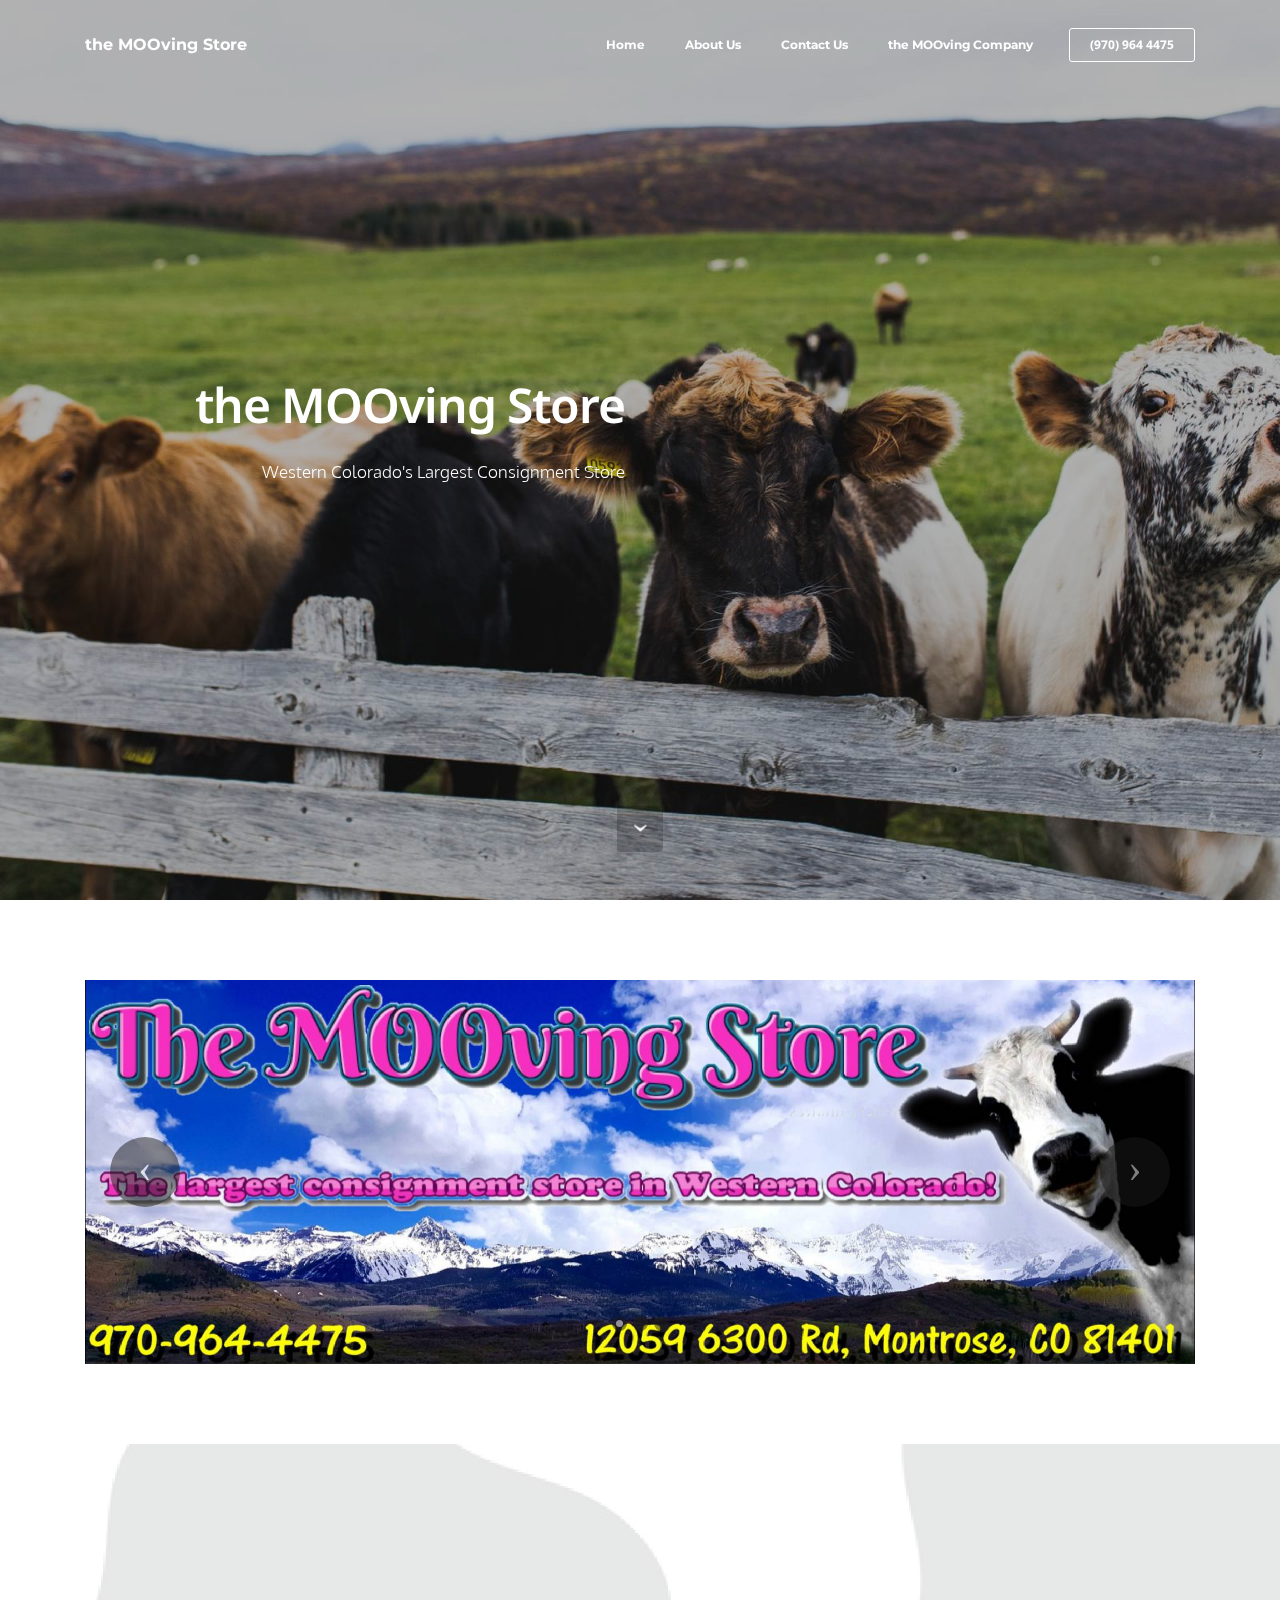
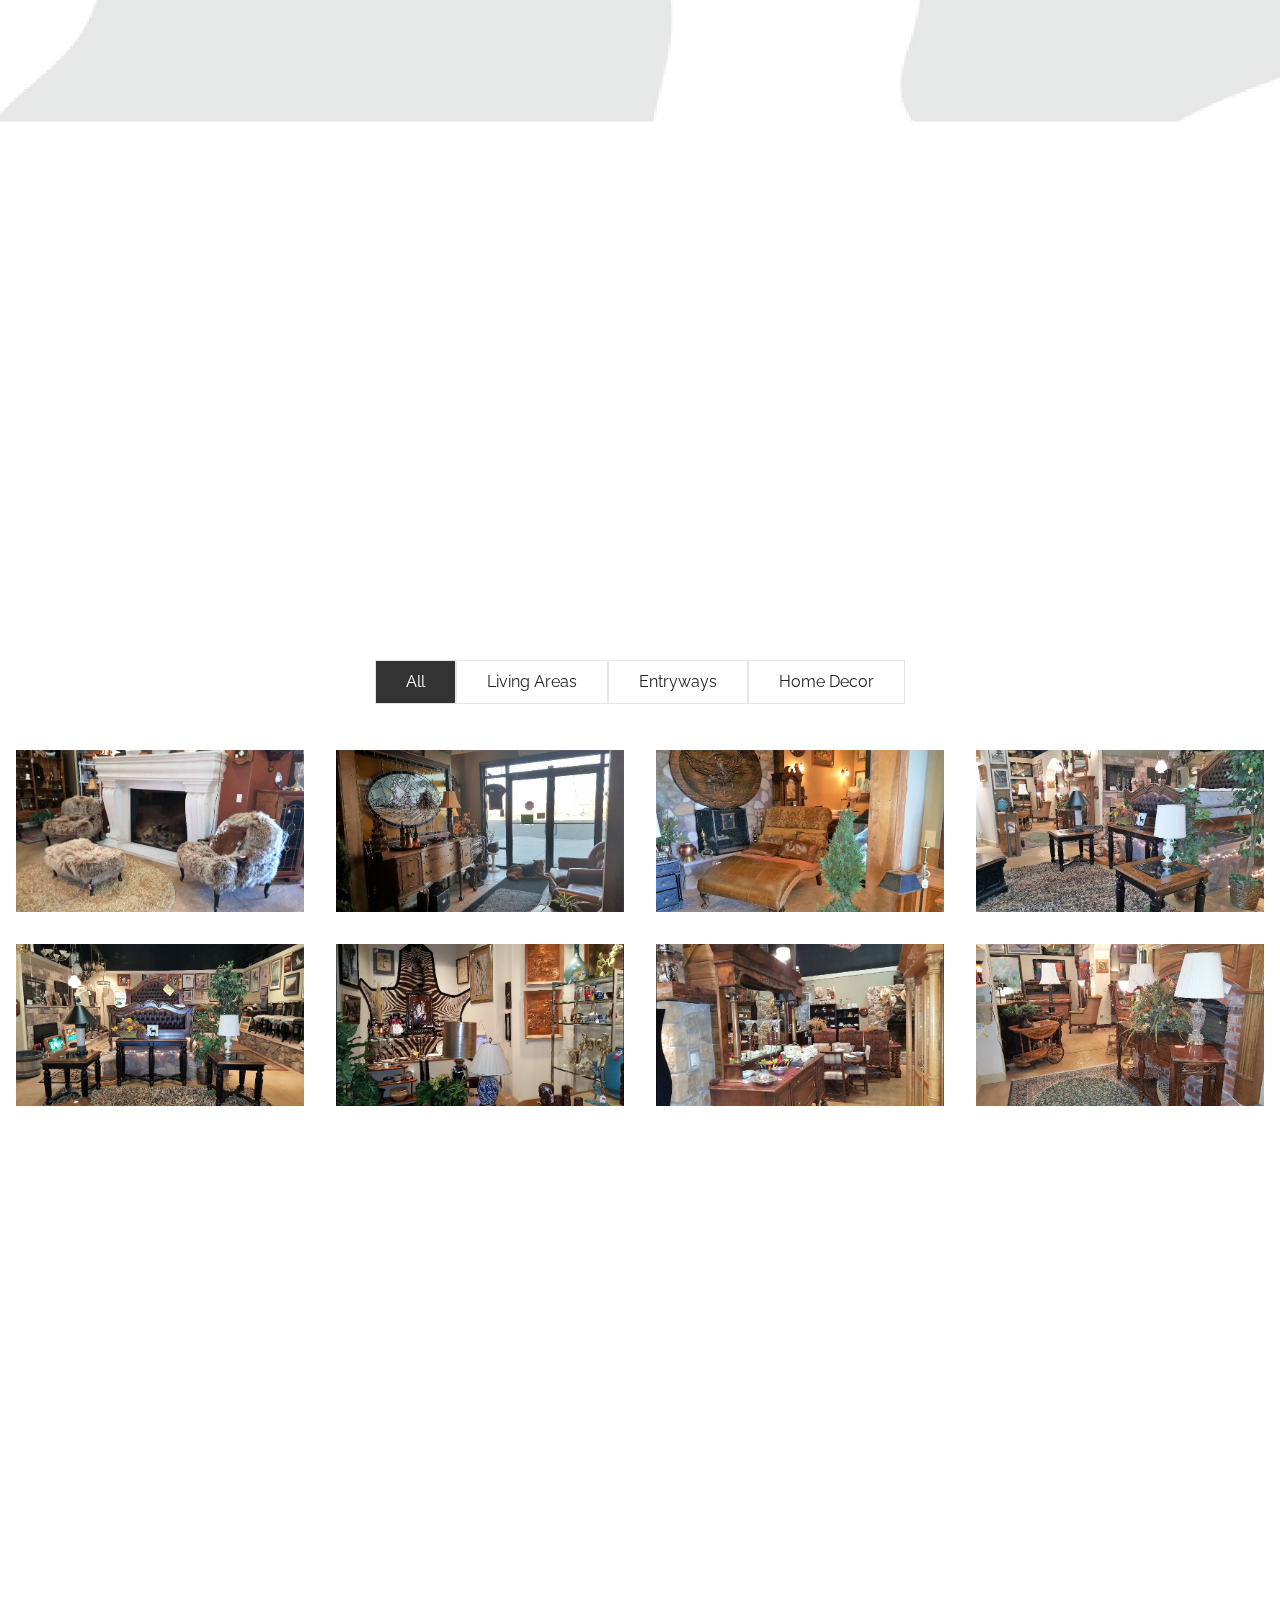
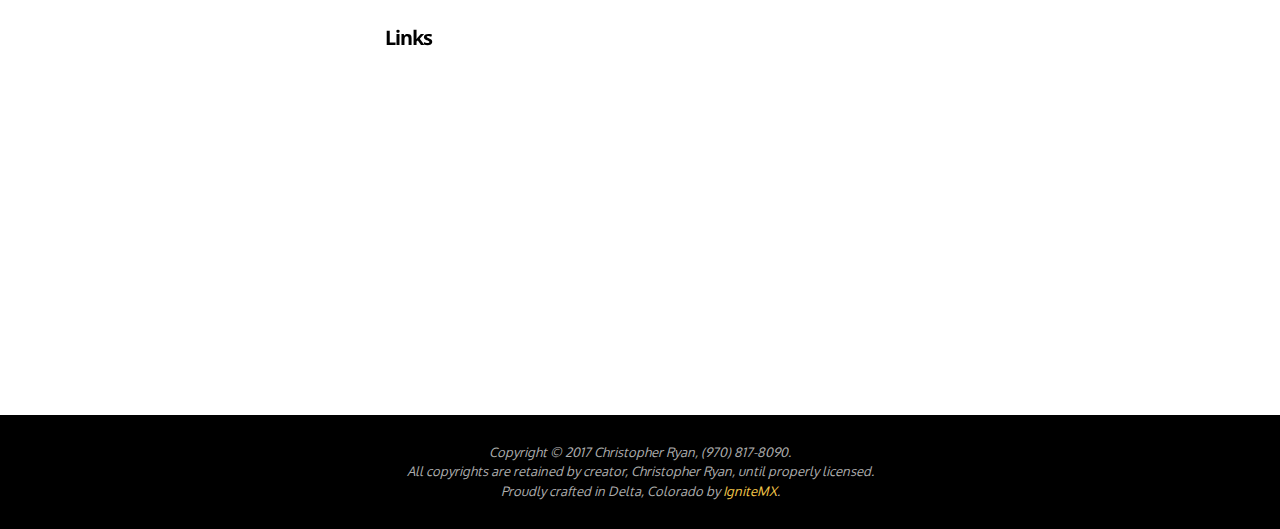
<file: index.html>
<!DOCTYPE html>
<html>
<head>
  <!-- Site made with Mobirise Website Builder v3.11.1, https://mobirise.com -->
  <meta charset="UTF-8">
  <meta http-equiv="X-UA-Compatible" content="IE=edge">
  <meta name="generator" content="Mobirise v3.11.1, mobirise.com">
  <meta name="viewport" content="width=device-width, initial-scale=1">
  <link rel="shortcut icon" href="assets/images/storeimage13-170x128.jpg" type="image/x-icon">
  <meta name="description" content="">
  
  <link rel="stylesheet" href="https://fonts.googleapis.com/css?family=Lora:400,700,400italic,700italic&amp;subset=latin">
  <link rel="stylesheet" href="https://fonts.googleapis.com/css?family=Montserrat:400,700">
  <link rel="stylesheet" href="https://fonts.googleapis.com/css?family=Raleway:100,100i,200,200i,300,300i,400,400i,500,500i,600,600i,700,700i,800,800i,900,900i">
  <link rel="stylesheet" href="assets/bootstrap-material-design-font/css/material.css">
  <link rel="stylesheet" href="assets/et-line-font-plugin/style.css">
  <link rel="stylesheet" href="assets/tether/tether.min.css">
  <link rel="stylesheet" href="assets/bootstrap/css/bootstrap.min.css">
  <link rel="stylesheet" href="assets/dropdown/css/style.css">
  <link rel="stylesheet" href="assets/animate.css/animate.min.css">
  <link rel="stylesheet" href="assets/socicon/css/styles.css">
  <link rel="stylesheet" href="https://netdna.bootstrapcdn.com/font-awesome/4.0.3/css/font-awesome.css">
  <link rel="stylesheet" href="assets/social-feed-plugin/jquery.socialfeed.css">
  <link rel="stylesheet" href="assets/social-feed-plugin/style.css">
  <link rel="stylesheet" href="assets/theme/css/style.css">
  <link rel="stylesheet" href="assets/mobirise-gallery/style.css">
  <link rel="stylesheet" href="assets/mobirise/css/mbr-additional.css" type="text/css">
  
  
  
</head>
<body>
<section id="menu-s">

    <nav class="navbar navbar-dropdown bg-color transparent navbar-fixed-top">
        <div class="container">

            <div class="mbr-table">
                <div class="mbr-table-cell">

                    <div class="navbar-brand">
                        
                        <a class="navbar-caption" href="https://mobirise.com">the MOOving Store</a>
                    </div>

                </div>
                <div class="mbr-table-cell">

                    <button class="navbar-toggler pull-xs-right hidden-md-up" type="button" data-toggle="collapse" data-target="#exCollapsingNavbar">
                        <div class="hamburger-icon"></div>
                    </button>

                    <ul class="nav-dropdown collapse pull-xs-right nav navbar-nav navbar-toggleable-sm" id="exCollapsingNavbar"><li class="nav-item"><a class="nav-link link" href="index.html" aria-expanded="false">Home</a></li><li class="nav-item"><a class="nav-link link" href="about-us.html" aria-expanded="false">About Us</a></li><li class="nav-item"><a class="nav-link link" href="contact-us.html" aria-expanded="false">Contact Us</a></li><li class="nav-item"><a class="nav-link link" href="the-mooving-company.html" aria-expanded="false">the MOOving Company</a></li><li class="nav-item nav-btn"><a class="nav-link btn btn-white btn-white-outline" href="tel: +19709644475">(970) 964 4475</a></li></ul>
                    <button hidden="" class="navbar-toggler navbar-close" type="button" data-toggle="collapse" data-target="#exCollapsingNavbar">
                        <div class="close-icon"></div>
                    </button>

                </div>
            </div>

        </div>
    </nav>

</section>

<section class="engine"><a rel="external" href="https://mobirise.com">Mobirise</a></section><section class="mbr-section mbr-section-hero mbr-section-full header2 mbr-parallax-background mbr-after-navbar" id="header2-1" style="background-image: url(assets/images/mbr-2000x1125.jpg);">

    <div class="mbr-overlay" style="opacity: 0.3; background-color: rgb(0, 0, 0);">
    </div>

    <div class="mbr-table mbr-table-full">
        <div class="mbr-table-cell">

            <div class="container">
                <div class="mbr-section row">
                    <div class="mbr-table-md-up">
                        
                        
                        

                        <div class="mbr-table-cell col-md-5 content-size text-xs-center text-md-right">

                            <h3 class="mbr-section-title display-2">the MOOving Store</h3>

                            <div class="mbr-section-text lead">
                                <p>Western Colorado's Largest Consignment Store</p>
                            </div>

                            

                        </div>
                        <div class="mbr-table-cell mbr-valign-top mbr-left-padding-md-up col-md-7 image-size" style="width: 50%;">
                            <div class="mbr-figure"><iframe class="mbr-embedded-video" src="https://www.youtube.com/embed/u6RpQJ6Yy_U?rel=0&amp;amp;showinfo=0&amp;autoplay=0&amp;loop=0" width="1280" height="720" frameborder="0" allowfullscreen></iframe></div>
                        </div>

                    </div>
                </div>
            </div>

        </div>
    </div>

    <div class="mbr-arrow mbr-arrow-floating hidden-sm-down" aria-hidden="true"><a href="#slider2-p"><i class="mbr-arrow-icon"></i></a></div>

</section>

<section class="mbr-slider mbr-section mbr-section__container carousel slide" data-ride="carousel" data-keyboard="false" data-wrap="true" data-pause="false" data-interval="5000" id="slider2-p" style="background-color: rgb(255, 255, 255); padding-top: 80px; padding-bottom: 80px;">
    <div class=" container article-slider">
        <div class=" row">
            <div class=" col-xs-12">
                <ol class="carousel-indicators">
                    <li data-app-prevent-settings="" data-target="#slider2-p" data-slide-to="0" class="active"></li><li data-app-prevent-settings="" data-target="#slider2-p" data-slide-to="1"></li><li data-app-prevent-settings="" data-target="#slider2-p" class="" data-slide-to="2"></li>
                </ol>
                <div class="carousel-inner" role="listbox">
                    <div class="mbr-section carousel-item dark center active" data-bg-video-slide="false">
                        <div class="mbr-table-cell">
                            
                            <div class="container-slide">
                                <img src="assets/images/slide-2000x691.jpg">
                                <div class="row">
                                    <div class="col-md-8 col-md-offset-1">
                                        
                                        

                                        
                                    </div>
                                </div>
                            </div>
                        </div>
                    </div><div class="mbr-section carousel-item dark center" data-bg-video-slide="false">
                        <div class="mbr-table-cell">
                            
                            <div class="container-slide">
                                <img src="assets/images/slide2-2000x691.jpg">
                                <div class="row">
                                    <div class="col-md-8 col-md-offset-1">
                                        
                                        

                                        
                                    </div>
                                </div>
                            </div>
                        </div>
                    </div><div class="mbr-section carousel-item dark center" data-bg-video-slide="false">
                        <div class="mbr-table-cell">
                            
                            <div class="container-slide">
                                <img src="assets/images/slide3-2000x691.jpg">
                                <div class="row">
                                    <div class="col-md-8 col-md-offset-1">
                                        
                                        

                                        
                                    </div>
                                </div>
                            </div>
                        </div>
                    </div>
                </div>

                <a data-app-prevent-settings="" class="left carousel-control" role="button" data-slide="prev" href="#slider2-p">
                    <span class="icon-prev" aria-hidden="true"></span>
                    <span class="sr-only">Previous</span>
                </a>
                <a data-app-prevent-settings="" class="right carousel-control" role="button" data-slide="next" href="#slider2-p">
                    <span class="icon-next" aria-hidden="true"></span>
                    <span class="sr-only">Next</span>
                </a>
            </div>
        </div>
    </div>
</section>

<section class="mbr-section mbr-parallax-background" id="msg-box5-2" style="background-image: url(assets/images/8385056-cow-background-a-2000x875.jpg); padding-top: 40px; padding-bottom: 40px;">

    <div class="mbr-overlay" style="opacity: 0.9; background-color: rgb(255, 255, 255);">
    </div>
    <div class="container">
        <div class="row">
            <div class="mbr-table-md-up">

              <div class="mbr-table-cell mbr-right-padding-md-up mbr-valign-top col-md-7 image-size" style="width: 50%;">
                  <div class="mbr-figure"><img src="assets/images/mbr-1400x929.jpg"></div>
              </div>

              


              <div class="mbr-table-cell col-md-5 text-xs-center text-md-left content-size">
                  <h3 class="mbr-section-title display-2">We've Raised the STEAKS by being GRADE A PRIME!</h3>
                  <div class="lead">

                    <p>&nbsp;Most of us have a busy life and we have to MOOve quick just to keep up! That's where The MOOving Store comes in!<br><br>Whether you're looking for the one specific item or looking to make cash on the dash by consigning, we're it!   With over 10,000 square feet of shopping you can most likely find what you want when you want it all in one place! That's the beauty of shopping in the largest consignment store on the Western Slope of Colorado.<br><br>Find out more about us by following us below! Looking to see our new items? See our Facebook and Twitter where different items are added to each one. Follow us and like us to see all of our newest items, coupons and sales. Like free things?? Participate in our contests and giveaways by following and LIKING us!<br><br>The MOOving Store offers the friendly service that you deserve. So come on in and see what we have to offer! And remember, if you like us, tell your friends, if you don't like us... tell your enemies!<br></p>

                  </div>

                  
              </div>


              

            </div>
        </div>
    </div>

</section>

<section class="mbr-gallery mbr-section mbr-section-nopadding mbr-slider-carousel" id="gallery4-4" data-filter="true" style="padding-top: 1.5rem; padding-bottom: 1.5rem;">
    <!-- Filter -->
    <div class="mbr-gallery-filter container gallery-filter-active">
        <ul>
            <li class="mbr-gallery-filter-all active">All</li>
        </ul>
    </div>

    <!-- Gallery -->
    <div class="mbr-gallery-row">
        <div class=" mbr-gallery-layout-default">
            <div>
                <div>
                    <div class="mbr-gallery-item mbr-gallery-item__mobirise3 mbr-gallery-item--p1" data-tags="Living Areas" data-video-url="false">
                        <div href="#lb-gallery4-4" data-slide-to="0" data-toggle="modal">
                            
                            

                            <img alt="" src="assets/images/storeimage-2000x1125-800x450.jpg">
                            
                            <span class="icon-focus"></span>
                            
                        </div>
                    </div><div class="mbr-gallery-item mbr-gallery-item__mobirise3 mbr-gallery-item--p1" data-tags="Living Areas" data-video-url="false">
                        <div href="#lb-gallery4-4" data-slide-to="1" data-toggle="modal">
                            
                            

                            <img alt="" src="assets/images/storeimage1-2000x1125-800x450.jpg">
                            
                            <span class="icon-focus"></span>
                            
                        </div>
                    </div><div class="mbr-gallery-item mbr-gallery-item__mobirise3 mbr-gallery-item--p1" data-tags="Entryways" data-video-url="false">
                        <div href="#lb-gallery4-4" data-slide-to="2" data-toggle="modal">
                            
                            

                            <img alt="" src="assets/images/storeimage2-2000x1125-800x450.jpg">
                            
                            <span class="icon-focus"></span>
                            
                        </div>
                    </div><div class="mbr-gallery-item mbr-gallery-item__mobirise3 mbr-gallery-item--p1" data-tags="Living Areas" data-video-url="false">
                        <div href="#lb-gallery4-4" data-slide-to="3" data-toggle="modal">
                            
                            

                            <img alt="" src="assets/images/storeimage3-2000x1125-800x450.jpg">
                            
                            <span class="icon-focus"></span>
                            
                        </div>
                    </div><div class="mbr-gallery-item mbr-gallery-item__mobirise3 mbr-gallery-item--p1" data-tags="Living Areas" data-video-url="false">
                        <div href="#lb-gallery4-4" data-slide-to="4" data-toggle="modal">
                            
                            

                            <img alt="" src="assets/images/storeimage4-2000x1125-800x450.jpg">
                            
                            <span class="icon-focus"></span>
                            
                        </div>
                    </div><div class="mbr-gallery-item mbr-gallery-item__mobirise3 mbr-gallery-item--p1" data-tags="Home Decor" data-video-url="false">
                        <div href="#lb-gallery4-4" data-slide-to="5" data-toggle="modal">
                            
                            

                            <img alt="" src="assets/images/storeimage5-2000x1124-800x449.jpg">
                            
                            <span class="icon-focus"></span>
                            
                        </div>
                    </div><div class="mbr-gallery-item mbr-gallery-item__mobirise3 mbr-gallery-item--p1" data-tags="Entryways" data-video-url="false">
                        <div href="#lb-gallery4-4" data-slide-to="6" data-toggle="modal">
                            
                            

                            <img alt="" src="assets/images/storeimage7-2000x1124-800x449.jpg">
                            
                            <span class="icon-focus"></span>
                            
                        </div>
                    </div><div class="mbr-gallery-item mbr-gallery-item__mobirise3 mbr-gallery-item--p1" data-tags="Entryways" data-video-url="false">
                        <div href="#lb-gallery4-4" data-slide-to="7" data-toggle="modal">
                            
                            

                            <img alt="" src="assets/images/storeimage9-2000x1125-800x450.jpg">
                            
                            <span class="icon-focus"></span>
                            
                        </div>
                    </div>
                </div>
            </div>
            <div class="clearfix"></div>
        </div>
    </div>

    <!-- Lightbox -->
    <div data-app-prevent-settings="" class="mbr-slider modal fade carousel slide" tabindex="-1" data-keyboard="true" data-interval="false" id="lb-gallery4-4">
        <div class="modal-dialog">
            <div class="modal-content">
                <div class="modal-body">
                    <ol class="carousel-indicators">
                        <li data-app-prevent-settings="" data-target="#lb-gallery4-4" data-slide-to="0"></li><li data-app-prevent-settings="" data-target="#lb-gallery4-4" data-slide-to="1"></li><li data-app-prevent-settings="" data-target="#lb-gallery4-4" data-slide-to="2"></li><li data-app-prevent-settings="" data-target="#lb-gallery4-4" data-slide-to="3"></li><li data-app-prevent-settings="" data-target="#lb-gallery4-4" data-slide-to="4"></li><li data-app-prevent-settings="" data-target="#lb-gallery4-4" data-slide-to="5"></li><li data-app-prevent-settings="" data-target="#lb-gallery4-4" class=" active" data-slide-to="6"></li><li data-app-prevent-settings="" data-target="#lb-gallery4-4" data-slide-to="7"></li>
                    </ol>
                    <div class="carousel-inner">
                        <div class="carousel-item">
                            <img alt="" src="assets/images/storeimage-2000x1125.jpg">
                        </div><div class="carousel-item">
                            <img alt="" src="assets/images/storeimage1-2000x1125.jpg">
                        </div><div class="carousel-item">
                            <img alt="" src="assets/images/storeimage2-2000x1125.jpg">
                        </div><div class="carousel-item">
                            <img alt="" src="assets/images/storeimage3-2000x1125.jpg">
                        </div><div class="carousel-item">
                            <img alt="" src="assets/images/storeimage4-2000x1125.jpg">
                        </div><div class="carousel-item">
                            <img alt="" src="assets/images/storeimage5-2000x1124.jpg">
                        </div><div class="carousel-item active">
                            <img alt="" src="assets/images/storeimage7-2000x1124.jpg">
                        </div><div class="carousel-item">
                            <img alt="" src="assets/images/storeimage9-2000x1125.jpg">
                        </div>
                    </div>
                    <a class="left carousel-control" role="button" data-slide="prev" href="#lb-gallery4-4">
                        <span class="icon-prev" aria-hidden="true"></span>
                        <span class="sr-only">Previous</span>
                    </a>
                    <a class="right carousel-control" role="button" data-slide="next" href="#lb-gallery4-4">
                        <span class="icon-next" aria-hidden="true"></span>
                        <span class="sr-only">Next</span>
                    </a>

                    <a class="close" href="#" role="button" data-dismiss="modal">
                        <span aria-hidden="true">×</span>
                        <span class="sr-only">Close</span>
                    </a>
                </div>
            </div>
        </div>
    </div>
</section>

<section class="mbr-section mbr-section__container article" id="header3-o" style="background-color: rgb(255, 255, 255); padding-top: 20px; padding-bottom: 20px;">
    <div class="container">
        <div class="row">
            <div class="col-xs-12">
                <h3 class="mbr-section-title display-2">Looking for our newest items?</h3>
                <small class="mbr-section-subtitle">See our Facebook and Twitter where different items are added to each one. Follow us and like us to see all of our newest items, coupons and sales.<br>Like free things? Participate in our contests and giveaways by following and LIKING us!</small>
            </div>
        </div>
    </div>
</section>

<section class="mbr-section mbr-section-md-padding" id="social-buttons2-a" style="background-color: rgb(255, 255, 255); padding-top: 0px; padding-bottom: 30px;">
    
    <div class="container">
        <div class="row">
            <div class="col-md-8 col-md-offset-2 text-xs-center">
                <h3 class="mbr-section-title display-2">FOLLOW US</h3>
                <div><a class="btn btn-social" title="Twitter" target="_blank" href="https://twitter.com/MOOvingStore"><i class="socicon socicon-twitter"></i></a> <a class="btn btn-social" title="Facebook" target="_blank" href="https://www.facebook.com/TheMOOvingStore"><i class="socicon socicon-facebook"></i></a> <a class="btn btn-social" title="Google+" target="_blank" href="https://plus.google.com/111435717078528765852/posts"><i class="socicon socicon-googleplus"></i></a> <a class="btn btn-social" title="YouTube" target="_blank" href="https://www.youtube.com/channel/UCj6766YAfurBpm8UZFIeeTQ"><i class="socicon socicon-youtube"></i></a>       </div>
            </div>
        </div>
    </div>
</section>

<section class="mbr-social-feed loading" id="feed-6" data-youtube="" data-facebook="TheMOOvingStore" data-twitter="" data-google="" data-posts="2" style="background-color: rgb(255, 255, 255); padding-top: 40px; padding-bottom: 40px;">
    
    <img class="social-feed-container-loading" alt="" src="assets/images/loading.svg">
    <div class="social-feed-container">
    </div>
</section>

<section class="mbr-section mbr-section-md-padding mbr-footer footer2 mbr-parallax-background" id="contacts2-8" style="background-image: url(assets/images/8385056-cow-background-a-2000x875.jpg); padding-top: 90px; padding-bottom: 90px;">
    <div class="mbr-overlay" style="opacity: 0.9; background-color: rgb(255, 255, 255);"></div>
    <div class="container">
        <div class="row">
            <div class="mbr-footer-content col-xs-12 col-md-3">
                <p><strong>the MOOving Store</strong><br>
12059 6300 Road<br>Montrose, CO 81401<br><br><br>
<strong>Contacts</strong><br>Phone: (970) 964 4475<br></p>
            </div>
            <div class="mbr-footer-content col-xs-12 col-md-3"><strong>Links</strong><ul><li><a href="index.html">Home</a></li><li><a href="about-us.html">About Us</a></li><li><span style="font-size: 0.875rem; line-height: 1.8;"><a href="contact-us.html">Contact Us</a></span></li><li><a href="the-mooving-company.html">the MOOving Company</a></li></ul></div>
            <div class="col-xs-12 col-md-6">
                <div class="mbr-map"><iframe frameborder="0" style="border:0" src="https://www.google.com/maps/embed/v1/place?key=AIzaSyA0Dx_boXQiwvdz8sJHoYeZNVTdoWONYkU&amp;q=place_id:ChIJ5UBJNdpWP4cR3KuWA2cJeyw" allowfullscreen=""></iframe></div>
            </div>
        </div>
    </div>
</section>

<footer class="mbr-small-footer mbr-section mbr-section-nopadding" id="footer1-9" style="background-color: rgb(0, 0, 0); padding-top: 1.75rem; padding-bottom: 1.75rem;">
    
    <div class="container">
        <p class="text-xs-center"><em>Copyright © 2017 Christopher Ryan, (970) 817-8090.<br>All copyrights are retained by creator, Christopher Ryan, until properly licensed.<br>Proudly crafted in Delta, Colorado by <a href="http://www.IgniteMX.com" target="_blank" class="text-warning">IgniteMX</a>.</em></p>
    </div>
</footer>


  <script src="assets/web/assets/jquery/jquery.min.js"></script>
  <script src="assets/tether/tether.min.js"></script>
  <script src="assets/bootstrap/js/bootstrap.min.js"></script>
  <script src="assets/smooth-scroll/SmoothScroll.js"></script>
  <script src="assets/dropdown/js/script.min.js"></script>
  <script src="assets/touchSwipe/jquery.touchSwipe.min.js"></script>
  <script src="assets/viewportChecker/jquery.viewportchecker.js"></script>
  <script src="assets/jarallax/jarallax.js"></script>
  <script src="assets/bootstrap-carousel-swipe/bootstrap-carousel-swipe.js"></script>
  <script src="assets/masonry/masonry.pkgd.min.js"></script>
  <script src="assets/imagesloaded/imagesloaded.pkgd.min.js"></script>
  <script src="assets/social-feed-plugin/codebird.min.js"></script>
  <script src="assets/social-feed-plugin/moment.js"></script>
  <script src="assets/social-feed-plugin/en-gb.js"></script>
  <script src="assets/social-feed-plugin/doT.js"></script>
  <script src="assets/social-feed-plugin/jquery.socialfeed.js"></script>
  <script src="assets/social-feed-plugin/main.js"></script>
  <script src="assets/theme/js/script.js"></script>
  <script src="assets/mobirise-gallery/player.min.js"></script>
  <script src="assets/mobirise-gallery/script.js"></script>
  
  
  <input name="animation" type="hidden">
  </body>
</html>
</file>
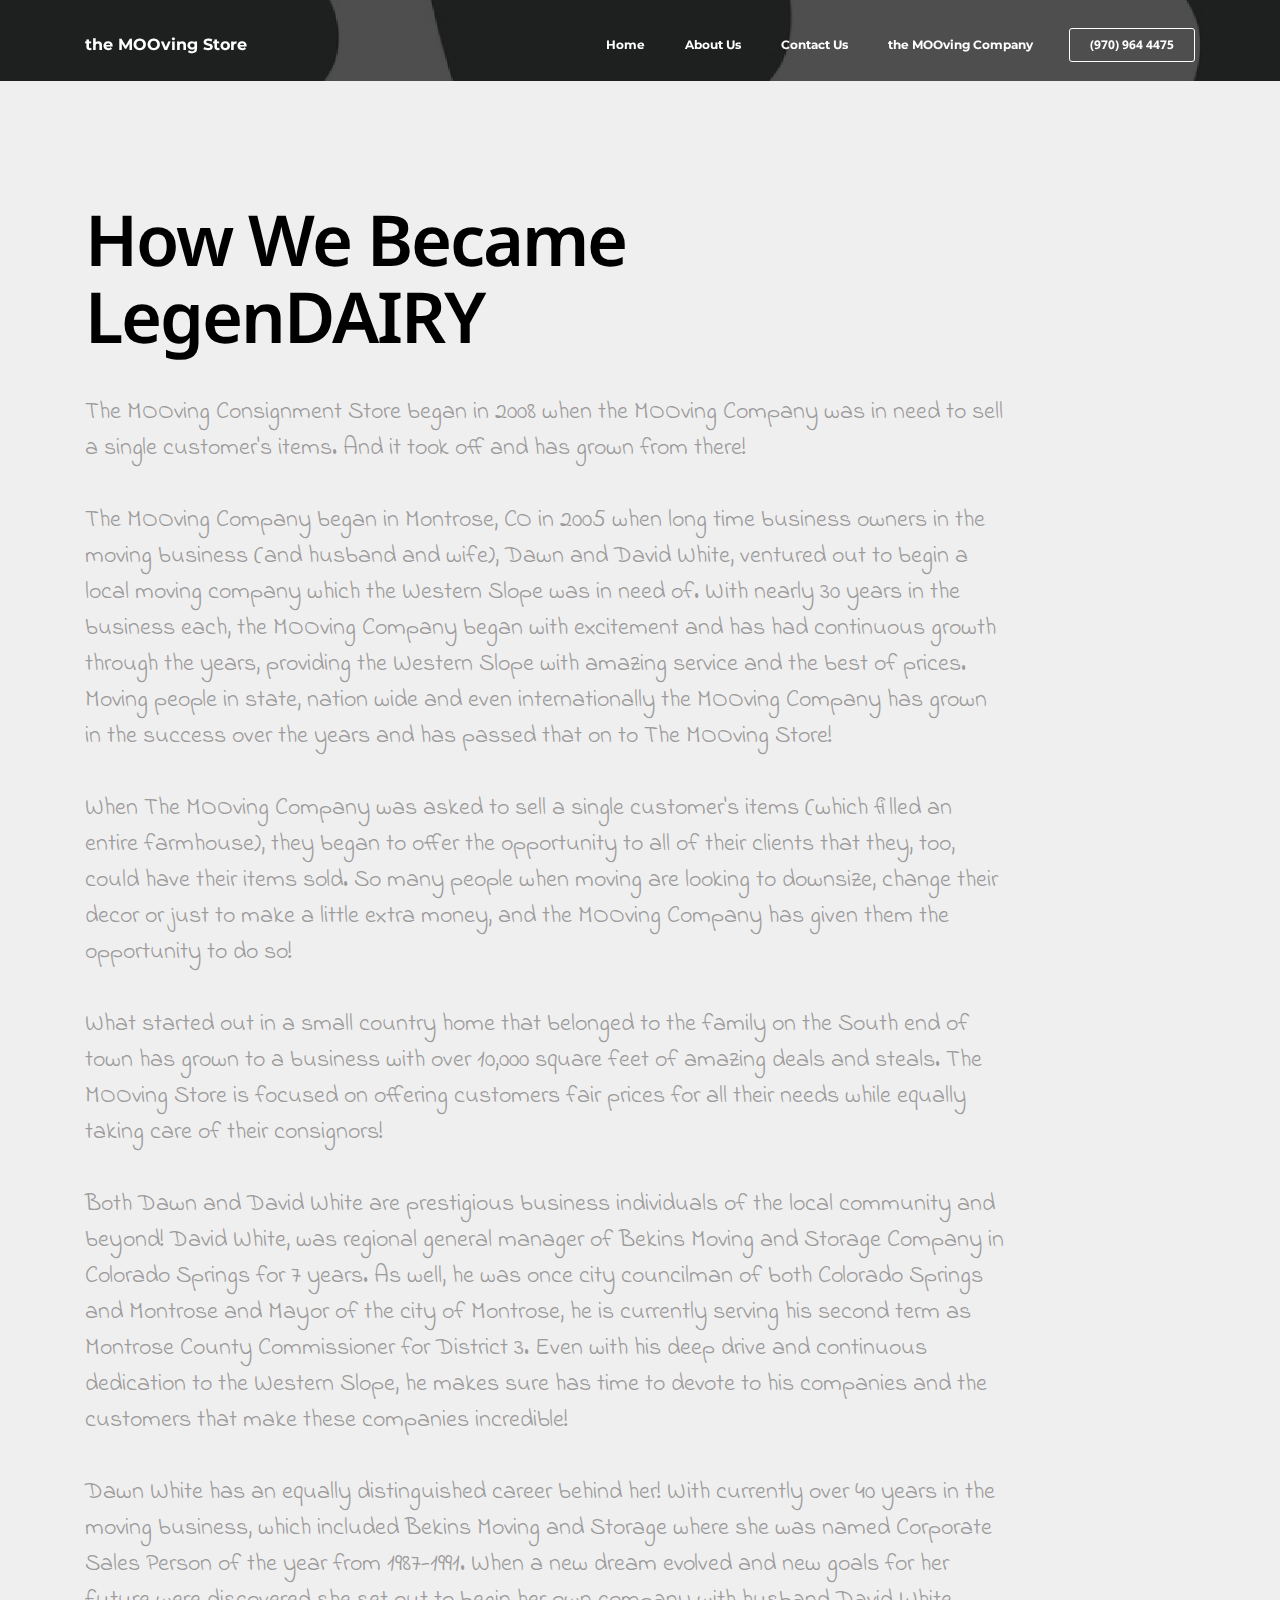
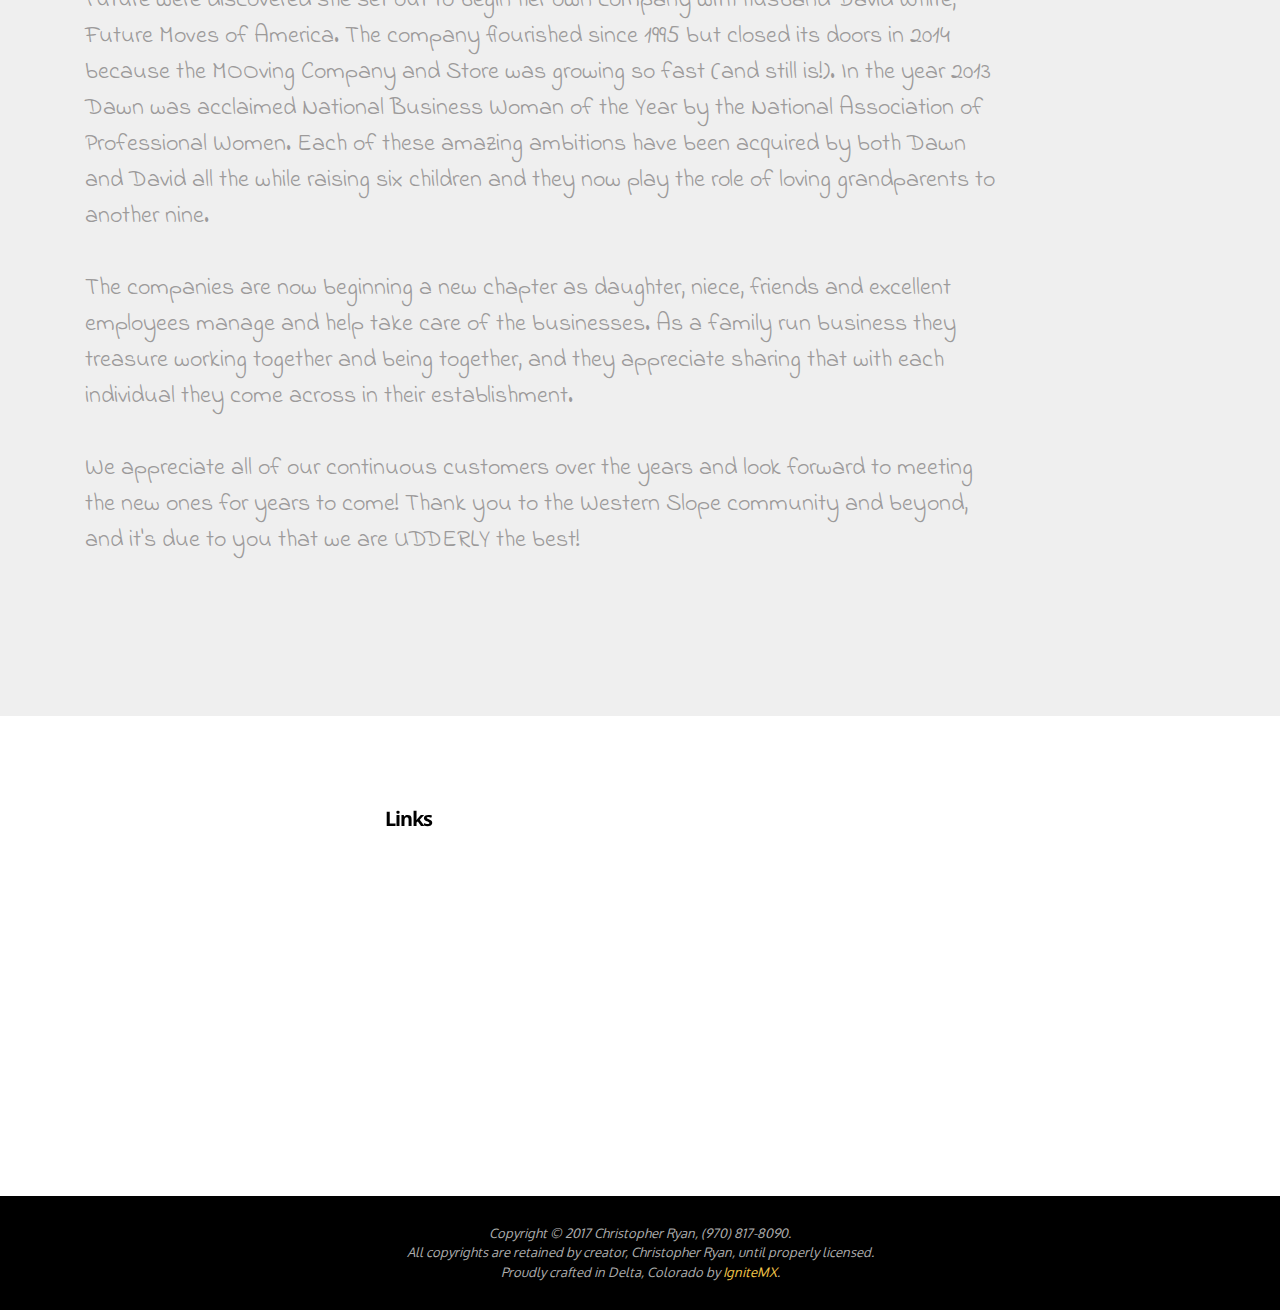
<file: about-us.html>
<!DOCTYPE html>
<html>
<head>
  <!-- Site made with Mobirise Website Builder v3.11.1, https://mobirise.com -->
  <meta charset="UTF-8">
  <meta http-equiv="X-UA-Compatible" content="IE=edge">
  <meta name="generator" content="Mobirise v3.11.1, mobirise.com">
  <meta name="viewport" content="width=device-width, initial-scale=1">
  <link rel="shortcut icon" href="assets/images/storeimage13-170x128.jpg" type="image/x-icon">
  <meta name="description" content="">
  <title>About the MOOving Company</title>
  <link rel="stylesheet" href="https://fonts.googleapis.com/css?family=Lora:400,700,400italic,700italic&amp;subset=latin">
  <link rel="stylesheet" href="https://fonts.googleapis.com/css?family=Montserrat:400,700">
  <link rel="stylesheet" href="https://fonts.googleapis.com/css?family=Raleway:100,100i,200,200i,300,300i,400,400i,500,500i,600,600i,700,700i,800,800i,900,900i">
  <link rel="stylesheet" href="assets/bootstrap-material-design-font/css/material.css">
  <link rel="stylesheet" href="assets/tether/tether.min.css">
  <link rel="stylesheet" href="assets/bootstrap/css/bootstrap.min.css">
  <link rel="stylesheet" href="assets/animate.css/animate.min.css">
  <link rel="stylesheet" href="assets/dropdown/css/style.css">
  <link rel="stylesheet" href="assets/theme/css/style.css">
  <link rel="stylesheet" href="assets/mobirise/css/mbr-additional.css" type="text/css">
  
  
  
</head>
<body>
<section id="menu-s">

    <nav class="navbar navbar-dropdown bg-color transparent navbar-fixed-top">
        <div class="container">

            <div class="mbr-table">
                <div class="mbr-table-cell">

                    <div class="navbar-brand">
                        
                        <a class="navbar-caption" href="https://mobirise.com">the MOOving Store</a>
                    </div>

                </div>
                <div class="mbr-table-cell">

                    <button class="navbar-toggler pull-xs-right hidden-md-up" type="button" data-toggle="collapse" data-target="#exCollapsingNavbar">
                        <div class="hamburger-icon"></div>
                    </button>

                    <ul class="nav-dropdown collapse pull-xs-right nav navbar-nav navbar-toggleable-sm" id="exCollapsingNavbar"><li class="nav-item"><a class="nav-link link" href="index.html" aria-expanded="false">Home</a></li><li class="nav-item"><a class="nav-link link" href="about-us.html" aria-expanded="false">About Us</a></li><li class="nav-item"><a class="nav-link link" href="contact-us.html" aria-expanded="false">Contact Us</a></li><li class="nav-item"><a class="nav-link link" href="the-mooving-company.html" aria-expanded="false">the MOOving Company</a></li><li class="nav-item nav-btn"><a class="nav-link btn btn-white btn-white-outline" href="tel: +19709644475">(970) 964 4475</a></li></ul>
                    <button hidden="" class="navbar-toggler navbar-close" type="button" data-toggle="collapse" data-target="#exCollapsingNavbar">
                        <div class="close-icon"></div>
                    </button>

                </div>
            </div>

        </div>
    </nav>

</section>

<section class="engine"><a rel="external" href="https://mobirise.com">Mobirise Website Builder</a></section><section class="mbr-section article mbr-parallax-background mbr-after-navbar" id="msg-box8-t" style="background-image: url(assets/images/8385056-cow-background-a-2000x875.jpg); padding-top: 80px; padding-bottom: 0px;">

    <div class="mbr-overlay" style="opacity: 0.8; background-color: rgb(34, 34, 34);">
    </div>
    <div class="container">
        <div class="row">
            <div class="col-md-8 col-md-offset-2 text-xs-center">
                
                
                
            </div>
        </div>
    </div>

</section>

<section class="mbr-section mbr-section-hero mbr-section-full" id="header5-n" style="background-color: rgb(239, 239, 239);">

    

    <div class="mbr-table-cell">

        <div class="container">
            <div class="row">
                <div class="mbr-section col-md-10">

                    <h1 class="mbr-section-title display-1">How We Became LegenDAIRY</h1>
                    <p class="mbr-section-lead lead"><br><span style="font-size: 1.5rem; line-height: 1.5;">The MOOving Consignment Store began in 2008 when the MOOving Company was in need to sell a single customer's items. And it took off and has grown from there!</span><br><br>The MOOving Company began in Montrose, CO in 2005 when long time business owners in the moving business (and husband and wife), Dawn and David White, ventured out to begin a local moving company which the Western Slope was in need of. With nearly 30 years in the business each, the MOOving Company began with excitement and has had continuous growth through the years, providing the Western Slope with amazing service and the best of prices. Moving people in state, nation wide and even internationally the MOOving Company has grown in the success over the years and has passed that on to The MOOving Store!<br><br>When The MOOving Company was asked to sell a single customer's items (which filled an entire farmhouse), they began to offer the opportunity to all of their clients that they, too, could have their items sold. So many people when moving are looking to downsize, change their decor or just to make a little extra money, and the MOOving Company has given them the opportunity to do so!<br><br>What started out in a small country home that belonged to the family on the South end of town has grown to a business with over 10,000 square feet of amazing deals and steals. The MOOving Store is focused on offering customers fair prices for all their needs while equally taking care of their consignors!<br><br>Both Dawn and David White are prestigious business individuals of the local community and beyond! David White, was regional general manager of Bekins Moving and Storage Company in Colorado Springs for 7 years. As well, he was once city councilman of both Colorado Springs and Montrose and Mayor of the city of Montrose, he is currently serving his second term as Montrose County Commissioner for District 3. Even with his deep drive and continuous dedication to the Western Slope, he makes sure has time to devote to his companies and the customers that make these companies incredible!<br><br>Dawn White has an equally distinguished career behind her! With currently over 40 years in the moving business, which included Bekins Moving and Storage where she was named Corporate Sales Person of the year from 1987-1991. When a new dream evolved and new goals for her future were discovered she set out to begin her own company with husband David White, Future Moves of America. The company flourished since 1995 but closed its doors in 2014 because the MOOving Company and Store was growing so fast (and still is!). In the year 2013 Dawn was acclaimed National Business Woman of the Year by the National Association of Professional Women. Each of these amazing ambitions have been acquired by both Dawn and David all the while raising six children and they now play the role of loving grandparents to another nine.<br><br>The companies are now beginning a new chapter as daughter, niece, friends and excellent employees manage and help take care of the businesses. As a family run business they treasure working together and being together, and they appreciate sharing that with each individual they come across in their establishment.<br><br>We appreciate all of our continuous customers over the years and look forward to meeting the new ones for years to come! Thank you to the Western Slope community and beyond, and it's due to you that we are UDDERLY the best!<br></p>
                    
                </div>
            </div>
        </div>
    </div>

    

</section>

<section class="mbr-section mbr-section-md-padding mbr-footer footer2 mbr-parallax-background" id="contacts2-l" style="background-image: url(assets/images/8385056-cow-background-a-2000x875.jpg); padding-top: 90px; padding-bottom: 90px;">
    <div class="mbr-overlay" style="opacity: 0.9; background-color: rgb(255, 255, 255);"></div>
    <div class="container">
        <div class="row">
            <div class="mbr-footer-content col-xs-12 col-md-3">
                <p><strong>the MOOving Store</strong><br>
12059 6300 Road<br>Montrose, CO 81401<br><br><br>
<strong>Contacts</strong><br>Phone: (970) 964 4475<br></p>
            </div>
            <div class="mbr-footer-content col-xs-12 col-md-3"><strong>Links</strong><ul><li><a href="index.html">Home</a></li><li><a href="about-us.html">About Us</a></li><li><span style="font-size: 0.875rem; line-height: 1.8;"><a href="contact-us.html">Contact Us</a></span></li><li><a href="the-mooving-company.html">the MOOving Company</a></li></ul></div>
            <div class="col-xs-12 col-md-6">
                <div class="mbr-map"><iframe frameborder="0" style="border:0" src="https://www.google.com/maps/embed/v1/place?key=AIzaSyA0Dx_boXQiwvdz8sJHoYeZNVTdoWONYkU&amp;q=place_id:ChIJ5UBJNdpWP4cR3KuWA2cJeyw" allowfullscreen=""></iframe></div>
            </div>
        </div>
    </div>
</section>

<footer class="mbr-small-footer mbr-section mbr-section-nopadding" id="footer1-m" style="background-color: rgb(0, 0, 0); padding-top: 1.75rem; padding-bottom: 1.75rem;">
    
    <div class="container">
        <p class="text-xs-center"><em>Copyright © 2017 Christopher Ryan, (970) 817-8090.<br>All copyrights are retained by creator, Christopher Ryan, until properly licensed.<br>Proudly crafted in Delta, Colorado by <a href="http://www.IgniteMX.com" target="_blank" class="text-warning">IgniteMX</a>.</em></p>
    </div>
</footer>


  <script src="assets/web/assets/jquery/jquery.min.js"></script>
  <script src="assets/tether/tether.min.js"></script>
  <script src="assets/bootstrap/js/bootstrap.min.js"></script>
  <script src="assets/smooth-scroll/SmoothScroll.js"></script>
  <script src="assets/jarallax/jarallax.js"></script>
  <script src="assets/viewportChecker/jquery.viewportchecker.js"></script>
  <script src="assets/dropdown/js/script.min.js"></script>
  <script src="assets/touchSwipe/jquery.touchSwipe.min.js"></script>
  <script src="assets/theme/js/script.js"></script>
  
  
  <input name="animation" type="hidden">
  </body>
</html>
</file>
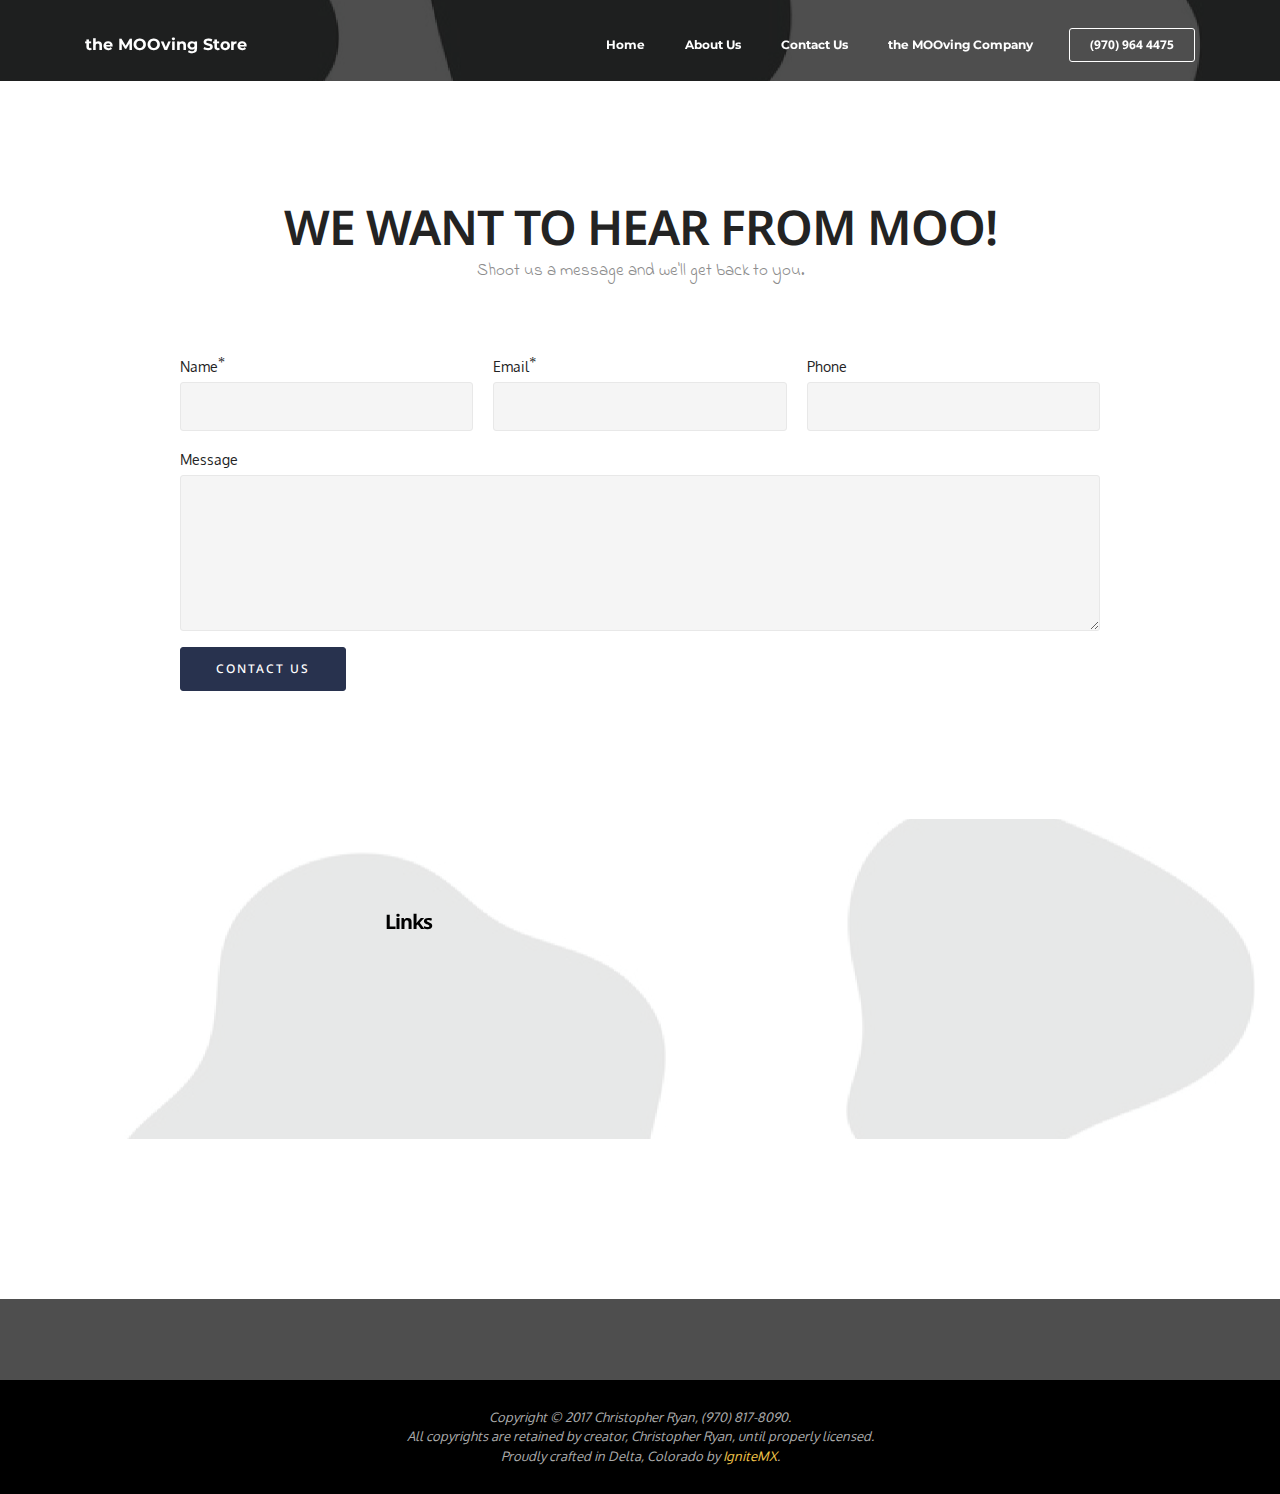
<file: contact-us.html>
<!DOCTYPE html>
<html>
<head>
  <!-- Site made with Mobirise Website Builder v3.11.1, https://mobirise.com -->
  <meta charset="UTF-8">
  <meta http-equiv="X-UA-Compatible" content="IE=edge">
  <meta name="generator" content="Mobirise v3.11.1, mobirise.com">
  <meta name="viewport" content="width=device-width, initial-scale=1">
  <link rel="shortcut icon" href="assets/images/storeimage13-170x128.jpg" type="image/x-icon">
  <meta name="description" content="Contact Us">
  <title>Contact Us</title>
  <link rel="stylesheet" href="https://fonts.googleapis.com/css?family=Lora:400,700,400italic,700italic&amp;subset=latin">
  <link rel="stylesheet" href="https://fonts.googleapis.com/css?family=Montserrat:400,700">
  <link rel="stylesheet" href="https://fonts.googleapis.com/css?family=Raleway:100,100i,200,200i,300,300i,400,400i,500,500i,600,600i,700,700i,800,800i,900,900i">
  <link rel="stylesheet" href="assets/bootstrap-material-design-font/css/material.css">
  <link rel="stylesheet" href="assets/tether/tether.min.css">
  <link rel="stylesheet" href="assets/bootstrap/css/bootstrap.min.css">
  <link rel="stylesheet" href="assets/animate.css/animate.min.css">
  <link rel="stylesheet" href="assets/dropdown/css/style.css">
  <link rel="stylesheet" href="assets/theme/css/style.css">
  <link rel="stylesheet" href="assets/mobirise/css/mbr-additional.css" type="text/css">
  
  
  
</head>
<body>
<section id="menu-s">

    <nav class="navbar navbar-dropdown bg-color transparent navbar-fixed-top">
        <div class="container">

            <div class="mbr-table">
                <div class="mbr-table-cell">

                    <div class="navbar-brand">
                        
                        <a class="navbar-caption" href="https://mobirise.com">the MOOving Store</a>
                    </div>

                </div>
                <div class="mbr-table-cell">

                    <button class="navbar-toggler pull-xs-right hidden-md-up" type="button" data-toggle="collapse" data-target="#exCollapsingNavbar">
                        <div class="hamburger-icon"></div>
                    </button>

                    <ul class="nav-dropdown collapse pull-xs-right nav navbar-nav navbar-toggleable-sm" id="exCollapsingNavbar"><li class="nav-item"><a class="nav-link link" href="index.html" aria-expanded="false">Home</a></li><li class="nav-item"><a class="nav-link link" href="about-us.html" aria-expanded="false">About Us</a></li><li class="nav-item"><a class="nav-link link" href="contact-us.html" aria-expanded="false">Contact Us</a></li><li class="nav-item"><a class="nav-link link" href="the-mooving-company.html" aria-expanded="false">the MOOving Company</a></li><li class="nav-item nav-btn"><a class="nav-link btn btn-white btn-white-outline" href="tel: +19709644475">(970) 964 4475</a></li></ul>
                    <button hidden="" class="navbar-toggler navbar-close" type="button" data-toggle="collapse" data-target="#exCollapsingNavbar">
                        <div class="close-icon"></div>
                    </button>

                </div>
            </div>

        </div>
    </nav>

</section>

<section class="engine"><a rel="external" href="https://mobirise.com">Website Builder</a></section><section class="mbr-section article mbr-parallax-background mbr-after-navbar" id="msg-box8-v" style="background-image: url(assets/images/8385056-cow-background-a-2000x8751.jpg); padding-top: 80px; padding-bottom: 0px;">

    <div class="mbr-overlay" style="opacity: 0.8; background-color: rgb(34, 34, 34);">
    </div>
    <div class="container">
        <div class="row">
            <div class="col-md-8 col-md-offset-2 text-xs-center">
                
                
                
            </div>
        </div>
    </div>

</section>

<div id="form1-j" custom-code="true"><section class="mbr-section mbr-after-navbar" style="background-color: rgb(255, 255, 255); padding-top: 120px; padding-bottom: 120px;">
    
    <div class="mbr-section mbr-section__container mbr-section__container--middle">
        <div class="container">
            <div class="row">
                <div class="col-xs-12 text-xs-center">
                    <h3 class="mbr-section-title display-2 mbr-editable-content">WE WANT TO HEAR FROM MOO!</h3>
                    <small class="mbr-section-subtitle mbr-editable-content">Shoot us a message and we'll get back to you.</small>
                </div>
            </div>
        </div>
    </div>
    <div class="mbr-section mbr-section-nopadding">
        <div class="container">
            <div class="row">
                <div class="col-xs-12 col-lg-10 col-lg-offset-1" data-form-type="formoid">


                    <div data-form-alert="true">
                        <div hidden="" data-form-alert-success="true" class="alert alert-form alert-success text-xs-center">Thanks for filling out form!</div>
                    </div>


                    <form action="#" method="post" data-form-title="WE WANT TO HEAR FROM MOO!">

                        <input type="hidden" value="IcEQKGFnj86YTEjZnX2r+ie39SAzyBDeMXot1id11b9EIbBW9vODulUa6pa7Td1/cJ5A4tJFbsmwT0vVPrA5B8MZ0d/7PpnLMnZ1zADu4tuAU+hRo9kSWx3LN/SVlNbw" data-form-email="true">

                        <div class="row row-sm-offset">

                            <div class="col-xs-12 col-md-4">
                                <div class="form-group">
                                    <label class="form-control-label" for="form1-j-name">Name<span class="form-asterisk">*</span></label>
                                    <input type="text" class="form-control" name="name" required="" data-form-field="Name" id="form1-j-name">
                                </div>
                            </div>

                            <div class="col-xs-12 col-md-4">
                                <div class="form-group">
                                    <label class="form-control-label" for="form1-j-email">Email<span class="form-asterisk">*</span></label>
                                    <input type="email" class="form-control" name="email" required="" data-form-field="Email" id="form1-j-email">
                                </div>
                            </div>

                            <div class="col-xs-12 col-md-4">
                                <div class="form-group">
                                    <label class="form-control-label" for="form1-j-phone">Phone</label>
                                    <input type="tel" class="form-control" name="phone" data-form-field="Phone" id="form1-j-phone">
                                </div>
                            </div>

                        </div>

                        <div class="form-group">
                            <label class="form-control-label" for="form1-j-message">Message</label>
                            <textarea class="form-control" name="message" rows="7" data-form-field="Message" id="form1-j-message"></textarea>
                        </div>

                        <div><button type="submit" class="btn btn-primary mbr-editable-button">CONTACT US</button></div>

                    </form>
                </div>
            </div>
        </div>
    </div>
</section></div>

<section class="mbr-section mbr-section-md-padding mbr-footer footer2 mbr-parallax-background" id="contacts2-h" style="background-image: url(assets/images/8385056-cow-background-a-2000x875.jpg); padding-top: 90px; padding-bottom: 90px;">
    <div class="mbr-overlay" style="opacity: 0.9; background-color: rgb(255, 255, 255);"></div>
    <div class="container">
        <div class="row">
            <div class="mbr-footer-content col-xs-12 col-md-3">
                <p><strong>the MOOving Store</strong><br>
12059 6300 Road<br>Montrose, CO 81401<br><br><br>
<strong>Contacts</strong><br>Phone: (970) 964 4475<br></p>
            </div>
            <div class="mbr-footer-content col-xs-12 col-md-3"><strong>Links</strong><ul><li><a href="index.html">Home</a></li><li><a href="about-us.html">About Us</a></li><li><span style="font-size: 0.875rem; line-height: 1.8;"><a href="contact-us.html">Contact Us</a></span></li><li><a href="the-mooving-company.html">the MOOving Company</a></li></ul></div>
            <div class="col-xs-12 col-md-6">
                <div class="mbr-map"><iframe frameborder="0" style="border:0" src="https://www.google.com/maps/embed/v1/place?key=AIzaSyA0Dx_boXQiwvdz8sJHoYeZNVTdoWONYkU&amp;q=place_id:ChIJ5UBJNdpWP4cR3KuWA2cJeyw" allowfullscreen=""></iframe></div>
            </div>
        </div>
    </div>
</section>

<section class="mbr-section article mbr-parallax-background" id="msg-box8-u" style="background-image: url(assets/images/8385056-cow-background-a-2000x8751.jpg); padding-top: 80px; padding-bottom: 0px;">

    <div class="mbr-overlay" style="opacity: 0.8; background-color: rgb(34, 34, 34);">
    </div>
    <div class="container">
        <div class="row">
            <div class="col-md-8 col-md-offset-2 text-xs-center">
                
                
                
            </div>
        </div>
    </div>

</section>

<footer class="mbr-small-footer mbr-section mbr-section-nopadding" id="footer1-i" style="background-color: rgb(0, 0, 0); padding-top: 1.75rem; padding-bottom: 1.75rem;">
    
    <div class="container">
        <p class="text-xs-center"><em>Copyright © 2017 Christopher Ryan, (970) 817-8090.<br>All copyrights are retained by creator, Christopher Ryan, until properly licensed.<br>Proudly crafted in Delta, Colorado by <a href="http://www.IgniteMX.com" target="_blank" class="text-warning">IgniteMX</a>.</em></p>
    </div>
</footer>


  <script src="assets/web/assets/jquery/jquery.min.js"></script>
  <script src="assets/tether/tether.min.js"></script>
  <script src="assets/bootstrap/js/bootstrap.min.js"></script>
  <script src="assets/smooth-scroll/SmoothScroll.js"></script>
  <script src="assets/jarallax/jarallax.js"></script>
  <script src="assets/viewportChecker/jquery.viewportchecker.js"></script>
  <script src="assets/dropdown/js/script.min.js"></script>
  <script src="assets/touchSwipe/jquery.touchSwipe.min.js"></script>
  <script src="assets/theme/js/script.js"></script>
  
  
  <input name="animation" type="hidden">
  </body>
</html>
</file>
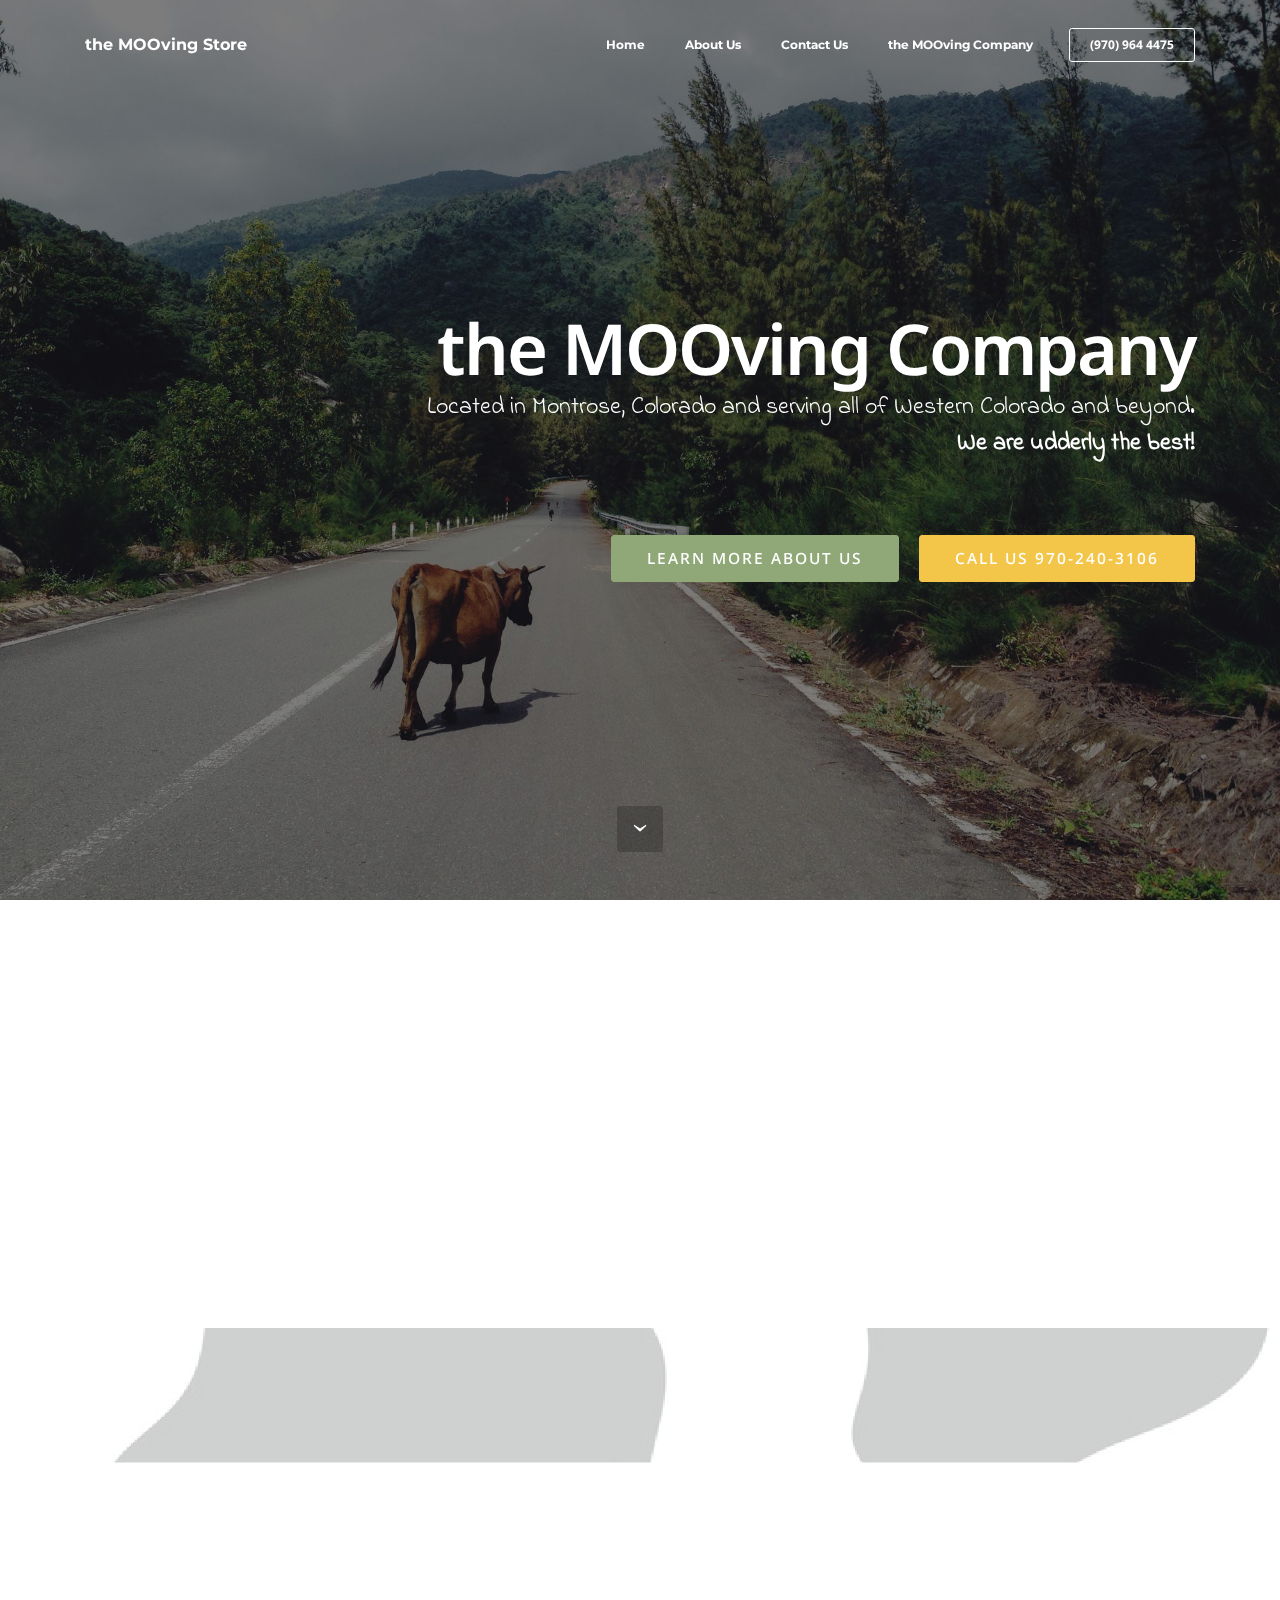
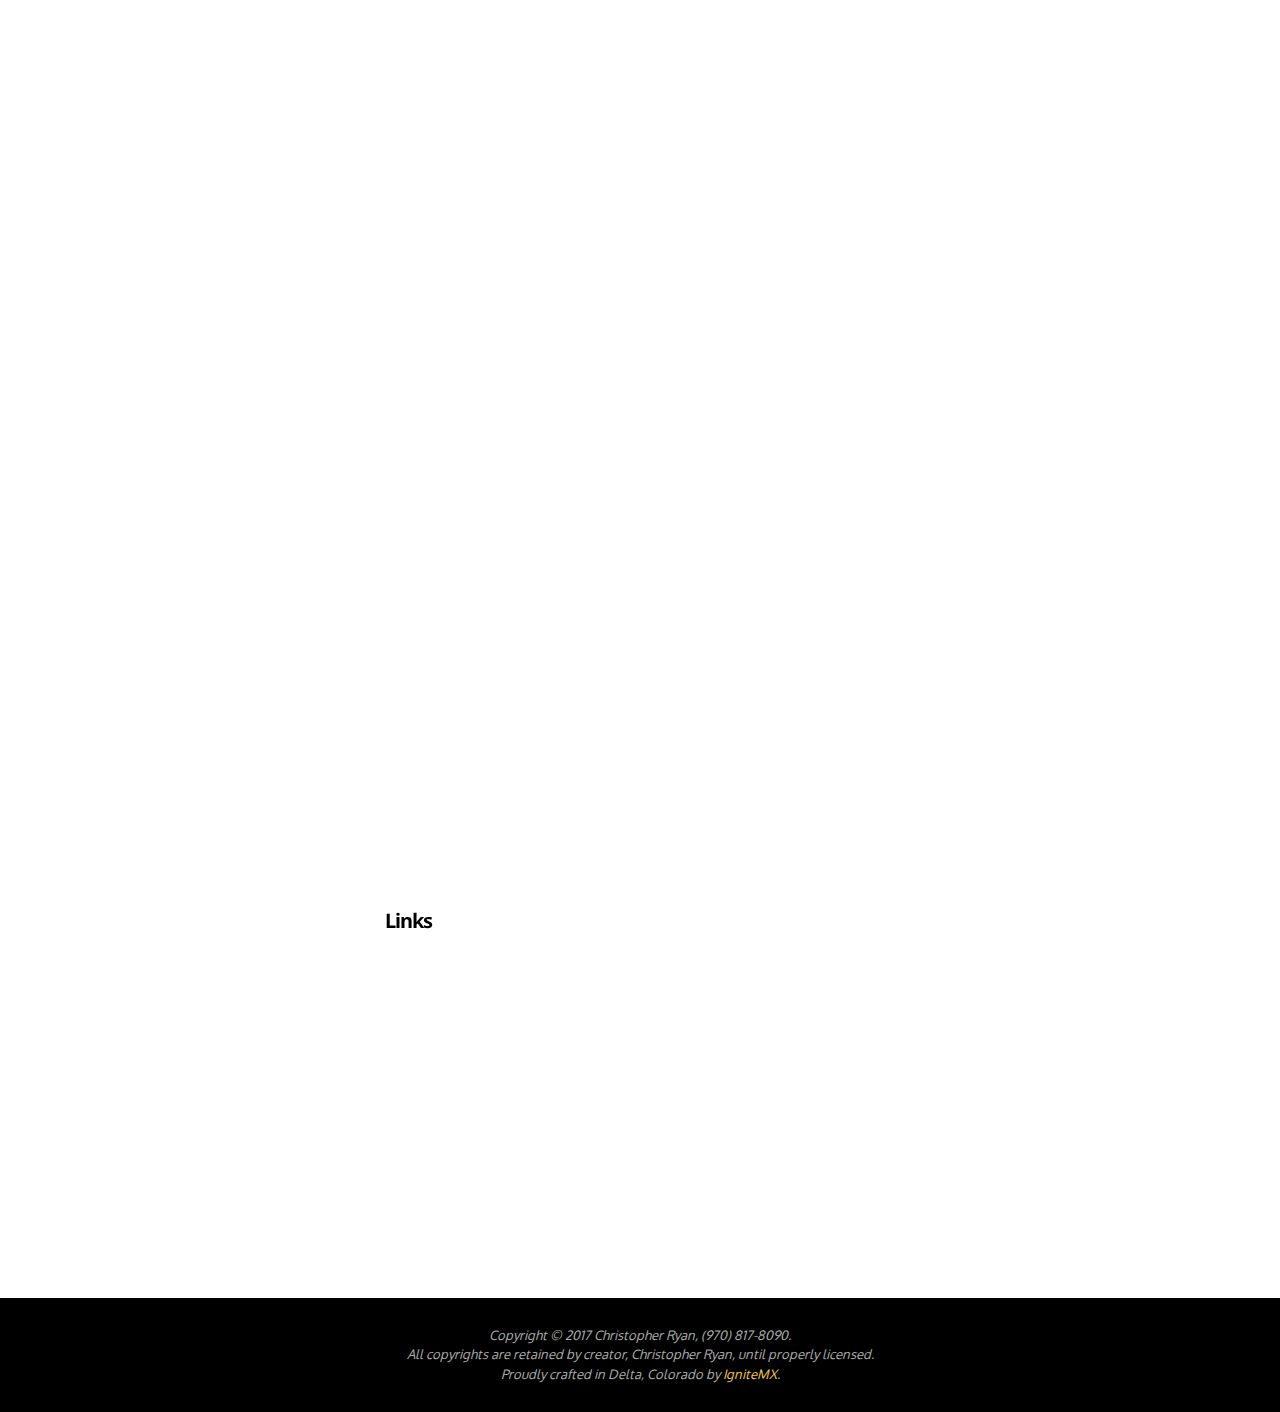
<file: the-mooving-company.html>
<!DOCTYPE html>
<html>
<head>
  <!-- Site made with Mobirise Website Builder v3.11.1, https://mobirise.com -->
  <meta charset="UTF-8">
  <meta http-equiv="X-UA-Compatible" content="IE=edge">
  <meta name="generator" content="Mobirise v3.11.1, mobirise.com">
  <meta name="viewport" content="width=device-width, initial-scale=1">
  <link rel="shortcut icon" href="assets/images/storeimage13-170x128.jpg" type="image/x-icon">
  <meta name="description" content="">
  <title>the MOOving Company</title>
  <link rel="stylesheet" href="https://fonts.googleapis.com/css?family=Lora:400,700,400italic,700italic&amp;subset=latin">
  <link rel="stylesheet" href="https://fonts.googleapis.com/css?family=Montserrat:400,700">
  <link rel="stylesheet" href="https://fonts.googleapis.com/css?family=Raleway:100,100i,200,200i,300,300i,400,400i,500,500i,600,600i,700,700i,800,800i,900,900i">
  <link rel="stylesheet" href="assets/bootstrap-material-design-font/css/material.css">
  <link rel="stylesheet" href="assets/tether/tether.min.css">
  <link rel="stylesheet" href="assets/bootstrap/css/bootstrap.min.css">
  <link rel="stylesheet" href="assets/animate.css/animate.min.css">
  <link rel="stylesheet" href="assets/dropdown/css/style.css">
  <link rel="stylesheet" href="assets/theme/css/style.css">
  <link rel="stylesheet" href="assets/mobirise/css/mbr-additional.css" type="text/css">
  
  
  
</head>
<body>
<section id="menu-s">

    <nav class="navbar navbar-dropdown bg-color transparent navbar-fixed-top">
        <div class="container">

            <div class="mbr-table">
                <div class="mbr-table-cell">

                    <div class="navbar-brand">
                        
                        <a class="navbar-caption" href="https://mobirise.com">the MOOving Store</a>
                    </div>

                </div>
                <div class="mbr-table-cell">

                    <button class="navbar-toggler pull-xs-right hidden-md-up" type="button" data-toggle="collapse" data-target="#exCollapsingNavbar">
                        <div class="hamburger-icon"></div>
                    </button>

                    <ul class="nav-dropdown collapse pull-xs-right nav navbar-nav navbar-toggleable-sm" id="exCollapsingNavbar"><li class="nav-item"><a class="nav-link link" href="index.html" aria-expanded="false">Home</a></li><li class="nav-item"><a class="nav-link link" href="about-us.html" aria-expanded="false">About Us</a></li><li class="nav-item"><a class="nav-link link" href="contact-us.html" aria-expanded="false">Contact Us</a></li><li class="nav-item"><a class="nav-link link" href="the-mooving-company.html" aria-expanded="false">the MOOving Company</a></li><li class="nav-item nav-btn"><a class="nav-link btn btn-white btn-white-outline" href="tel: +19709644475">(970) 964 4475</a></li></ul>
                    <button hidden="" class="navbar-toggler navbar-close" type="button" data-toggle="collapse" data-target="#exCollapsingNavbar">
                        <div class="close-icon"></div>
                    </button>

                </div>
            </div>

        </div>
    </nav>

</section>

<section class="engine"><a rel="external" href="https://mobirise.com">https://mobirise.com/</a></section><section class="mbr-section mbr-section-hero mbr-section-full mbr-parallax-background mbr-section-with-arrow mbr-after-navbar" id="header4-e" style="background-image: url(assets/images/photo-1444710847231-6e5794335ceb-2000x1500.jpg);">

    <div class="mbr-overlay" style="opacity: 0.5; background-color: rgb(0, 0, 0);"></div>

    <div class="mbr-table-cell">

        <div class="container">
            <div class="row">
                <div class="mbr-section col-md-10 col-md-offset-2 text-xs-right">

                    <h1 class="mbr-section-title display-1"><p>the MOOving Company</p></h1>
                    <p class="mbr-section-lead lead"><span style="font-size: 1.5rem; line-height: 1.5;">Located in Montrose, Colorado and serving all of Western Colorado and beyond.</span><br><strong>We are udderly the best!</strong><span style="font-size: 1.5rem; line-height: 1.5;"><br></span><br></p>
                    <div class="mbr-section-btn"><a class="btn btn-lg btn-success" href="about-us.html">LEARN MORE ABOUT US</a> <a class="btn btn-lg btn-warning" href="the-mooving-company.html">CALL US 970-240-3106</a></div>
                </div>
            </div>
        </div>
    </div>

    <div class="mbr-arrow mbr-arrow-floating" aria-hidden="true"><a href="#msg-box5-f"><i class="mbr-arrow-icon"></i></a></div>

</section>

<section class="mbr-section" id="msg-box5-f" style="background-color: rgb(255, 255, 255); padding-top: 40px; padding-bottom: 40px;">

    
    <div class="container">
        <div class="row">
            <div class="mbr-table-md-up">

              

              <div class="mbr-table-cell col-md-5 text-xs-center text-md-right content-size">
                  <h3 class="mbr-section-title display-2">WE ARE UDDERLY<br>THE BEST.</h3>
                  <div class="lead">

                    <p> Our company is fully licensed and insured and offer you a variety of coverages. Colo. PUC. HHG-00163, USDOT 1418906, MC536828 and located in Montrose, CO but we serve the Western Slope and beyond! We make this as easy as possible by taking care of you until the cows come home.</p>

                  </div>

                  <div><a class="btn btn-primary" href="contact-us.html">CALL NOW&nbsp;970-240-3106</a></div>
              </div>


              


              <div class="mbr-table-cell mbr-left-padding-md-up mbr-valign-top col-md-7 image-size" style="width: 50%;">
                  <div class="mbr-figure"><img src="assets/images/mbr-1400x932.jpg"></div>
              </div>

            </div>
        </div>
    </div>

</section>

<section class="mbr-section article mbr-parallax-background" id="msg-box3-r" style="background-image: url(assets/images/8385056-cow-background-a-2000x875.jpg); padding-top: 120px; padding-bottom: 120px;">

    <div class="mbr-overlay" style="opacity: 0.8; background-color: rgb(255, 255, 255);">
    </div>
    <div class="container">
        <div class="row">
            <div class="col-md-8 col-md-offset-2 text-xs-center">
                <h3 class="mbr-section-title display-2">Get a Quote</h3>
                <div class="lead"><p>Ready to make your MOOve? Drop us a quick line and&nbsp;we'll let you<br>know what to expect when if you choose us for your move.</p><p>We don't like being pressured either. Absolutely free, no obligation.</p></div>
                <div><a class="btn btn-secondary" href="the-mooving-company.html">Get a Free Quote</a></div>
            </div>
        </div>
    </div>

</section>

<section class="mbr-cards mbr-section mbr-section-nopadding" id="features3-q" style="background-color: rgb(255, 255, 255);">

    

    <div class="mbr-cards-row row">
        <div class="mbr-cards-col col-xs-12 col-lg-3" style="padding-top: 80px; padding-bottom: 80px;">
            <div class="container">
              <div class="card cart-block">
                  <div class="card-img"><img src="assets/images/mbr-600x398.jpg" class="card-img-top"></div>
                  <div class="card-block">
                    <h4 class="card-title">Rental Truck Unload</h4>
                    
                    <p class="card-text">Just need help with labor by unloading your rental truck or just household man power?</p>
                    <div class="card-btn"><a href="the-mooving-company.html" class="btn btn-primary">MORE</a></div>
                    </div>
                </div>
            </div>
        </div>
        <div class="mbr-cards-col col-xs-12 col-lg-3" style="padding-top: 80px; padding-bottom: 80px;">
            <div class="container">
                <div class="card cart-block">
                    <div class="card-img"><img src="assets/images/mbr-600x411.jpg" class="card-img-top"></div>
                    <div class="card-block">
                        <h4 class="card-title">Local, Statewide, National</h4>
                        
                        <p class="card-text">Near or far, we'll be able to take you there!</p>
                        <div class="card-btn"><a href="the-mooving-company.html" class="btn btn-primary">MORE</a></div>
                    </div>
                </div>
            </div>
        </div>
        <div class="mbr-cards-col col-xs-12 col-lg-3" style="padding-top: 80px; padding-bottom: 80px;">
            <div class="container">
                <div class="card cart-block">
                    <div class="card-img"><img src="assets/images/mbr-600x400.jpg" class="card-img-top"></div>
                    <div class="card-block">
                        <h4 class="card-title">Corporate Relocation</h4>
                        
                        <p class="card-text">No job is too big or small! We do it all. From your house to large corporations, we have the experience to back it up.</p>
                        <div class="card-btn"><a href="the-mooving-company.html" class="btn btn-primary">MORE</a></div>
                    </div>
                </div>
            </div>
        </div>
        <div class="mbr-cards-col col-xs-12 col-lg-3" style="padding-top: 80px; padding-bottom: 80px;">
            <div class="container">
                <div class="card cart-block">
                    <div class="card-img"><img src="assets/images/mbr-600x397.jpg" class="card-img-top"></div>
                    <div class="card-block">
                        <h4 class="card-title">The MOOving Store</h4>
                        
                        <p class="card-text">Downsizing while you move and you don't want to take it all? No problem! Let us sell it for you!</p>
                        <div class="card-btn"><a href="the-mooving-company.html" class="btn btn-primary">MORE</a></div>
                    </div>
                </div>
            </div>
        </div>
        
        
    </div>
</section>

<section class="mbr-section mbr-section-md-padding mbr-footer footer2 mbr-parallax-background" id="contacts2-c" style="background-image: url(assets/images/8385056-cow-background-a-2000x875.jpg); padding-top: 90px; padding-bottom: 90px;">
    <div class="mbr-overlay" style="opacity: 0.9; background-color: rgb(255, 255, 255);"></div>
    <div class="container">
        <div class="row">
            <div class="mbr-footer-content col-xs-12 col-md-3">
                <p><strong>the MOOving Store</strong><br>
12059 6300 Road<br>Montrose, CO 81401<br><br><br>
<strong>Contacts</strong><br>Phone: (970) 964 4475<br></p>
            </div>
            <div class="mbr-footer-content col-xs-12 col-md-3"><strong>Links</strong><ul><li><a href="index.html">Home</a></li><li><a href="about-us.html">About Us</a></li><li><span style="font-size: 0.875rem; line-height: 1.8;"><a href="contact-us.html">Contact Us</a></span></li><li><a href="the-mooving-company.html">the MOOving Company</a></li></ul></div>
            <div class="col-xs-12 col-md-6">
                <div class="mbr-map"><iframe frameborder="0" style="border:0" src="https://www.google.com/maps/embed/v1/place?key=AIzaSyA0Dx_boXQiwvdz8sJHoYeZNVTdoWONYkU&amp;q=place_id:ChIJ5UBJNdpWP4cR3KuWA2cJeyw" allowfullscreen=""></iframe></div>
            </div>
        </div>
    </div>
</section>

<footer class="mbr-small-footer mbr-section mbr-section-nopadding" id="footer1-d" style="background-color: rgb(0, 0, 0); padding-top: 1.75rem; padding-bottom: 1.75rem;">
    
    <div class="container">
        <p class="text-xs-center"><em>Copyright © 2017 Christopher Ryan, (970) 817-8090.<br>All copyrights are retained by creator, Christopher Ryan, until properly licensed.<br>Proudly crafted in Delta, Colorado by <a href="http://www.IgniteMX.com" target="_blank" class="text-warning">IgniteMX</a>.</em></p>
    </div>
</footer>


  <script src="assets/web/assets/jquery/jquery.min.js"></script>
  <script src="assets/tether/tether.min.js"></script>
  <script src="assets/bootstrap/js/bootstrap.min.js"></script>
  <script src="assets/smooth-scroll/SmoothScroll.js"></script>
  <script src="assets/jarallax/jarallax.js"></script>
  <script src="assets/viewportChecker/jquery.viewportchecker.js"></script>
  <script src="assets/dropdown/js/script.min.js"></script>
  <script src="assets/touchSwipe/jquery.touchSwipe.min.js"></script>
  <script src="assets/theme/js/script.js"></script>
  
  
  <input name="animation" type="hidden">
  </body>
</html>
</file>
<file: assets/bootstrap-material-design-font/css/material.css>
@font-face {
  font-family: 'Material-Design-Icons';
  src: url('../fonts/Material-Design-Icons.eot?3ocs8m');
  src: url('../fonts/Material-Design-Icons.eot?#iefix3ocs8m') format('embedded-opentype'), url('../fonts/Material-Design-Icons.woff?3ocs8m') format('woff'), url('../fonts/Material-Design-Icons.ttf?3ocs8m') format('truetype'), url('../fonts/Material-Design-Icons.svg?3ocs8m#Material-Design-Icons') format('svg');
  font-weight: normal;
  font-style: normal;
}
[class^="mdi-"],
[class*="mdi-"] {
  speak: none;
  display: inline-block;
  font-style: normal;
  font-variant:normal;
  font-weight:normal;
  /*font-size:24px;*/
  line-height:1;
  font-family:'Material-Design-Icons' !important;
  text-rendering: auto;
  
  -webkit-font-smoothing: antialiased;
  -moz-osx-font-smoothing: grayscale;
  -webkit-transform: translate(0, 0);
      -ms-transform: translate(0, 0);
          transform: translate(0, 0);
}
[class^="mdi-"]:before,
[class*="mdi-"]:before {
  display: inline-block;
  speak: none;
  text-decoration: inherit;
}
[class^="mdi-"].pull-left,
[class*="mdi-"].pull-left {
  margin-right: .3em;
}
[class^="mdi-"].pull-right,
[class*="mdi-"].pull-right {
  margin-left: .3em;
}
[class^="mdi-"].mdi-lg:before,
[class*="mdi-"].mdi-lg:before,
[class^="mdi-"].mdi-lg:after,
[class*="mdi-"].mdi-lg:after {
  font-size: 1.33333333em;
  line-height: 0.75em;
  vertical-align: -15%;
}
[class^="mdi-"].mdi-2x:before,
[class*="mdi-"].mdi-2x:before,
[class^="mdi-"].mdi-2x:after,
[class*="mdi-"].mdi-2x:after {
  font-size: 2em;
}
[class^="mdi-"].mdi-3x:before,
[class*="mdi-"].mdi-3x:before,
[class^="mdi-"].mdi-3x:after,
[class*="mdi-"].mdi-3x:after {
  font-size: 3em;
}
[class^="mdi-"].mdi-4x:before,
[class*="mdi-"].mdi-4x:before,
[class^="mdi-"].mdi-4x:after,
[class*="mdi-"].mdi-4x:after {
  font-size: 4em;
}
[class^="mdi-"].mdi-5x:before,
[class*="mdi-"].mdi-5x:before,
[class^="mdi-"].mdi-5x:after,
[class*="mdi-"].mdi-5x:after {
  font-size: 5em;
}
[class^="mdi-device-signal-cellular-"]:after,
[class^="mdi-device-battery-"]:after,
[class^="mdi-device-battery-charging-"]:after,
[class^="mdi-device-signal-cellular-connected-no-internet-"]:after,
[class^="mdi-device-signal-wifi-"]:after,
[class^="mdi-device-signal-wifi-statusbar-not-connected"]:after,
.mdi-device-network-wifi:after {
  opacity: .3;
  position: absolute;
  left: 0;
  top: 0;
  z-index: 1;
  display: inline-block;
  speak: none;
  text-decoration: inherit;
}
[class^="mdi-device-signal-cellular-"]:after {
  content: "\e758";
}
[class^="mdi-device-battery-"]:after {
  content: "\e735";
}
[class^="mdi-device-battery-charging-"]:after {
  content: "\e733";
}
[class^="mdi-device-signal-cellular-connected-no-internet-"]:after {
  content: "\e75d";
}
[class^="mdi-device-signal-wifi-"]:after,
.mdi-device-network-wifi:after {
  content: "\e765";
}
[class^="mdi-device-signal-wifi-statusbasr-not-connected"]:after {
  content: "\e8f7";
}
.mdi-device-signal-cellular-off:after,
.mdi-device-signal-cellular-null:after,
.mdi-device-signal-cellular-no-sim:after,
.mdi-device-signal-wifi-off:after,
.mdi-device-signal-wifi-4-bar:after,
.mdi-device-signal-cellular-4-bar:after,
.mdi-device-battery-alert:after,
.mdi-device-signal-cellular-connected-no-internet-4-bar:after,
.mdi-device-battery-std:after,
.mdi-device-battery-full .mdi-device-battery-unknown:after {
  content: "";
}
.mdi-fw {
  width: 1.28571429em;
  text-align: center;
}
.mdi-ul {
  padding-left: 0;
  margin-left: 2.14285714em;
  list-style-type: none;
}
.mdi-ul > li {
  position: relative;
}
.mdi-li {
  position: absolute;
  left: -2.14285714em;
  width: 2.14285714em;
  top: 0.14285714em;
  text-align: center;
}
.mdi-li.mdi-lg {
  left: -1.85714286em;
}
.mdi-border {
  padding: .2em .25em .15em;
  border: solid 0.08em #eeeeee;
  border-radius: .1em;
}
.mdi-spin {
  -webkit-animation: mdi-spin 2s infinite linear;
  animation: mdi-spin 2s infinite linear;
  -webkit-transform-origin: 50% 50%;
  -ms-transform-origin: 50% 50%;
      transform-origin: 50% 50%;
}
.mdi-pulse {
  -webkit-animation: mdi-spin 1s steps(8) infinite;
  animation: mdi-spin 1s steps(8) infinite;
  -webkit-transform-origin: 50% 50%;
  -ms-transform-origin: 50% 50%;
      transform-origin: 50% 50%;
}
@-webkit-keyframes mdi-spin {
  0% {
    -webkit-transform: rotate(0deg);
    transform: rotate(0deg);
  }
  100% {
    -webkit-transform: rotate(359deg);
    transform: rotate(359deg);
  }
}
@keyframes mdi-spin {
  0% {
    -webkit-transform: rotate(0deg);
    transform: rotate(0deg);
  }
  100% {
    -webkit-transform: rotate(359deg);
    transform: rotate(359deg);
  }
}
.mdi-rotate-90 {
  filter: progid:DXImageTransform.Microsoft.BasicImage(rotation=1);
  -webkit-transform: rotate(90deg);
  -ms-transform: rotate(90deg);
  transform: rotate(90deg);
}
.mdi-rotate-180 {
  filter: progid:DXImageTransform.Microsoft.BasicImage(rotation=2);
  -webkit-transform: rotate(180deg);
  -ms-transform: rotate(180deg);
  transform: rotate(180deg);
}
.mdi-rotate-270 {
  filter: progid:DXImageTransform.Microsoft.BasicImage(rotation=3);
  -webkit-transform: rotate(270deg);
  -ms-transform: rotate(270deg);
  transform: rotate(270deg);
}
.mdi-flip-horizontal {
  filter: progid:DXImageTransform.Microsoft.BasicImage(rotation=0, mirror=1);
  -webkit-transform: scale(-1, 1);
  -ms-transform: scale(-1, 1);
  transform: scale(-1, 1);
}
.mdi-flip-vertical {
  filter: progid:DXImageTransform.Microsoft.BasicImage(rotation=2, mirror=1);
  -webkit-transform: scale(1, -1);
  -ms-transform: scale(1, -1);
  transform: scale(1, -1);
}
:root .mdi-rotate-90,
:root .mdi-rotate-180,
:root .mdi-rotate-270,
:root .mdi-flip-horizontal,
:root .mdi-flip-vertical {
  -webkit-filter: none;
          filter: none;
}
.mdi-stack {
  position: relative;
  display: inline-block;
  width: 2em;
  height: 2em;
  line-height: 2em;
  vertical-align: middle;
}
.mdi-stack-1x,
.mdi-stack-2x {
  position: absolute;
  left: 0;
  width: 100%;
  text-align: center;
}
.mdi-stack-1x {
  line-height: inherit;
}
.mdi-stack-2x {
  font-size: 2em;
}
.mdi-inverse {
  color: #ffffff;
}
/* Start Icons */
.mdi-action-3d-rotation:before {
  content: "\e600";
}
.mdi-action-accessibility:before {
  content: "\e601";
}
.mdi-action-account-balance-wallet:before {
  content: "\e602";
}
.mdi-action-account-balance:before {
  content: "\e603";
}
.mdi-action-account-box:before {
  content: "\e604";
}
.mdi-action-account-child:before {
  content: "\e605";
}
.mdi-action-account-circle:before {
  content: "\e606";
}
.mdi-action-add-shopping-cart:before {
  content: "\e607";
}
.mdi-action-alarm-add:before {
  content: "\e608";
}
.mdi-action-alarm-off:before {
  content: "\e609";
}
.mdi-action-alarm-on:before {
  content: "\e60a";
}
.mdi-action-alarm:before {
  content: "\e60b";
}
.mdi-action-android:before {
  content: "\e60c";
}
.mdi-action-announcement:before {
  content: "\e60d";
}
.mdi-action-aspect-ratio:before {
  content: "\e60e";
}
.mdi-action-assessment:before {
  content: "\e60f";
}
.mdi-action-assignment-ind:before {
  content: "\e610";
}
.mdi-action-assignment-late:before {
  content: "\e611";
}
.mdi-action-assignment-return:before {
  content: "\e612";
}
.mdi-action-assignment-returned:before {
  content: "\e613";
}
.mdi-action-assignment-turned-in:before {
  content: "\e614";
}
.mdi-action-assignment:before {
  content: "\e615";
}
.mdi-action-autorenew:before {
  content: "\e616";
}
.mdi-action-backup:before {
  content: "\e617";
}
.mdi-action-book:before {
  content: "\e618";
}
.mdi-action-bookmark-outline:before {
  content: "\e619";
}
.mdi-action-bookmark:before {
  content: "\e61a";
}
.mdi-action-bug-report:before {
  content: "\e61b";
}
.mdi-action-cached:before {
  content: "\e61c";
}
.mdi-action-check-circle:before {
  content: "\e61d";
}
.mdi-action-class:before {
  content: "\e61e";
}
.mdi-action-credit-card:before {
  content: "\e61f";
}
.mdi-action-dashboard:before {
  content: "\e620";
}
.mdi-action-delete:before {
  content: "\e621";
}
.mdi-action-description:before {
  content: "\e622";
}
.mdi-action-dns:before {
  content: "\e623";
}
.mdi-action-done-all:before {
  content: "\e624";
}
.mdi-action-done:before {
  content: "\e625";
}
.mdi-action-event:before {
  content: "\e626";
}
.mdi-action-exit-to-app:before {
  content: "\e627";
}
.mdi-action-explore:before {
  content: "\e628";
}
.mdi-action-extension:before {
  content: "\e629";
}
.mdi-action-face-unlock:before {
  content: "\e62a";
}
.mdi-action-favorite-outline:before {
  content: "\e62b";
}
.mdi-action-favorite:before {
  content: "\e62c";
}
.mdi-action-find-in-page:before {
  content: "\e62d";
}
.mdi-action-find-replace:before {
  content: "\e62e";
}
.mdi-action-flip-to-back:before {
  content: "\e62f";
}
.mdi-action-flip-to-front:before {
  content: "\e630";
}
.mdi-action-get-app:before {
  content: "\e631";
}
.mdi-action-grade:before {
  content: "\e632";
}
.mdi-action-group-work:before {
  content: "\e633";
}
.mdi-action-help:before {
  content: "\e634";
}
.mdi-action-highlight-remove:before {
  content: "\e635";
}
.mdi-action-history:before {
  content: "\e636";
}
.mdi-action-home:before {
  content: "\e637";
}
.mdi-action-https:before {
  content: "\e638";
}
.mdi-action-info-outline:before {
  content: "\e639";
}
.mdi-action-info:before {
  content: "\e63a";
}
.mdi-action-input:before {
  content: "\e63b";
}
.mdi-action-invert-colors:before {
  content: "\e63c";
}
.mdi-action-label-outline:before {
  content: "\e63d";
}
.mdi-action-label:before {
  content: "\e63e";
}
.mdi-action-language:before {
  content: "\e63f";
}
.mdi-action-launch:before {
  content: "\e640";
}
.mdi-action-list:before {
  content: "\e641";
}
.mdi-action-lock-open:before {
  content: "\e642";
}
.mdi-action-lock-outline:before {
  content: "\e643";
}
.mdi-action-lock:before {
  content: "\e644";
}
.mdi-action-loyalty:before {
  content: "\e645";
}
.mdi-action-markunread-mailbox:before {
  content: "\e646";
}
.mdi-action-note-add:before {
  content: "\e647";
}
.mdi-action-open-in-browser:before {
  content: "\e648";
}
.mdi-action-open-in-new:before {
  content: "\e649";
}
.mdi-action-open-with:before {
  content: "\e64a";
}
.mdi-action-pageview:before {
  content: "\e64b";
}
.mdi-action-payment:before {
  content: "\e64c";
}
.mdi-action-perm-camera-mic:before {
  content: "\e64d";
}
.mdi-action-perm-contact-cal:before {
  content: "\e64e";
}
.mdi-action-perm-data-setting:before {
  content: "\e64f";
}
.mdi-action-perm-device-info:before {
  content: "\e650";
}
.mdi-action-perm-identity:before {
  content: "\e651";
}
.mdi-action-perm-media:before {
  content: "\e652";
}
.mdi-action-perm-phone-msg:before {
  content: "\e653";
}
.mdi-action-perm-scan-wifi:before {
  content: "\e654";
}
.mdi-action-picture-in-picture:before {
  content: "\e655";
}
.mdi-action-polymer:before {
  content: "\e656";
}
.mdi-action-print:before {
  content: "\e657";
}
.mdi-action-query-builder:before {
  content: "\e658";
}
.mdi-action-question-answer:before {
  content: "\e659";
}
.mdi-action-receipt:before {
  content: "\e65a";
}
.mdi-action-redeem:before {
  content: "\e65b";
}
.mdi-action-reorder:before {
  content: "\e65c";
}
.mdi-action-report-problem:before {
  content: "\e65d";
}
.mdi-action-restore:before {
  content: "\e65e";
}
.mdi-action-room:before {
  content: "\e65f";
}
.mdi-action-schedule:before {
  content: "\e660";
}
.mdi-action-search:before {
  content: "\e661";
}
.mdi-action-settings-applications:before {
  content: "\e662";
}
.mdi-action-settings-backup-restore:before {
  content: "\e663";
}
.mdi-action-settings-bluetooth:before {
  content: "\e664";
}
.mdi-action-settings-cell:before {
  content: "\e665";
}
.mdi-action-settings-display:before {
  content: "\e666";
}
.mdi-action-settings-ethernet:before {
  content: "\e667";
}
.mdi-action-settings-input-antenna:before {
  content: "\e668";
}
.mdi-action-settings-input-component:before {
  content: "\e669";
}
.mdi-action-settings-input-composite:before {
  content: "\e66a";
}
.mdi-action-settings-input-hdmi:before {
  content: "\e66b";
}
.mdi-action-settings-input-svideo:before {
  content: "\e66c";
}
.mdi-action-settings-overscan:before {
  content: "\e66d";
}
.mdi-action-settings-phone:before {
  content: "\e66e";
}
.mdi-action-settings-power:before {
  content: "\e66f";
}
.mdi-action-settings-remote:before {
  content: "\e670";
}
.mdi-action-settings-voice:before {
  content: "\e671";
}
.mdi-action-settings:before {
  content: "\e672";
}
.mdi-action-shop-two:before {
  content: "\e673";
}
.mdi-action-shop:before {
  content: "\e674";
}
.mdi-action-shopping-basket:before {
  content: "\e675";
}
.mdi-action-shopping-cart:before {
  content: "\e676";
}
.mdi-action-speaker-notes:before {
  content: "\e677";
}
.mdi-action-spellcheck:before {
  content: "\e678";
}
.mdi-action-star-rate:before {
  content: "\e679";
}
.mdi-action-stars:before {
  content: "\e67a";
}
.mdi-action-store:before {
  content: "\e67b";
}
.mdi-action-subject:before {
  content: "\e67c";
}
.mdi-action-supervisor-account:before {
  content: "\e67d";
}
.mdi-action-swap-horiz:before {
  content: "\e67e";
}
.mdi-action-swap-vert-circle:before {
  content: "\e67f";
}
.mdi-action-swap-vert:before {
  content: "\e680";
}
.mdi-action-system-update-tv:before {
  content: "\e681";
}
.mdi-action-tab-unselected:before {
  content: "\e682";
}
.mdi-action-tab:before {
  content: "\e683";
}
.mdi-action-theaters:before {
  content: "\e684";
}
.mdi-action-thumb-down:before {
  content: "\e685";
}
.mdi-action-thumb-up:before {
  content: "\e686";
}
.mdi-action-thumbs-up-down:before {
  content: "\e687";
}
.mdi-action-toc:before {
  content: "\e688";
}
.mdi-action-today:before {
  content: "\e689";
}
.mdi-action-track-changes:before {
  content: "\e68a";
}
.mdi-action-translate:before {
  content: "\e68b";
}
.mdi-action-trending-down:before {
  content: "\e68c";
}
.mdi-action-trending-neutral:before {
  content: "\e68d";
}
.mdi-action-trending-up:before {
  content: "\e68e";
}
.mdi-action-turned-in-not:before {
  content: "\e68f";
}
.mdi-action-turned-in:before {
  content: "\e690";
}
.mdi-action-verified-user:before {
  content: "\e691";
}
.mdi-action-view-agenda:before {
  content: "\e692";
}
.mdi-action-view-array:before {
  content: "\e693";
}
.mdi-action-view-carousel:before {
  content: "\e694";
}
.mdi-action-view-column:before {
  content: "\e695";
}
.mdi-action-view-day:before {
  content: "\e696";
}
.mdi-action-view-headline:before {
  content: "\e697";
}
.mdi-action-view-list:before {
  content: "\e698";
}
.mdi-action-view-module:before {
  content: "\e699";
}
.mdi-action-view-quilt:before {
  content: "\e69a";
}
.mdi-action-view-stream:before {
  content: "\e69b";
}
.mdi-action-view-week:before {
  content: "\e69c";
}
.mdi-action-visibility-off:before {
  content: "\e69d";
}
.mdi-action-visibility:before {
  content: "\e69e";
}
.mdi-action-wallet-giftcard:before {
  content: "\e69f";
}
.mdi-action-wallet-membership:before {
  content: "\e6a0";
}
.mdi-action-wallet-travel:before {
  content: "\e6a1";
}
.mdi-action-work:before {
  content: "\e6a2";
}
.mdi-alert-error:before {
  content: "\e6a3";
}
.mdi-alert-warning:before {
  content: "\e6a4";
}
.mdi-av-album:before {
  content: "\e6a5";
}
.mdi-av-closed-caption:before {
  content: "\e6a6";
}
.mdi-av-equalizer:before {
  content: "\e6a7";
}
.mdi-av-explicit:before {
  content: "\e6a8";
}
.mdi-av-fast-forward:before {
  content: "\e6a9";
}
.mdi-av-fast-rewind:before {
  content: "\e6aa";
}
.mdi-av-games:before {
  content: "\e6ab";
}
.mdi-av-hearing:before {
  content: "\e6ac";
}
.mdi-av-high-quality:before {
  content: "\e6ad";
}
.mdi-av-loop:before {
  content: "\e6ae";
}
.mdi-av-mic-none:before {
  content: "\e6af";
}
.mdi-av-mic-off:before {
  content: "\e6b0";
}
.mdi-av-mic:before {
  content: "\e6b1";
}
.mdi-av-movie:before {
  content: "\e6b2";
}
.mdi-av-my-library-add:before {
  content: "\e6b3";
}
.mdi-av-my-library-books:before {
  content: "\e6b4";
}
.mdi-av-my-library-music:before {
  content: "\e6b5";
}
.mdi-av-new-releases:before {
  content: "\e6b6";
}
.mdi-av-not-interested:before {
  content: "\e6b7";
}
.mdi-av-pause-circle-fill:before {
  content: "\e6b8";
}
.mdi-av-pause-circle-outline:before {
  content: "\e6b9";
}
.mdi-av-pause:before {
  content: "\e6ba";
}
.mdi-av-play-arrow:before {
  content: "\e6bb";
}
.mdi-av-play-circle-fill:before {
  content: "\e6bc";
}
.mdi-av-play-circle-outline:before {
  content: "\e6bd";
}
.mdi-av-play-shopping-bag:before {
  content: "\e6be";
}
.mdi-av-playlist-add:before {
  content: "\e6bf";
}
.mdi-av-queue-music:before {
  content: "\e6c0";
}
.mdi-av-queue:before {
  content: "\e6c1";
}
.mdi-av-radio:before {
  content: "\e6c2";
}
.mdi-av-recent-actors:before {
  content: "\e6c3";
}
.mdi-av-repeat-one:before {
  content: "\e6c4";
}
.mdi-av-repeat:before {
  content: "\e6c5";
}
.mdi-av-replay:before {
  content: "\e6c6";
}
.mdi-av-shuffle:before {
  content: "\e6c7";
}
.mdi-av-skip-next:before {
  content: "\e6c8";
}
.mdi-av-skip-previous:before {
  content: "\e6c9";
}
.mdi-av-snooze:before {
  content: "\e6ca";
}
.mdi-av-stop:before {
  content: "\e6cb";
}
.mdi-av-subtitles:before {
  content: "\e6cc";
}
.mdi-av-surround-sound:before {
  content: "\e6cd";
}
.mdi-av-timer:before {
  content: "\e6ce";
}
.mdi-av-video-collection:before {
  content: "\e6cf";
}
.mdi-av-videocam-off:before {
  content: "\e6d0";
}
.mdi-av-videocam:before {
  content: "\e6d1";
}
.mdi-av-volume-down:before {
  content: "\e6d2";
}
.mdi-av-volume-mute:before {
  content: "\e6d3";
}
.mdi-av-volume-off:before {
  content: "\e6d4";
}
.mdi-av-volume-up:before {
  content: "\e6d5";
}
.mdi-av-web:before {
  content: "\e6d6";
}
.mdi-communication-business:before {
  content: "\e6d7";
}
.mdi-communication-call-end:before {
  content: "\e6d8";
}
.mdi-communication-call-made:before {
  content: "\e6d9";
}
.mdi-communication-call-merge:before {
  content: "\e6da";
}
.mdi-communication-call-missed:before {
  content: "\e6db";
}
.mdi-communication-call-received:before {
  content: "\e6dc";
}
.mdi-communication-call-split:before {
  content: "\e6dd";
}
.mdi-communication-call:before {
  content: "\e6de";
}
.mdi-communication-chat:before {
  content: "\e6df";
}
.mdi-communication-clear-all:before {
  content: "\e6e0";
}
.mdi-communication-comment:before {
  content: "\e6e1";
}
.mdi-communication-contacts:before {
  content: "\e6e2";
}
.mdi-communication-dialer-sip:before {
  content: "\e6e3";
}
.mdi-communication-dialpad:before {
  content: "\e6e4";
}
.mdi-communication-dnd-on:before {
  content: "\e6e5";
}
.mdi-communication-email:before {
  content: "\e6e6";
}
.mdi-communication-forum:before {
  content: "\e6e7";
}
.mdi-communication-import-export:before {
  content: "\e6e8";
}
.mdi-communication-invert-colors-off:before {
  content: "\e6e9";
}
.mdi-communication-invert-colors-on:before {
  content: "\e6ea";
}
.mdi-communication-live-help:before {
  content: "\e6eb";
}
.mdi-communication-location-off:before {
  content: "\e6ec";
}
.mdi-communication-location-on:before {
  content: "\e6ed";
}
.mdi-communication-message:before {
  content: "\e6ee";
}
.mdi-communication-messenger:before {
  content: "\e6ef";
}
.mdi-communication-no-sim:before {
  content: "\e6f0";
}
.mdi-communication-phone:before {
  content: "\e6f1";
}
.mdi-communication-portable-wifi-off:before {
  content: "\e6f2";
}
.mdi-communication-quick-contacts-dialer:before {
  content: "\e6f3";
}
.mdi-communication-quick-contacts-mail:before {
  content: "\e6f4";
}
.mdi-communication-ring-volume:before {
  content: "\e6f5";
}
.mdi-communication-stay-current-landscape:before {
  content: "\e6f6";
}
.mdi-communication-stay-current-portrait:before {
  content: "\e6f7";
}
.mdi-communication-stay-primary-landscape:before {
  content: "\e6f8";
}
.mdi-communication-stay-primary-portrait:before {
  content: "\e6f9";
}
.mdi-communication-swap-calls:before {
  content: "\e6fa";
}
.mdi-communication-textsms:before {
  content: "\e6fb";
}
.mdi-communication-voicemail:before {
  content: "\e6fc";
}
.mdi-communication-vpn-key:before {
  content: "\e6fd";
}
.mdi-content-add-box:before {
  content: "\e6fe";
}
.mdi-content-add-circle-outline:before {
  content: "\e6ff";
}
.mdi-content-add-circle:before {
  content: "\e700";
}
.mdi-content-add:before {
  content: "\e701";
}
.mdi-content-archive:before {
  content: "\e702";
}
.mdi-content-backspace:before {
  content: "\e703";
}
.mdi-content-block:before {
  content: "\e704";
}
.mdi-content-clear:before {
  content: "\e705";
}
.mdi-content-content-copy:before {
  content: "\e706";
}
.mdi-content-content-cut:before {
  content: "\e707";
}
.mdi-content-content-paste:before {
  content: "\e708";
}
.mdi-content-create:before {
  content: "\e709";
}
.mdi-content-drafts:before {
  content: "\e70a";
}
.mdi-content-filter-list:before {
  content: "\e70b";
}
.mdi-content-flag:before {
  content: "\e70c";
}
.mdi-content-forward:before {
  content: "\e70d";
}
.mdi-content-gesture:before {
  content: "\e70e";
}
.mdi-content-inbox:before {
  content: "\e70f";
}
.mdi-content-link:before {
  content: "\e710";
}
.mdi-content-mail:before {
  content: "\e711";
}
.mdi-content-markunread:before {
  content: "\e712";
}
.mdi-content-redo:before {
  content: "\e713";
}
.mdi-content-remove-circle-outline:before {
  content: "\e714";
}
.mdi-content-remove-circle:before {
  content: "\e715";
}
.mdi-content-remove:before {
  content: "\e716";
}
.mdi-content-reply-all:before {
  content: "\e717";
}
.mdi-content-reply:before {
  content: "\e718";
}
.mdi-content-report:before {
  content: "\e719";
}
.mdi-content-save:before {
  content: "\e71a";
}
.mdi-content-select-all:before {
  content: "\e71b";
}
.mdi-content-send:before {
  content: "\e71c";
}
.mdi-content-sort:before {
  content: "\e71d";
}
.mdi-content-text-format:before {
  content: "\e71e";
}
.mdi-content-undo:before {
  content: "\e71f";
}
.mdi-editor-attach-file:before {
  content: "\e776";
}
.mdi-editor-attach-money:before {
  content: "\e777";
}
.mdi-editor-border-all:before {
  content: "\e778";
}
.mdi-editor-border-bottom:before {
  content: "\e779";
}
.mdi-editor-border-clear:before {
  content: "\e77a";
}
.mdi-editor-border-color:before {
  content: "\e77b";
}
.mdi-editor-border-horizontal:before {
  content: "\e77c";
}
.mdi-editor-border-inner:before {
  content: "\e77d";
}
.mdi-editor-border-left:before {
  content: "\e77e";
}
.mdi-editor-border-outer:before {
  content: "\e77f";
}
.mdi-editor-border-right:before {
  content: "\e780";
}
.mdi-editor-border-style:before {
  content: "\e781";
}
.mdi-editor-border-top:before {
  content: "\e782";
}
.mdi-editor-border-vertical:before {
  content: "\e783";
}
.mdi-editor-format-align-center:before {
  content: "\e784";
}
.mdi-editor-format-align-justify:before {
  content: "\e785";
}
.mdi-editor-format-align-left:before {
  content: "\e786";
}
.mdi-editor-format-align-right:before {
  content: "\e787";
}
.mdi-editor-format-bold:before {
  content: "\e788";
}
.mdi-editor-format-clear:before {
  content: "\e789";
}
.mdi-editor-format-color-fill:before {
  content: "\e78a";
}
.mdi-editor-format-color-reset:before {
  content: "\e78b";
}
.mdi-editor-format-color-text:before {
  content: "\e78c";
}
.mdi-editor-format-indent-decrease:before {
  content: "\e78d";
}
.mdi-editor-format-indent-increase:before {
  content: "\e78e";
}
.mdi-editor-format-italic:before {
  content: "\e78f";
}
.mdi-editor-format-line-spacing:before {
  content: "\e790";
}
.mdi-editor-format-list-bulleted:before {
  content: "\e791";
}
.mdi-editor-format-list-numbered:before {
  content: "\e792";
}
.mdi-editor-format-paint:before {
  content: "\e793";
}
.mdi-editor-format-quote:before {
  content: "\e794";
}
.mdi-editor-format-size:before {
  content: "\e795";
}
.mdi-editor-format-strikethrough:before {
  content: "\e796";
}
.mdi-editor-format-textdirection-l-to-r:before {
  content: "\e797";
}
.mdi-editor-format-textdirection-r-to-l:before {
  content: "\e798";
}
.mdi-editor-format-underline:before {
  content: "\e799";
}
.mdi-editor-functions:before {
  content: "\e79a";
}
.mdi-editor-insert-chart:before {
  content: "\e79b";
}
.mdi-editor-insert-comment:before {
  content: "\e79c";
}
.mdi-editor-insert-drive-file:before {
  content: "\e79d";
}
.mdi-editor-insert-emoticon:before {
  content: "\e79e";
}
.mdi-editor-insert-invitation:before {
  content: "\e79f";
}
.mdi-editor-insert-link:before {
  content: "\e7a0";
}
.mdi-editor-insert-photo:before {
  content: "\e7a1";
}
.mdi-editor-merge-type:before {
  content: "\e7a2";
}
.mdi-editor-mode-comment:before {
  content: "\e7a3";
}
.mdi-editor-mode-edit:before {
  content: "\e7a4";
}
.mdi-editor-publish:before {
  content: "\e7a5";
}
.mdi-editor-vertical-align-bottom:before {
  content: "\e7a6";
}
.mdi-editor-vertical-align-center:before {
  content: "\e7a7";
}
.mdi-editor-vertical-align-top:before {
  content: "\e7a8";
}
.mdi-editor-wrap-text:before {
  content: "\e7a9";
}
.mdi-file-attachment:before {
  content: "\e7aa";
}
.mdi-file-cloud-circle:before {
  content: "\e7ab";
}
.mdi-file-cloud-done:before {
  content: "\e7ac";
}
.mdi-file-cloud-download:before {
  content: "\e7ad";
}
.mdi-file-cloud-off:before {
  content: "\e7ae";
}
.mdi-file-cloud-queue:before {
  content: "\e7af";
}
.mdi-file-cloud-upload:before {
  content: "\e7b0";
}
.mdi-file-cloud:before {
  content: "\e7b1";
}
.mdi-file-file-download:before {
  content: "\e7b2";
}
.mdi-file-file-upload:before {
  content: "\e7b3";
}
.mdi-file-folder-open:before {
  content: "\e7b4";
}
.mdi-file-folder-shared:before {
  content: "\e7b5";
}
.mdi-file-folder:before {
  content: "\e7b6";
}
.mdi-device-access-alarm:before {
  content: "\e720";
}
.mdi-device-access-alarms:before {
  content: "\e721";
}
.mdi-device-access-time:before {
  content: "\e722";
}
.mdi-device-add-alarm:before {
  content: "\e723";
}
.mdi-device-airplanemode-off:before {
  content: "\e724";
}
.mdi-device-airplanemode-on:before {
  content: "\e725";
}
.mdi-device-battery-20:before {
  content: "\e726";
}
.mdi-device-battery-30:before {
  content: "\e727";
}
.mdi-device-battery-50:before {
  content: "\e728";
}
.mdi-device-battery-60:before {
  content: "\e729";
}
.mdi-device-battery-80:before {
  content: "\e72a";
}
.mdi-device-battery-90:before {
  content: "\e72b";
}
.mdi-device-battery-alert:before {
  content: "\e72c";
}
.mdi-device-battery-charging-20:before {
  content: "\e72d";
}
.mdi-device-battery-charging-30:before {
  content: "\e72e";
}
.mdi-device-battery-charging-50:before {
  content: "\e72f";
}
.mdi-device-battery-charging-60:before {
  content: "\e730";
}
.mdi-device-battery-charging-80:before {
  content: "\e731";
}
.mdi-device-battery-charging-90:before {
  content: "\e732";
}
.mdi-device-battery-charging-full:before {
  content: "\e733";
}
.mdi-device-battery-full:before {
  content: "\e734";
}
.mdi-device-battery-std:before {
  content: "\e735";
}
.mdi-device-battery-unknown:before {
  content: "\e736";
}
.mdi-device-bluetooth-connected:before {
  content: "\e737";
}
.mdi-device-bluetooth-disabled:before {
  content: "\e738";
}
.mdi-device-bluetooth-searching:before {
  content: "\e739";
}
.mdi-device-bluetooth:before {
  content: "\e73a";
}
.mdi-device-brightness-auto:before {
  content: "\e73b";
}
.mdi-device-brightness-high:before {
  content: "\e73c";
}
.mdi-device-brightness-low:before {
  content: "\e73d";
}
.mdi-device-brightness-medium:before {
  content: "\e73e";
}
.mdi-device-data-usage:before {
  content: "\e73f";
}
.mdi-device-developer-mode:before {
  content: "\e740";
}
.mdi-device-devices:before {
  content: "\e741";
}
.mdi-device-dvr:before {
  content: "\e742";
}
.mdi-device-gps-fixed:before {
  content: "\e743";
}
.mdi-device-gps-not-fixed:before {
  content: "\e744";
}
.mdi-device-gps-off:before {
  content: "\e745";
}
.mdi-device-location-disabled:before {
  content: "\e746";
}
.mdi-device-location-searching:before {
  content: "\e747";
}
.mdi-device-multitrack-audio:before {
  content: "\e748";
}
.mdi-device-network-cell:before {
  content: "\e749";
}
.mdi-device-network-wifi:before {
  content: "\e74a";
}
.mdi-device-nfc:before {
  content: "\e74b";
}
.mdi-device-now-wallpaper:before {
  content: "\e74c";
}
.mdi-device-now-widgets:before {
  content: "\e74d";
}
.mdi-device-screen-lock-landscape:before {
  content: "\e74e";
}
.mdi-device-screen-lock-portrait:before {
  content: "\e74f";
}
.mdi-device-screen-lock-rotation:before {
  content: "\e750";
}
.mdi-device-screen-rotation:before {
  content: "\e751";
}
.mdi-device-sd-storage:before {
  content: "\e752";
}
.mdi-device-settings-system-daydream:before {
  content: "\e753";
}
.mdi-device-signal-cellular-0-bar:before {
  content: "\e754";
}
.mdi-device-signal-cellular-1-bar:before {
  content: "\e755";
}
.mdi-device-signal-cellular-2-bar:before {
  content: "\e756";
}
.mdi-device-signal-cellular-3-bar:before {
  content: "\e757";
}
.mdi-device-signal-cellular-4-bar:before {
  content: "\e758";
}
.mdi-signal-wifi-statusbar-connected-no-internet-after:before {
  content: "\e8f6";
}
.mdi-device-signal-cellular-connected-no-internet-0-bar:before {
  content: "\e759";
}
.mdi-device-signal-cellular-connected-no-internet-1-bar:before {
  content: "\e75a";
}
.mdi-device-signal-cellular-connected-no-internet-2-bar:before {
  content: "\e75b";
}
.mdi-device-signal-cellular-connected-no-internet-3-bar:before {
  content: "\e75c";
}
.mdi-device-signal-cellular-connected-no-internet-4-bar:before {
  content: "\e75d";
}
.mdi-device-signal-cellular-no-sim:before {
  content: "\e75e";
}
.mdi-device-signal-cellular-null:before {
  content: "\e75f";
}
.mdi-device-signal-cellular-off:before {
  content: "\e760";
}
.mdi-device-signal-wifi-0-bar:before {
  content: "\e761";
}
.mdi-device-signal-wifi-1-bar:before {
  content: "\e762";
}
.mdi-device-signal-wifi-2-bar:before {
  content: "\e763";
}
.mdi-device-signal-wifi-3-bar:before {
  content: "\e764";
}
.mdi-device-signal-wifi-4-bar:before {
  content: "\e765";
}
.mdi-device-signal-wifi-off:before {
  content: "\e766";
}
.mdi-device-signal-wifi-statusbar-1-bar:before {
  content: "\e767";
}
.mdi-device-signal-wifi-statusbar-2-bar:before {
  content: "\e768";
}
.mdi-device-signal-wifi-statusbar-3-bar:before {
  content: "\e769";
}
.mdi-device-signal-wifi-statusbar-4-bar:before {
  content: "\e76a";
}
.mdi-device-signal-wifi-statusbar-connected-no-internet-:before {
  content: "\e76b";
}
.mdi-device-signal-wifi-statusbar-connected-no-internet:before {
  content: "\e76f";
}
.mdi-device-signal-wifi-statusbar-connected-no-internet-2:before {
  content: "\e76c";
}
.mdi-device-signal-wifi-statusbar-connected-no-internet-3:before {
  content: "\e76d";
}
.mdi-device-signal-wifi-statusbar-connected-no-internet-4:before {
  content: "\e76e";
}
.mdi-signal-wifi-statusbar-not-connected-after:before {
  content: "\e8f7";
}
.mdi-device-signal-wifi-statusbar-not-connected:before {
  content: "\e770";
}
.mdi-device-signal-wifi-statusbar-null:before {
  content: "\e771";
}
.mdi-device-storage:before {
  content: "\e772";
}
.mdi-device-usb:before {
  content: "\e773";
}
.mdi-device-wifi-lock:before {
  content: "\e774";
}
.mdi-device-wifi-tethering:before {
  content: "\e775";
}
.mdi-hardware-cast-connected:before {
  content: "\e7b7";
}
.mdi-hardware-cast:before {
  content: "\e7b8";
}
.mdi-hardware-computer:before {
  content: "\e7b9";
}
.mdi-hardware-desktop-mac:before {
  content: "\e7ba";
}
.mdi-hardware-desktop-windows:before {
  content: "\e7bb";
}
.mdi-hardware-dock:before {
  content: "\e7bc";
}
.mdi-hardware-gamepad:before {
  content: "\e7bd";
}
.mdi-hardware-headset-mic:before {
  content: "\e7be";
}
.mdi-hardware-headset:before {
  content: "\e7bf";
}
.mdi-hardware-keyboard-alt:before {
  content: "\e7c0";
}
.mdi-hardware-keyboard-arrow-down:before {
  content: "\e7c1";
}
.mdi-hardware-keyboard-arrow-left:before {
  content: "\e7c2";
}
.mdi-hardware-keyboard-arrow-right:before {
  content: "\e7c3";
}
.mdi-hardware-keyboard-arrow-up:before {
  content: "\e7c4";
}
.mdi-hardware-keyboard-backspace:before {
  content: "\e7c5";
}
.mdi-hardware-keyboard-capslock:before {
  content: "\e7c6";
}
.mdi-hardware-keyboard-control:before {
  content: "\e7c7";
}
.mdi-hardware-keyboard-hide:before {
  content: "\e7c8";
}
.mdi-hardware-keyboard-return:before {
  content: "\e7c9";
}
.mdi-hardware-keyboard-tab:before {
  content: "\e7ca";
}
.mdi-hardware-keyboard-voice:before {
  content: "\e7cb";
}
.mdi-hardware-keyboard:before {
  content: "\e7cc";
}
.mdi-hardware-laptop-chromebook:before {
  content: "\e7cd";
}
.mdi-hardware-laptop-mac:before {
  content: "\e7ce";
}
.mdi-hardware-laptop-windows:before {
  content: "\e7cf";
}
.mdi-hardware-laptop:before {
  content: "\e7d0";
}
.mdi-hardware-memory:before {
  content: "\e7d1";
}
.mdi-hardware-mouse:before {
  content: "\e7d2";
}
.mdi-hardware-phone-android:before {
  content: "\e7d3";
}
.mdi-hardware-phone-iphone:before {
  content: "\e7d4";
}
.mdi-hardware-phonelink-off:before {
  content: "\e7d5";
}
.mdi-hardware-phonelink:before {
  content: "\e7d6";
}
.mdi-hardware-security:before {
  content: "\e7d7";
}
.mdi-hardware-sim-card:before {
  content: "\e7d8";
}
.mdi-hardware-smartphone:before {
  content: "\e7d9";
}
.mdi-hardware-speaker:before {
  content: "\e7da";
}
.mdi-hardware-tablet-android:before {
  content: "\e7db";
}
.mdi-hardware-tablet-mac:before {
  content: "\e7dc";
}
.mdi-hardware-tablet:before {
  content: "\e7dd";
}
.mdi-hardware-tv:before {
  content: "\e7de";
}
.mdi-hardware-watch:before {
  content: "\e7df";
}
.mdi-image-add-to-photos:before {
  content: "\e7e0";
}
.mdi-image-adjust:before {
  content: "\e7e1";
}
.mdi-image-assistant-photo:before {
  content: "\e7e2";
}
.mdi-image-audiotrack:before {
  content: "\e7e3";
}
.mdi-image-blur-circular:before {
  content: "\e7e4";
}
.mdi-image-blur-linear:before {
  content: "\e7e5";
}
.mdi-image-blur-off:before {
  content: "\e7e6";
}
.mdi-image-blur-on:before {
  content: "\e7e7";
}
.mdi-image-brightness-1:before {
  content: "\e7e8";
}
.mdi-image-brightness-2:before {
  content: "\e7e9";
}
.mdi-image-brightness-3:before {
  content: "\e7ea";
}
.mdi-image-brightness-4:before {
  content: "\e7eb";
}
.mdi-image-brightness-5:before {
  content: "\e7ec";
}
.mdi-image-brightness-6:before {
  content: "\e7ed";
}
.mdi-image-brightness-7:before {
  content: "\e7ee";
}
.mdi-image-brush:before {
  content: "\e7ef";
}
.mdi-image-camera-alt:before {
  content: "\e7f0";
}
.mdi-image-camera-front:before {
  content: "\e7f1";
}
.mdi-image-camera-rear:before {
  content: "\e7f2";
}
.mdi-image-camera-roll:before {
  content: "\e7f3";
}
.mdi-image-camera:before {
  content: "\e7f4";
}
.mdi-image-center-focus-strong:before {
  content: "\e7f5";
}
.mdi-image-center-focus-weak:before {
  content: "\e7f6";
}
.mdi-image-collections:before {
  content: "\e7f7";
}
.mdi-image-color-lens:before {
  content: "\e7f8";
}
.mdi-image-colorize:before {
  content: "\e7f9";
}
.mdi-image-compare:before {
  content: "\e7fa";
}
.mdi-image-control-point-duplicate:before {
  content: "\e7fb";
}
.mdi-image-control-point:before {
  content: "\e7fc";
}
.mdi-image-crop-3-2:before {
  content: "\e7fd";
}
.mdi-image-crop-5-4:before {
  content: "\e7fe";
}
.mdi-image-crop-7-5:before {
  content: "\e7ff";
}
.mdi-image-crop-16-9:before {
  content: "\e800";
}
.mdi-image-crop-din:before {
  content: "\e801";
}
.mdi-image-crop-free:before {
  content: "\e802";
}
.mdi-image-crop-landscape:before {
  content: "\e803";
}
.mdi-image-crop-original:before {
  content: "\e804";
}
.mdi-image-crop-portrait:before {
  content: "\e805";
}
.mdi-image-crop-square:before {
  content: "\e806";
}
.mdi-image-crop:before {
  content: "\e807";
}
.mdi-image-dehaze:before {
  content: "\e808";
}
.mdi-image-details:before {
  content: "\e809";
}
.mdi-image-edit:before {
  content: "\e80a";
}
.mdi-image-exposure-minus-1:before {
  content: "\e80b";
}
.mdi-image-exposure-minus-2:before {
  content: "\e80c";
}
.mdi-image-exposure-plus-1:before {
  content: "\e80d";
}
.mdi-image-exposure-plus-2:before {
  content: "\e80e";
}
.mdi-image-exposure-zero:before {
  content: "\e80f";
}
.mdi-image-exposure:before {
  content: "\e810";
}
.mdi-image-filter-1:before {
  content: "\e811";
}
.mdi-image-filter-2:before {
  content: "\e812";
}
.mdi-image-filter-3:before {
  content: "\e813";
}
.mdi-image-filter-4:before {
  content: "\e814";
}
.mdi-image-filter-5:before {
  content: "\e815";
}
.mdi-image-filter-6:before {
  content: "\e816";
}
.mdi-image-filter-7:before {
  content: "\e817";
}
.mdi-image-filter-8:before {
  content: "\e818";
}
.mdi-image-filter-9-plus:before {
  content: "\e819";
}
.mdi-image-filter-9:before {
  content: "\e81a";
}
.mdi-image-filter-b-and-w:before {
  content: "\e81b";
}
.mdi-image-filter-center-focus:before {
  content: "\e81c";
}
.mdi-image-filter-drama:before {
  content: "\e81d";
}
.mdi-image-filter-frames:before {
  content: "\e81e";
}
.mdi-image-filter-hdr:before {
  content: "\e81f";
}
.mdi-image-filter-none:before {
  content: "\e820";
}
.mdi-image-filter-tilt-shift:before {
  content: "\e821";
}
.mdi-image-filter-vintage:before {
  content: "\e822";
}
.mdi-image-filter:before {
  content: "\e823";
}
.mdi-image-flare:before {
  content: "\e824";
}
.mdi-image-flash-auto:before {
  content: "\e825";
}
.mdi-image-flash-off:before {
  content: "\e826";
}
.mdi-image-flash-on:before {
  content: "\e827";
}
.mdi-image-flip:before {
  content: "\e828";
}
.mdi-image-gradient:before {
  content: "\e829";
}
.mdi-image-grain:before {
  content: "\e82a";
}
.mdi-image-grid-off:before {
  content: "\e82b";
}
.mdi-image-grid-on:before {
  content: "\e82c";
}
.mdi-image-hdr-off:before {
  content: "\e82d";
}
.mdi-image-hdr-on:before {
  content: "\e82e";
}
.mdi-image-hdr-strong:before {
  content: "\e82f";
}
.mdi-image-hdr-weak:before {
  content: "\e830";
}
.mdi-image-healing:before {
  content: "\e831";
}
.mdi-image-image-aspect-ratio:before {
  content: "\e832";
}
.mdi-image-image:before {
  content: "\e833";
}
.mdi-image-iso:before {
  content: "\e834";
}
.mdi-image-landscape:before {
  content: "\e835";
}
.mdi-image-leak-add:before {
  content: "\e836";
}
.mdi-image-leak-remove:before {
  content: "\e837";
}
.mdi-image-lens:before {
  content: "\e838";
}
.mdi-image-looks-3:before {
  content: "\e839";
}
.mdi-image-looks-4:before {
  content: "\e83a";
}
.mdi-image-looks-5:before {
  content: "\e83b";
}
.mdi-image-looks-6:before {
  content: "\e83c";
}
.mdi-image-looks-one:before {
  content: "\e83d";
}
.mdi-image-looks-two:before {
  content: "\e83e";
}
.mdi-image-looks:before {
  content: "\e83f";
}
.mdi-image-loupe:before {
  content: "\e840";
}
.mdi-image-movie-creation:before {
  content: "\e841";
}
.mdi-image-nature-people:before {
  content: "\e842";
}
.mdi-image-nature:before {
  content: "\e843";
}
.mdi-image-navigate-before:before {
  content: "\e844";
}
.mdi-image-navigate-next:before {
  content: "\e845";
}
.mdi-image-palette:before {
  content: "\e846";
}
.mdi-image-panorama-fisheye:before {
  content: "\e847";
}
.mdi-image-panorama-horizontal:before {
  content: "\e848";
}
.mdi-image-panorama-vertical:before {
  content: "\e849";
}
.mdi-image-panorama-wide-angle:before {
  content: "\e84a";
}
.mdi-image-panorama:before {
  content: "\e84b";
}
.mdi-image-photo-album:before {
  content: "\e84c";
}
.mdi-image-photo-camera:before {
  content: "\e84d";
}
.mdi-image-photo-library:before {
  content: "\e84e";
}
.mdi-image-photo:before {
  content: "\e84f";
}
.mdi-image-portrait:before {
  content: "\e850";
}
.mdi-image-remove-red-eye:before {
  content: "\e851";
}
.mdi-image-rotate-left:before {
  content: "\e852";
}
.mdi-image-rotate-right:before {
  content: "\e853";
}
.mdi-image-slideshow:before {
  content: "\e854";
}
.mdi-image-straighten:before {
  content: "\e855";
}
.mdi-image-style:before {
  content: "\e856";
}
.mdi-image-switch-camera:before {
  content: "\e857";
}
.mdi-image-switch-video:before {
  content: "\e858";
}
.mdi-image-tag-faces:before {
  content: "\e859";
}
.mdi-image-texture:before {
  content: "\e85a";
}
.mdi-image-timelapse:before {
  content: "\e85b";
}
.mdi-image-timer-3:before {
  content: "\e85c";
}
.mdi-image-timer-10:before {
  content: "\e85d";
}
.mdi-image-timer-auto:before {
  content: "\e85e";
}
.mdi-image-timer-off:before {
  content: "\e85f";
}
.mdi-image-timer:before {
  content: "\e860";
}
.mdi-image-tonality:before {
  content: "\e861";
}
.mdi-image-transform:before {
  content: "\e862";
}
.mdi-image-tune:before {
  content: "\e863";
}
.mdi-image-wb-auto:before {
  content: "\e864";
}
.mdi-image-wb-cloudy:before {
  content: "\e865";
}
.mdi-image-wb-incandescent:before {
  content: "\e866";
}
.mdi-image-wb-irradescent:before {
  content: "\e867";
}
.mdi-image-wb-sunny:before {
  content: "\e868";
}
.mdi-maps-beenhere:before {
  content: "\e869";
}
.mdi-maps-directions-bike:before {
  content: "\e86a";
}
.mdi-maps-directions-bus:before {
  content: "\e86b";
}
.mdi-maps-directions-car:before {
  content: "\e86c";
}
.mdi-maps-directions-ferry:before {
  content: "\e86d";
}
.mdi-maps-directions-subway:before {
  content: "\e86e";
}
.mdi-maps-directions-train:before {
  content: "\e86f";
}
.mdi-maps-directions-transit:before {
  content: "\e870";
}
.mdi-maps-directions-walk:before {
  content: "\e871";
}
.mdi-maps-directions:before {
  content: "\e872";
}
.mdi-maps-flight:before {
  content: "\e873";
}
.mdi-maps-hotel:before {
  content: "\e874";
}
.mdi-maps-layers-clear:before {
  content: "\e875";
}
.mdi-maps-layers:before {
  content: "\e876";
}
.mdi-maps-local-airport:before {
  content: "\e877";
}
.mdi-maps-local-atm:before {
  content: "\e878";
}
.mdi-maps-local-attraction:before {
  content: "\e879";
}
.mdi-maps-local-bar:before {
  content: "\e87a";
}
.mdi-maps-local-cafe:before {
  content: "\e87b";
}
.mdi-maps-local-car-wash:before {
  content: "\e87c";
}
.mdi-maps-local-convenience-store:before {
  content: "\e87d";
}
.mdi-maps-local-drink:before {
  content: "\e87e";
}
.mdi-maps-local-florist:before {
  content: "\e87f";
}
.mdi-maps-local-gas-station:before {
  content: "\e880";
}
.mdi-maps-local-grocery-store:before {
  content: "\e881";
}
.mdi-maps-local-hospital:before {
  content: "\e882";
}
.mdi-maps-local-hotel:before {
  content: "\e883";
}
.mdi-maps-local-laundry-service:before {
  content: "\e884";
}
.mdi-maps-local-library:before {
  content: "\e885";
}
.mdi-maps-local-mall:before {
  content: "\e886";
}
.mdi-maps-local-movies:before {
  content: "\e887";
}
.mdi-maps-local-offer:before {
  content: "\e888";
}
.mdi-maps-local-parking:before {
  content: "\e889";
}
.mdi-maps-local-pharmacy:before {
  content: "\e88a";
}
.mdi-maps-local-phone:before {
  content: "\e88b";
}
.mdi-maps-local-pizza:before {
  content: "\e88c";
}
.mdi-maps-local-play:before {
  content: "\e88d";
}
.mdi-maps-local-post-office:before {
  content: "\e88e";
}
.mdi-maps-local-print-shop:before {
  content: "\e88f";
}
.mdi-maps-local-restaurant:before {
  content: "\e890";
}
.mdi-maps-local-see:before {
  content: "\e891";
}
.mdi-maps-local-shipping:before {
  content: "\e892";
}
.mdi-maps-local-taxi:before {
  content: "\e893";
}
.mdi-maps-location-history:before {
  content: "\e894";
}
.mdi-maps-map:before {
  content: "\e895";
}
.mdi-maps-my-location:before {
  content: "\e896";
}
.mdi-maps-navigation:before {
  content: "\e897";
}
.mdi-maps-pin-drop:before {
  content: "\e898";
}
.mdi-maps-place:before {
  content: "\e899";
}
.mdi-maps-rate-review:before {
  content: "\e89a";
}
.mdi-maps-restaurant-menu:before {
  content: "\e89b";
}
.mdi-maps-satellite:before {
  content: "\e89c";
}
.mdi-maps-store-mall-directory:before {
  content: "\e89d";
}
.mdi-maps-terrain:before {
  content: "\e89e";
}
.mdi-maps-traffic:before {
  content: "\e89f";
}
.mdi-navigation-apps:before {
  content: "\e8a0";
}
.mdi-navigation-arrow-back:before {
  content: "\e8a1";
}
.mdi-navigation-arrow-drop-down-circle:before {
  content: "\e8a2";
}
.mdi-navigation-arrow-drop-down:before {
  content: "\e8a3";
}
.mdi-navigation-arrow-drop-up:before {
  content: "\e8a4";
}
.mdi-navigation-arrow-forward:before {
  content: "\e8a5";
}
.mdi-navigation-cancel:before {
  content: "\e8a6";
}
.mdi-navigation-check:before {
  content: "\e8a7";
}
.mdi-navigation-chevron-left:before {
  content: "\e8a8";
}
.mdi-navigation-chevron-right:before {
  content: "\e8a9";
}
.mdi-navigation-close:before {
  content: "\e8aa";
}
.mdi-navigation-expand-less:before {
  content: "\e8ab";
}
.mdi-navigation-expand-more:before {
  content: "\e8ac";
}
.mdi-navigation-fullscreen-exit:before {
  content: "\e8ad";
}
.mdi-navigation-fullscreen:before {
  content: "\e8ae";
}
.mdi-navigation-menu:before {
  content: "\e8af";
}
.mdi-navigation-more-horiz:before {
  content: "\e8b0";
}
.mdi-navigation-more-vert:before {
  content: "\e8b1";
}
.mdi-navigation-refresh:before {
  content: "\e8b2";
}
.mdi-navigation-unfold-less:before {
  content: "\e8b3";
}
.mdi-navigation-unfold-more:before {
  content: "\e8b4";
}
.mdi-notification-adb:before {
  content: "\e8b5";
}
.mdi-notification-bluetooth-audio:before {
  content: "\e8b6";
}
.mdi-notification-disc-full:before {
  content: "\e8b7";
}
.mdi-notification-dnd-forwardslash:before {
  content: "\e8b8";
}
.mdi-notification-do-not-disturb:before {
  content: "\e8b9";
}
.mdi-notification-drive-eta:before {
  content: "\e8ba";
}
.mdi-notification-event-available:before {
  content: "\e8bb";
}
.mdi-notification-event-busy:before {
  content: "\e8bc";
}
.mdi-notification-event-note:before {
  content: "\e8bd";
}
.mdi-notification-folder-special:before {
  content: "\e8be";
}
.mdi-notification-mms:before {
  content: "\e8bf";
}
.mdi-notification-more:before {
  content: "\e8c0";
}
.mdi-notification-network-locked:before {
  content: "\e8c1";
}
.mdi-notification-phone-bluetooth-speaker:before {
  content: "\e8c2";
}
.mdi-notification-phone-forwarded:before {
  content: "\e8c3";
}
.mdi-notification-phone-in-talk:before {
  content: "\e8c4";
}
.mdi-notification-phone-locked:before {
  content: "\e8c5";
}
.mdi-notification-phone-missed:before {
  content: "\e8c6";
}
.mdi-notification-phone-paused:before {
  content: "\e8c7";
}
.mdi-notification-play-download:before {
  content: "\e8c8";
}
.mdi-notification-play-install:before {
  content: "\e8c9";
}
.mdi-notification-sd-card:before {
  content: "\e8ca";
}
.mdi-notification-sim-card-alert:before {
  content: "\e8cb";
}
.mdi-notification-sms-failed:before {
  content: "\e8cc";
}
.mdi-notification-sms:before {
  content: "\e8cd";
}
.mdi-notification-sync-disabled:before {
  content: "\e8ce";
}
.mdi-notification-sync-problem:before {
  content: "\e8cf";
}
.mdi-notification-sync:before {
  content: "\e8d0";
}
.mdi-notification-system-update:before {
  content: "\e8d1";
}
.mdi-notification-tap-and-play:before {
  content: "\e8d2";
}
.mdi-notification-time-to-leave:before {
  content: "\e8d3";
}
.mdi-notification-vibration:before {
  content: "\e8d4";
}
.mdi-notification-voice-chat:before {
  content: "\e8d5";
}
.mdi-notification-vpn-lock:before {
  content: "\e8d6";
}
.mdi-social-cake:before {
  content: "\e8d7";
}
.mdi-social-domain:before {
  content: "\e8d8";
}
.mdi-social-group-add:before {
  content: "\e8d9";
}
.mdi-social-group:before {
  content: "\e8da";
}
.mdi-social-location-city:before {
  content: "\e8db";
}
.mdi-social-mood:before {
  content: "\e8dc";
}
.mdi-social-notifications-none:before {
  content: "\e8dd";
}
.mdi-social-notifications-off:before {
  content: "\e8de";
}
.mdi-social-notifications-on:before {
  content: "\e8df";
}
.mdi-social-notifications-paused:before {
  content: "\e8e0";
}
.mdi-social-notifications:before {
  content: "\e8e1";
}
.mdi-social-pages:before {
  content: "\e8e2";
}
.mdi-social-party-mode:before {
  content: "\e8e3";
}
.mdi-social-people-outline:before {
  content: "\e8e4";
}
.mdi-social-people:before {
  content: "\e8e5";
}
.mdi-social-person-add:before {
  content: "\e8e6";
}
.mdi-social-person-outline:before {
  content: "\e8e7";
}
.mdi-social-person:before {
  content: "\e8e8";
}
.mdi-social-plus-one:before {
  content: "\e8e9";
}
.mdi-social-poll:before {
  content: "\e8ea";
}
.mdi-social-public:before {
  content: "\e8eb";
}
.mdi-social-school:before {
  content: "\e8ec";
}
.mdi-social-share:before {
  content: "\e8ed";
}
.mdi-social-whatshot:before {
  content: "\e8ee";
}
.mdi-toggle-check-box-outline-blank:before {
  content: "\e8ef";
}
.mdi-toggle-check-box:before {
  content: "\e8f0";
}
.mdi-toggle-radio-button-off:before {
  content: "\e8f1";
}
.mdi-toggle-radio-button-on:before {
  content: "\e8f2";
}
.mdi-toggle-star-half:before {
  content: "\e8f3";
}
.mdi-toggle-star-outline:before {
  content: "\e8f4";
}
.mdi-toggle-star:before {
  content: "\e8f5";
}
</file>
<file: assets/et-line-font-plugin/style.css>
@font-face {
	font-family: 'et-line';
	src:url('fonts/et-line.eot');
	src:url('fonts/et-line.eot?#iefix') format('embedded-opentype'),
		url('fonts/et-line.woff') format('woff'),
		url('fonts/et-line.ttf') format('truetype'),
		url('fonts/et-line.svg#et-line') format('svg');
	font-weight: normal;
	font-style: normal;
}

/* Use the following CSS code if you want to use data attributes for inserting your icons */
.etl-icon, [data-icon]:before {
	font-family: 'et-line';
	content: attr(data-icon);
	speak: none;
	font-weight: normal;
	font-variant: normal;
	text-transform: none;
	line-height: 1;
	-webkit-font-smoothing: antialiased;
	-moz-osx-font-smoothing: grayscale;
	display:inline-block;
}

/* Use the following CSS code if you want to have a class per icon */
/*
Instead of a list of all class selectors,
you can use the generic selector below, but it's slower:
[class*="icon-"] {
*/
.icon-mobile, .icon-laptop, .icon-desktop, .icon-tablet, .icon-phone, .icon-document, .icon-documents, .icon-search, .icon-clipboard, .icon-newspaper, .icon-notebook, .icon-book-open, .icon-browser, .icon-calendar, .icon-presentation, .icon-picture, .icon-pictures, .icon-video, .icon-camera, .icon-printer, .icon-toolbox, .icon-briefcase, .icon-wallet, .icon-gift, .icon-bargraph, .icon-grid, .icon-expand, .icon-focus, .icon-edit, .icon-adjustments, .icon-ribbon, .icon-hourglass, .icon-lock, .icon-megaphone, .icon-shield, .icon-trophy, .icon-flag, .icon-map, .icon-puzzle, .icon-basket, .icon-envelope, .icon-streetsign, .icon-telescope, .icon-gears, .icon-key, .icon-paperclip, .icon-attachment, .icon-pricetags, .icon-lightbulb, .icon-layers, .icon-pencil, .icon-tools, .icon-tools-2, .icon-scissors, .icon-paintbrush, .icon-magnifying-glass, .icon-circle-compass, .icon-linegraph, .icon-mic, .icon-strategy, .icon-beaker, .icon-caution, .icon-recycle, .icon-anchor, .icon-profile-male, .icon-profile-female, .icon-bike, .icon-wine, .icon-hotairballoon, .icon-globe, .icon-genius, .icon-map-pin, .icon-dial, .icon-chat, .icon-heart, .icon-cloud, .icon-upload, .icon-download, .icon-target, .icon-hazardous, .icon-piechart, .icon-speedometer, .icon-global, .icon-compass, .icon-lifesaver, .icon-clock, .icon-aperture, .icon-quote, .icon-scope, .icon-alarmclock, .icon-refresh, .icon-happy, .icon-sad, .icon-facebook, .icon-twitter, .icon-googleplus, .icon-rss, .icon-tumblr, .icon-linkedin, .icon-dribbble {
	font-family: 'et-line';
	speak: none;
	font-style: normal;
	font-weight: normal;
	font-variant: normal;
	text-transform: none;
	line-height: 1;
	-webkit-font-smoothing: antialiased;
	-moz-osx-font-smoothing: grayscale;
	display:inline-block;
}
.icon-mobile:before {
	content: "\e000";
}
.icon-laptop:before {
	content: "\e001";
}
.icon-desktop:before {
	content: "\e002";
}
.icon-tablet:before {
	content: "\e003";
}
.icon-phone:before {
	content: "\e004";
}
.icon-document:before {
	content: "\e005";
}
.icon-documents:before {
	content: "\e006";
}
.icon-search:before {
	content: "\e007";
}
.icon-clipboard:before {
	content: "\e008";
}
.icon-newspaper:before {
	content: "\e009";
}
.icon-notebook:before {
	content: "\e00a";
}
.icon-book-open:before {
	content: "\e00b";
}
.icon-browser:before {
	content: "\e00c";
}
.icon-calendar:before {
	content: "\e00d";
}
.icon-presentation:before {
	content: "\e00e";
}
.icon-picture:before {
	content: "\e00f";
}
.icon-pictures:before {
	content: "\e010";
}
.icon-video:before {
	content: "\e011";
}
.icon-camera:before {
	content: "\e012";
}
.icon-printer:before {
	content: "\e013";
}
.icon-toolbox:before {
	content: "\e014";
}
.icon-briefcase:before {
	content: "\e015";
}
.icon-wallet:before {
	content: "\e016";
}
.icon-gift:before {
	content: "\e017";
}
.icon-bargraph:before {
	content: "\e018";
}
.icon-grid:before {
	content: "\e019";
}
.icon-expand:before {
	content: "\e01a";
}
.icon-focus:before {
	content: "\e01b";
}
.icon-edit:before {
	content: "\e01c";
}
.icon-adjustments:before {
	content: "\e01d";
}
.icon-ribbon:before {
	content: "\e01e";
}
.icon-hourglass:before {
	content: "\e01f";
}
.icon-lock:before {
	content: "\e020";
}
.icon-megaphone:before {
	content: "\e021";
}
.icon-shield:before {
	content: "\e022";
}
.icon-trophy:before {
	content: "\e023";
}
.icon-flag:before {
	content: "\e024";
}
.icon-map:before {
	content: "\e025";
}
.icon-puzzle:before {
	content: "\e026";
}
.icon-basket:before {
	content: "\e027";
}
.icon-envelope:before {
	content: "\e028";
}
.icon-streetsign:before {
	content: "\e029";
}
.icon-telescope:before {
	content: "\e02a";
}
.icon-gears:before {
	content: "\e02b";
}
.icon-key:before {
	content: "\e02c";
}
.icon-paperclip:before {
	content: "\e02d";
}
.icon-attachment:before {
	content: "\e02e";
}
.icon-pricetags:before {
	content: "\e02f";
}
.icon-lightbulb:before {
	content: "\e030";
}
.icon-layers:before {
	content: "\e031";
}
.icon-pencil:before {
	content: "\e032";
}
.icon-tools:before {
	content: "\e033";
}
.icon-tools-2:before {
	content: "\e034";
}
.icon-scissors:before {
	content: "\e035";
}
.icon-paintbrush:before {
	content: "\e036";
}
.icon-magnifying-glass:before {
	content: "\e037";
}
.icon-circle-compass:before {
	content: "\e038";
}
.icon-linegraph:before {
	content: "\e039";
}
.icon-mic:before {
	content: "\e03a";
}
.icon-strategy:before {
	content: "\e03b";
}
.icon-beaker:before {
	content: "\e03c";
}
.icon-caution:before {
	content: "\e03d";
}
.icon-recycle:before {
	content: "\e03e";
}
.icon-anchor:before {
	content: "\e03f";
}
.icon-profile-male:before {
	content: "\e040";
}
.icon-profile-female:before {
	content: "\e041";
}
.icon-bike:before {
	content: "\e042";
}
.icon-wine:before {
	content: "\e043";
}
.icon-hotairballoon:before {
	content: "\e044";
}
.icon-globe:before {
	content: "\e045";
}
.icon-genius:before {
	content: "\e046";
}
.icon-map-pin:before {
	content: "\e047";
}
.icon-dial:before {
	content: "\e048";
}
.icon-chat:before {
	content: "\e049";
}
.icon-heart:before {
	content: "\e04a";
}
.icon-cloud:before {
	content: "\e04b";
}
.icon-upload:before {
	content: "\e04c";
}
.icon-download:before {
	content: "\e04d";
}
.icon-target:before {
	content: "\e04e";
}
.icon-hazardous:before {
	content: "\e04f";
}
.icon-piechart:before {
	content: "\e050";
}
.icon-speedometer:before {
	content: "\e051";
}
.icon-global:before {
	content: "\e052";
}
.icon-compass:before {
	content: "\e053";
}
.icon-lifesaver:before {
	content: "\e054";
}
.icon-clock:before {
	content: "\e055";
}
.icon-aperture:before {
	content: "\e056";
}
.icon-quote:before {
	content: "\e057";
}
.icon-scope:before {
	content: "\e058";
}
.icon-alarmclock:before {
	content: "\e059";
}
.icon-refresh:before {
	content: "\e05a";
}
.icon-happy:before {
	content: "\e05b";
}
.icon-sad:before {
	content: "\e05c";
}
.icon-facebook:before {
	content: "\e05d";
}
.icon-twitter:before {
	content: "\e05e";
}
.icon-googleplus:before {
	content: "\e05f";
}
.icon-rss:before {
	content: "\e060";
}
.icon-tumblr:before {
	content: "\e061";
}
.icon-linkedin:before {
	content: "\e062";
}
.icon-dribbble:before {
	content: "\e063";
}
</file>
<file: assets/dropdown/css/style.css>
.navbar-dropdown {
  left: 0;
  padding: 0;
  position: absolute;
  right: 0;
  top: 0;
  transition: all 0.45s ease;
  z-index: 1030; }
  .navbar-dropdown .navbar-brand {
    float: none;
    font-size: 0;
    padding: 1.25rem 0;
    position: relative;
    transition: padding 0.25s ease;
    white-space: nowrap; }
    .navbar-dropdown .navbar-brand::before {
      content: "";
      display: inline-block;
      height: 100%;
      vertical-align: middle; }
  .navbar-dropdown .navbar-logo,
  .navbar-dropdown .navbar-caption {
    display: inline-block;
    vertical-align: middle; }
  .navbar-dropdown .navbar-logo {
    margin-right: 0.8rem;
    transition: margin 0.3s ease-in-out; }
    .navbar-dropdown .navbar-logo img {
      height: 3.125rem;
      transition: all 0.3s ease-in-out; }
  .navbar-dropdown .mbr-table-cell {
    height: 5.625rem; }
  .navbar-dropdown .navbar-caption {
    font-family: "Montserrat";
    font-size: 1rem;
    font-weight: 700;
    white-space: normal; }
    .navbar-dropdown .navbar-caption, .navbar-dropdown .navbar-caption:hover {
      color: inherit;
      text-decoration: none; }
  .navbar-dropdown.navbar-fixed-top {
    position: fixed; }
  .navbar-dropdown.bg-color.transparent {
    background: none !important; }
  .navbar-dropdown.navbar-short .navbar-brand {
    padding: 0.625rem 0; }
  .navbar-dropdown.navbar-short .navbar-logo {
    margin-right: 0.5rem; }
    .navbar-dropdown.navbar-short .navbar-logo img {
      height: 2.375rem; }
  .navbar-dropdown.navbar-short .mbr-table-cell {
    height: 3.625rem; }
  .navbar-dropdown .navbar-close {
    left: 0.6875rem;
    position: fixed;
    top: 0.75rem;
    z-index: 1000; }
  .navbar-dropdown.opened {
    background: none !important; }
    .navbar-dropdown.opened .navbar-brand,
    .navbar-dropdown.opened .navbar-toggler {
      display: none; }
  .navbar-dropdown .hamburger-icon {
    content: "";
    width: 16px;
    -webkit-box-shadow: 0 -6px 0 1px,0 0 0 1px,0 6px 0 1px;
    -moz-box-shadow: 0 -6px 0 1px,0 0 0 1px,0 6px 0 1px;
    box-shadow: 0 -6px 0 1px,0 0 0 1px,0 6px 0 1px; }
  .navbar-dropdown .close-icon {
    position: relative;
    width: 21px;
    height: 21px;
    overflow: hidden; }
    .navbar-dropdown .close-icon::before, .navbar-dropdown .close-icon::after {
      content: '';
      position: absolute;
      height: 2px;
      width: 100%;
      top: 50%;
      left: 0;
      margin-top: -1px; }
    .navbar-dropdown .close-icon::before {
      transform: rotate(45deg);
      -ms-transform: rotate(45deg);
      -webkit-transform: rotate(45deg); }
    .navbar-dropdown .close-icon::after {
      transform: rotate(-45deg);
      -ms-transform: rotate(-45deg);
      -webkit-transform: rotate(-45deg); }

.dropdown-menu .dropdown-toggle[data-toggle="dropdown-submenu"]::after {
  border-bottom: 0.35em solid transparent;
  border-left: 0.35em solid;
  border-right: 0;
  border-top: 0.35em solid transparent;
  margin-left: 0.3rem; }

.dropdown-menu .dropdown-item:focus {
  outline: 0; }

.nav-dropdown {
  display: table !important;
  font-family: "Montserrat";
  font-size: 0.75rem;
  font-weight: 700;
  height: auto !important; }
  .nav-dropdown .nav-item {
    display: table-cell;
    float: none;
    vertical-align: middle; }
  .nav-dropdown .nav-btn {
    padding-left: 1rem; }
  .nav-dropdown .link {
    margin: 1.667em;
    padding: 0;
    transition: color .2s ease-in-out; }
    .nav-dropdown .link.dropdown-toggle {
      margin-right: 2.583em; }
      .nav-dropdown .link.dropdown-toggle::after {
        margin-left: .25rem;
        border-top: 0.35em solid;
        border-right: 0.35em solid transparent;
        border-left: 0.35em solid transparent;
        border-bottom: 0; }
      .nav-dropdown .link.dropdown-toggle::after {
        display: block;
        margin-top: -0.1667em;
        position: absolute;
        right: 1.3333em;
        top: 50%; }
      .nav-dropdown .link.dropdown-toggle[aria-expanded="true"] {
        margin: 0;
        padding: 1.667em 2.583em 1.667em 1.667em; }
  .nav-dropdown .link::after,
  .nav-dropdown .dropdown-item::after {
    color: inherit; }
  .nav-dropdown .btn {
    font-size: 0.75rem;
    font-weight: 700;
    letter-spacing: 0;
    margin-bottom: 0;
    padding-left: 1.25rem;
    padding-right: 1.25rem; }
  .nav-dropdown .dropdown-menu {
    border-radius: 0;
    border: 0;
    left: 0;
    margin: 0;
    padding-bottom: 1.25rem;
    padding-top: 1.25rem; }
  .nav-dropdown .dropdown-submenu {
    left: 100%;
    margin-left: 0.125rem;
    margin-top: -1.25rem;
    top: 0; }
  .nav-dropdown .dropdown-item {
    font-size: 0.8125rem;
    font-weight: 500;
    line-height: 2;
    padding: 0.3846em 4.615em 0.3846em 1.5385em;
    position: relative;
    transition: color .2s ease-in-out, background-color .2s ease-in-out; }
    .nav-dropdown .dropdown-item::after {
      margin-top: -0.3077em;
      position: absolute;
      right: 1.1538em;
      top: 50%; }
    .nav-dropdown .dropdown-item:focus, .nav-dropdown .dropdown-item:hover {
      background: none; }

@media (max-width: 767px) {
  .nav-dropdown.navbar-toggleable-sm {
    bottom: 0;
    display: none;
    left: 0;
    overflow-x: hidden;
    position: fixed;
    top: 0;
    transform: translateX(-100%);
    -ms-transform: translateX(-100%);
    -webkit-transform: translateX(-100%);
    width: 18.75rem;
    z-index: 999; } }
.nav-dropdown.navbar-toggleable-xl {
  bottom: 0;
  display: none;
  left: 0;
  overflow-x: hidden;
  position: fixed;
  top: 0;
  transform: translateX(-100%);
  -ms-transform: translateX(-100%);
  -webkit-transform: translateX(-100%);
  width: 18.75rem;
  z-index: 999; }

.nav-dropdown-sm {
  display: block !important;
  overflow-x: hidden;
  overflow: auto;
  padding-top: 3.875rem; }
  .nav-dropdown-sm::after {
    content: "";
    display: block;
    height: 3rem;
    width: 100%; }
  .nav-dropdown-sm.collapse.in ~ .navbar-close {
    display: block !important; }
  .nav-dropdown-sm.collapsing, .nav-dropdown-sm.collapse.in {
    transform: translateX(0);
    -ms-transform: translateX(0);
    -webkit-transform: translateX(0);
    transition: all 0.25s ease-out;
    -webkit-transition: all 0.25s ease-out; }
  .nav-dropdown-sm.collapsing[aria-expanded="false"] {
    transform: translateX(-100%);
    -ms-transform: translateX(-100%);
    -webkit-transform: translateX(-100%); }
  .nav-dropdown-sm .nav-item {
    display: block;
    margin-left: 0 !important;
    padding-left: 0; }
  .nav-dropdown-sm .link,
  .nav-dropdown-sm .dropdown-item {
    border-top: 1px dotted rgba(255, 255, 255, 0.1);
    font-size: 0.8125rem;
    line-height: 1.6;
    margin: 0 !important;
    padding: 0.875rem 2.4rem 0.875rem 1.5625rem !important;
    position: relative;
    white-space: normal; }
    .nav-dropdown-sm .link:focus, .nav-dropdown-sm .link:hover,
    .nav-dropdown-sm .dropdown-item:focus,
    .nav-dropdown-sm .dropdown-item:hover {
      background: rgba(0, 0, 0, 0.2) !important; }
  .nav-dropdown-sm .nav-btn {
    position: relative;
    padding: 1.5625rem 1.5625rem 0 1.5625rem; }
    .nav-dropdown-sm .nav-btn::before {
      border-top: 1px dotted rgba(255, 255, 255, 0.1);
      content: "";
      left: 0;
      position: absolute;
      top: 0;
      width: 100%; }
    .nav-dropdown-sm .nav-btn + .nav-btn {
      padding-top: 0.625rem; }
      .nav-dropdown-sm .nav-btn + .nav-btn::before {
        display: none; }
  .nav-dropdown-sm .btn {
    padding: 0.625rem 0; }
  .nav-dropdown-sm .dropdown-toggle::after {
    position: absolute;
    right: 1.25rem;
    top: 50%;
    margin-top: -0.154em; }
  .nav-dropdown-sm .dropdown-toggle[data-toggle="dropdown-submenu"]::after {
    margin-left: .25rem;
    border-top: 0.35em solid;
    border-right: 0.35em solid transparent;
    border-left: 0.35em solid transparent;
    border-bottom: 0; }
  .nav-dropdown-sm .dropdown-toggle[data-toggle="dropdown-submenu"][aria-expanded="true"]::after {
    border-top: 0;
    border-right: 0.35em solid transparent;
    border-left: 0.35em solid transparent;
    border-bottom: 0.35em solid; }
  .nav-dropdown-sm .dropdown-menu {
    margin: 0;
    padding: 0;
    position: relative;
    top: 0;
    left: 0;
    width: 100%;
    border: 0;
    float: none;
    border-radius: 0;
    background: none; }

.is-builder .nav-dropdown.collapsing {
  transition: none !important; }

/*# sourceMappingURL=style.css.map */
</file>
<file: assets/socicon/css/styles.css>
@charset "UTF-8";

@font-face {
  font-family: "socicon";
  src:url("../fonts/socicon.eot");
  src:url("../fonts/socicon.eot?#iefix") format("embedded-opentype"),
    url("../fonts/socicon.woff") format("woff"),
    url("../fonts/socicon.ttf") format("truetype"),
    url("../fonts/socicon.svg#socicon") format("svg");
  font-weight: normal;
  font-style: normal;

}

[data-icon]:before {
  font-family: "socicon" !important;
  content: attr(data-icon);
  font-style: normal !important;
  font-weight: normal !important;
  font-variant: normal !important;
  text-transform: none !important;
  speak: none;
  line-height: 1;
  -webkit-font-smoothing: antialiased;
  -moz-osx-font-smoothing: grayscale;
}

[class^="socicon-"]:before,
[class*=" socicon-"]:before {
  font-family: "socicon" !important;
  font-style: normal !important;
  font-weight: normal !important;
  font-variant: normal !important;
  text-transform: none !important;
  speak: none;
  line-height: 1;
  -webkit-font-smoothing: antialiased;
  -moz-osx-font-smoothing: grayscale;
}

.socicon-modelmayhem:before {
  content: "\e000";
}
.socicon-mixcloud:before {
  content: "\e001";
}
.socicon-drupal:before {
  content: "\e002";
}
.socicon-swarm:before {
  content: "\e003";
}
.socicon-istock:before {
  content: "\e004";
}
.socicon-yammer:before {
  content: "\e005";
}
.socicon-ello:before {
  content: "\e006";
}
.socicon-stackoverflow:before {
  content: "\e007";
}
.socicon-persona:before {
  content: "\e008";
}
.socicon-triplej:before {
  content: "\e009";
}
.socicon-houzz:before {
  content: "\e00a";
}
.socicon-rss:before {
  content: "\e00b";
}
.socicon-paypal:before {
  content: "\e00c";
}
.socicon-odnoklassniki:before {
  content: "\e00d";
}
.socicon-airbnb:before {
  content: "\e00e";
}
.socicon-periscope:before {
  content: "\e00f";
}
.socicon-outlook:before {
  content: "\e010";
}
.socicon-coderwall:before {
  content: "\e011";
}
.socicon-tripadvisor:before {
  content: "\e012";
}
.socicon-appnet:before {
  content: "\e013";
}
.socicon-goodreads:before {
  content: "\e014";
}
.socicon-tripit:before {
  content: "\e015";
}
.socicon-lanyrd:before {
  content: "\e016";
}
.socicon-slideshare:before {
  content: "\e017";
}
.socicon-buffer:before {
  content: "\e018";
}
.socicon-disqus:before {
  content: "\e019";
}
.socicon-vkontakte:before {
  content: "\e01a";
}
.socicon-whatsapp:before {
  content: "\e01b";
}
.socicon-patreon:before {
  content: "\e01c";
}
.socicon-storehouse:before {
  content: "\e01d";
}
.socicon-pocket:before {
  content: "\e01e";
}
.socicon-mail:before {
  content: "\e01f";
}
.socicon-blogger:before {
  content: "\e020";
}
.socicon-technorati:before {
  content: "\e021";
}
.socicon-reddit:before {
  content: "\e022";
}
.socicon-dribbble:before {
  content: "\e023";
}
.socicon-stumbleupon:before {
  content: "\e024";
}
.socicon-digg:before {
  content: "\e025";
}
.socicon-envato:before {
  content: "\e026";
}
.socicon-behance:before {
  content: "\e027";
}
.socicon-delicious:before {
  content: "\e028";
}
.socicon-deviantart:before {
  content: "\e029";
}
.socicon-forrst:before {
  content: "\e02a";
}
.socicon-play:before {
  content: "\e02b";
}
.socicon-zerply:before {
  content: "\e02c";
}
.socicon-wikipedia:before {
  content: "\e02d";
}
.socicon-apple:before {
  content: "\e02e";
}
.socicon-flattr:before {
  content: "\e02f";
}
.socicon-github:before {
  content: "\e030";
}
.socicon-renren:before {
  content: "\e031";
}
.socicon-friendfeed:before {
  content: "\e032";
}
.socicon-newsvine:before {
  content: "\e033";
}
.socicon-identica:before {
  content: "\e034";
}
.socicon-bebo:before {
  content: "\e035";
}
.socicon-zynga:before {
  content: "\e036";
}
.socicon-steam:before {
  content: "\e037";
}
.socicon-xbox:before {
  content: "\e038";
}
.socicon-windows:before {
  content: "\e039";
}
.socicon-qq:before {
  content: "\e03a";
}
.socicon-douban:before {
  content: "\e03b";
}
.socicon-meetup:before {
  content: "\e03c";
}
.socicon-playstation:before {
  content: "\e03d";
}
.socicon-android:before {
  content: "\e03e";
}
.socicon-snapchat:before {
  content: "\e03f";
}
.socicon-twitter:before {
  content: "\e040";
}
.socicon-facebook:before {
  content: "\e041";
}
.socicon-googleplus:before {
  content: "\e042";
}
.socicon-pinterest:before {
  content: "\e043";
}
.socicon-foursquare:before {
  content: "\e044";
}
.socicon-yahoo:before {
  content: "\e045";
}
.socicon-skype:before {
  content: "\e046";
}
.socicon-yelp:before {
  content: "\e047";
}
.socicon-feedburner:before {
  content: "\e048";
}
.socicon-linkedin:before {
  content: "\e049";
}
.socicon-viadeo:before {
  content: "\e04a";
}
.socicon-xing:before {
  content: "\e04b";
}
.socicon-myspace:before {
  content: "\e04c";
}
.socicon-soundcloud:before {
  content: "\e04d";
}
.socicon-spotify:before {
  content: "\e04e";
}
.socicon-grooveshark:before {
  content: "\e04f";
}
.socicon-lastfm:before {
  content: "\e050";
}
.socicon-youtube:before {
  content: "\e051";
}
.socicon-vimeo:before {
  content: "\e052";
}
.socicon-dailymotion:before {
  content: "\e053";
}
.socicon-vine:before {
  content: "\e054";
}
.socicon-flickr:before {
  content: "\e055";
}
.socicon-500px:before {
  content: "\e056";
}
.socicon-wordpress:before {
  content: "\e058";
}
.socicon-tumblr:before {
  content: "\e059";
}
.socicon-twitch:before {
  content: "\e05a";
}
.socicon-8tracks:before {
  content: "\e05b";
}
.socicon-amazon:before {
  content: "\e05c";
}
.socicon-icq:before {
  content: "\e05d";
}
.socicon-smugmug:before {
  content: "\e05e";
}
.socicon-ravelry:before {
  content: "\e05f";
}
.socicon-weibo:before {
  content: "\e060";
}
.socicon-baidu:before {
  content: "\e061";
}
.socicon-angellist:before {
  content: "\e062";
}
.socicon-ebay:before {
  content: "\e063";
}
.socicon-imdb:before {
  content: "\e064";
}
.socicon-stayfriends:before {
  content: "\e065";
}
.socicon-residentadvisor:before {
  content: "\e066";
}
.socicon-google:before {
  content: "\e067";
}
.socicon-yandex:before {
  content: "\e068";
}
.socicon-sharethis:before {
  content: "\e069";
}
.socicon-bandcamp:before {
  content: "\e06a";
}
.socicon-itunes:before {
  content: "\e06b";
}
.socicon-deezer:before {
  content: "\e06c";
}
.socicon-telegram:before {
  content: "\e06e";
}
.socicon-openid:before {
  content: "\e06f";
}
.socicon-amplement:before {
  content: "\e070";
}
.socicon-viber:before {
  content: "\e071";
}
.socicon-zomato:before {
  content: "\e072";
}
.socicon-draugiem:before {
  content: "\e074";
}
.socicon-endomodo:before {
  content: "\e075";
}
.socicon-filmweb:before {
  content: "\e076";
}
.socicon-stackexchange:before {
  content: "\e077";
}
.socicon-wykop:before {
  content: "\e078";
}
.socicon-teamspeak:before {
  content: "\e079";
}
.socicon-teamviewer:before {
  content: "\e07a";
}
.socicon-ventrilo:before {
  content: "\e07b";
}
.socicon-younow:before {
  content: "\e07c";
}
.socicon-raidcall:before {
  content: "\e07d";
}
.socicon-mumble:before {
  content: "\e07e";
}
.socicon-medium:before {
  content: "\e06d";
}
.socicon-bebee:before {
  content: "\e07f";
}
.socicon-hitbox:before {
  content: "\e080";
}
.socicon-reverbnation:before {
  content: "\e081";
}
.socicon-formulr:before {
  content: "\e082";
}
.socicon-instagram:before {
  content: "\e057";
}
.socicon-battlenet:before {
  content: "\e083";
}
.socicon-chrome:before {
  content: "\e084";
}
.socicon-discord:before {
  content: "\e086";
}
.socicon-issuu:before {
  content: "\e087";
}
.socicon-macos:before {
  content: "\e088";
}
.socicon-firefox:before {
  content: "\e089";
}
.socicon-opera:before {
  content: "\e08d";
}
.socicon-keybase:before {
  content: "\e090";
}
.socicon-alliance:before {
  content: "\e091";
}
.socicon-livejournal:before {
  content: "\e092";
}
.socicon-googlephotos:before {
  content: "\e093";
}
.socicon-horde:before {
  content: "\e094";
}
.socicon-etsy:before {
  content: "\e095";
}
.socicon-zapier:before {
  content: "\e096";
}
.socicon-google-scholar:before {
  content: "\e097";
}
.socicon-researchgate:before {
  content: "\e098";
}
.socicon-wechat:before {
  content: "\e099";
}
.socicon-strava:before {
  content: "\e09a";
}
.socicon-line:before {
  content: "\e09b";
}
.socicon-lyft:before {
  content: "\e09c";
}
.socicon-uber:before {
  content: "\e09d";
}
.socicon-songkick:before {
  content: "\e09e";
}
.socicon-viewbug:before {
  content: "\e09f";
}
.socicon-googlegroups:before {
  content: "\e0a0";
}
.socicon-quora:before {
  content: "\e073";
}
.socicon-diablo:before {
  content: "\e085";
}
.socicon-blizzard:before {
  content: "\e0a1";
}
.socicon-hearthstone:before {
  content: "\e08b";
}
.socicon-heroes:before {
  content: "\e08a";
}
.socicon-overwatch:before {
  content: "\e08c";
}
.socicon-warcraft:before {
  content: "\e08e";
}
.socicon-starcraft:before {
  content: "\e08f";
}
.socicon-beam:before {
  content: "\e0a2";
}
.socicon-curse:before {
  content: "\e0a3";
}
.socicon-player:before {
  content: "\e0a4";
}
.socicon-streamjar:before {
  content: "\e0a5";
}
.socicon-nintendo:before {
  content: "\e0a6";
}
.socicon-hellocoton:before {
  content: "\e0a7";
}
</file>
<file: assets/social-feed-plugin/style.css>
.social-feed-container {
  z-index: 3;
  max-width: 600px;
  margin: 0 auto;
  position: relative;
}

.is-builder  .mbr-social-feed{
  min-height: 125px;
}
.mbr-social-feed {
  text-align: center;
  
  position: relative;
  background-size: cover;
  padding-top: 20px;
  padding-bottom: 20px;
}

.social-feed-container-loading {
  margin: 0 auto;
  display: none;
}

.is-builder .loading .social-feed-container-loading {
  display: block;
}

.social-feed-element iframe {
  width: 100%;
  height: 300px;
  text-align: center;
  margin: 0 auto;
  display: block;
}

@media (max-width: 768px) {
  .social-feed-element {
    margin-left: 0px !important;
    margin-right: 0px !important;
  }
}
</file>
<file: assets/mobirise-gallery/style.css>
.mbr-gallery .icon {
  z-index: 100 !important;
}

.mbr-gallery .mbr-gallery-item>div:hover .icon-video,
.mbr-gallery .mbr-gallery-item>div:hover .icon-focus {
  opacity: 1;
}

.mbr-gallery .icon-video {
  color: white;
  opacity: 0;
  position: absolute;
  top: calc(50% - 24px);
  left: calc(50% - 27px);
  font-size: 3rem;
  transition: .2s opacity ease-in-out;
  z-index: 5;
}

.mbr-gallery .icon-video::before {
  color: white;
  content: "\e011";
  position: absolute;
}

.mbr-gallery .icon-focus {
  color: white;
  opacity: 0;
  position: absolute;
  top: calc(50% - 24px);
  left: calc(50% - 32px);
  font-size: 3rem !important;
  transition: .2s opacity ease-in-out;
  z-index: 5;
  font-family: 'et-line' !important;
}

.mbr-gallery .icon-focus::before {
  content: '\e01b';
  color: white;
  position: absolute;
}

.mbr-gallery .mbr-gallery-item {
  cursor: pointer;
}

.mbr-gallery .item-overlay {
  position: absolute;
  width: 60px;
  font-size: 60px;
  z-index: 10;
  height: 60px;
  top: calc(50% - 30px);
  left: calc(50% - 30px);
  cursor: pointer;
  z-index: 5;
}

.mbr-gallery .mbr-gallery-item> div::before {
  content: "";
  position: absolute;
  left: 0;
  top: 0;
  width: 100%;
  height: 100%;
  background: -webkit-linear-gradient(left, #554346, #45505b) !important;
  background: -moz-linear-gradient(left, #554346, #45505b) !important;
  background: -o-linear-gradient(left, #554346, #45505b) !important;
  background: -ms-linear-gradient(left, #554346, #45505b) !important;
  background: linear-gradient(left, #554346, #45505b) !important;
  opacity: 0;
  -webkit-transition: .2s opacity ease-in-out;
  transition: .2s opacity ease-in-out;
}

.mbr-gallery .mbr-gallery-item:hover> div::before {
  opacity: 0.5;
}

.mbr-gallery-row {
  padding-left: 0px;
  padding-right: 0px;
}

.mbr-gallery-item__hided {
  position: absolute !important;
  width: 0px !important;
  height: 0px;
  left: 0 !important;
  padding: 0 !important;
}

.mbr-gallery-item__hided img {
  display: none;
}

.mbr-gallery-item__hided span {
  display: none;
}

.mbr-gallery-filter {
  padding-top: 30px;
  padding-bottom: 30px;
  text-align: center;
}
.mbr-gallery-filter.gallery-filter__bg li{
 color: white;
}
.mbr-gallery-filter.gallery-filter__bg .active{
  color:black;
  background-color: white;
}

.mbr-gallery-filter ul {
  padding-left: 0px;
  display: inline-block;
  list-style: none;
  margin-bottom: 0px;
}

.mbr-gallery-filter li {
  font-size: 16px;
  font-family: 'Raleway';
  cursor: pointer;
  color: #242424;
  display: inline-block;
  padding: 9px 30px 9px 30px;
  border: 1px solid #e6e6e6;
  transition: all 0.3s ease-out;
}

.mbr-gallery-filter li:hover {
  background-color: #333333;
  color: #c39f76;
}

.mbr-gallery-filter li.active {
  color: white;
  background-color: #333333;
}

.mbr-gallery-filter li.active:hover {
  color: white;
  background-color: #333333;
}

.mbr-gallery-item> div {
  position: relative;
}

.mbr-gallery-item--p1 {
  padding: 1rem;
}

.mbr-gallery-item--p2 {
  padding: 2rem;
}

.mbr-gallery-item--p3 {
  padding: 3rem;
}

.mbr-gallery-item--p4 {
  padding: 4rem;
}

.mbr-gallery-item--p5 {
  padding: 5rem;
}

.mbr-gallery-item--p6 {
  padding: 6rem;
}
.mbr-gallery .mbr-gallery-item--p6, .mbr-gallery .mbr-gallery-item--p5,.mbr-gallery .mbr-gallery-item--p4{
    width:50%;
}
@media(max-width:992px){
     .mbr-gallery-item--p1 {
    padding: 1rem;
  }
  .mbr-gallery-item--p2 {
    padding: 2rem;
  }
  .mbr-gallery-item--p3 {
    padding: 3rem;
  }
  .mbr-gallery-item--p4 {
    padding: 3rem;
  }
  .mbr-gallery-item--p5 {
    padding: 3rem;
  }
  .mbr-gallery-item--p6 {
    padding: 3rem;
  }
}
.video-container .mbr-background-video iframe {
  width:100%;
  height:100%;
}
@media(max-width:992px) and (min-width:400px) {

  .mbr-gallery .mbr-gallery-item--p6, .mbr-gallery .mbr-gallery-item--p5, .mbr-gallery .mbr-gallery-item--p4, .mbr-gallery .mbr-gallery-item--p3, .mbr-gallery .mbr-gallery-item--p2 {
    width: 50%;
  }
}
@media(max-width:400px){
    .mbr-gallery .mbr-gallery-item--p6, .mbr-gallery .mbr-gallery-item--p5, .mbr-gallery .mbr-gallery-item--p4, .mbr-gallery-item--p3{
    width:100%;
}
}
</file>
<file: assets/mobirise/css/mbr-additional.css>
@import url(https://fonts.googleapis.com/css?family=Noto+Sans:400,700);
@import url(https://fonts.googleapis.com/css?family=Indie+Flower);
@import url(https://fonts.googleapis.com/css?family=Oxygen:400,300,700);



body,
input,
textarea,
.mbr-company .list-group-text {
  font-family: 'Oxygen', sans-serif;
}
.mbr-footer-content li,
.mbr-footer .mbr-contacts li {
  font-family: 'Oxygen', sans-serif;
}
.btn,
.alert,
h1,
h2,
h3,
h4,
h5,
h6,
.h1,
.h2,
.h3,
.h4,
.h5,
.h6,
.display-1,
.display-2,
.display-3,
.display-4,
.mbr-figure .mbr-figure-caption,
.mbr-gallery-title,
.mbr-map [data-state-details],
.mbr-price {
  font-family: 'Noto Sans', sans-serif;
}
.mbr-footer-content h1,
.mbr-footer .mbr-contacts h1,
.mbr-footer-content h2,
.mbr-footer .mbr-contacts h2,
.mbr-footer-content h3,
.mbr-footer .mbr-contacts h3,
.mbr-footer-content h4,
.mbr-footer .mbr-contacts h4,
.mbr-footer-content p strong,
.mbr-footer .mbr-contacts p strong,
.mbr-footer-content strong,
.mbr-footer .mbr-contacts strong {
  font-family: 'Noto Sans', sans-serif;
}
.btn-sm,
.lead a,
.lead blockquote,
.mbr-section-subtitle,
.mbr-section-hero .mbr-section-lead,
.mbr-cards .card-subtitle,
.mbr-testimonial .card-block {
  font-family: 'Indie Flower', cursive;
  font-style: normal;
}
.mbr-author-name {
  font-family: 'Noto Sans', sans-serif;
}
.mbr-author-desc {
  font-family: 'Indie Flower', cursive;
  font-style: normal;
}
.mbr-plan-title {
  font-family: 'Noto Sans', sans-serif;
}
.mbr-plan-subtitle,
.mbr-plan-price-desc {
  font-family: 'Indie Flower', cursive;
  font-style: normal;
}
.bg-primary {
  background-color: #28324e !important;
}
.bg-success {
  background-color: #90a878 !important;
}
.bg-info {
  background-color: #41a85f !important;
}
.bg-warning {
  background-color: #f3c649 !important;
}
.bg-danger {
  background-color: #f28281 !important;
}
.btn-primary {
  background-color: #28324e;
  border-color: #28324e;
  color: #ffffff;
}
.btn-primary:hover,
.btn-primary:focus,
.btn-primary.focus,
.btn-primary:active,
.btn-primary.active {
  color: #ffffff;
  background-color: #0e121b;
  border-color: #0e121b;
}
.btn-primary.disabled,
.btn-primary:disabled {
  color: #ffffff !important;
  background-color: #0e121b !important;
  border-color: #0e121b !important;
}
.btn-secondary {
  background-color: #bfcecb;
  border-color: #bfcecb;
  color: #ffffff;
}
.btn-secondary:hover,
.btn-secondary:focus,
.btn-secondary.focus,
.btn-secondary:active,
.btn-secondary.active {
  color: #ffffff;
  background-color: #94ada8;
  border-color: #94ada8;
}
.btn-secondary.disabled,
.btn-secondary:disabled {
  color: #ffffff !important;
  background-color: #94ada8 !important;
  border-color: #94ada8 !important;
}
.btn-info {
  background-color: #41a85f;
  border-color: #41a85f;
  color: #ffffff;
}
.btn-info:hover,
.btn-info:focus,
.btn-info.focus,
.btn-info:active,
.btn-info.active {
  color: #ffffff;
  background-color: #2c7140;
  border-color: #2c7140;
}
.btn-info.disabled,
.btn-info:disabled {
  color: #ffffff !important;
  background-color: #2c7140 !important;
  border-color: #2c7140 !important;
}
.btn-success {
  background-color: #90a878;
  border-color: #90a878;
  color: #ffffff;
}
.btn-success:hover,
.btn-success:focus,
.btn-success.focus,
.btn-success:active,
.btn-success.active {
  color: #ffffff;
  background-color: #6a8153;
  border-color: #6a8153;
}
.btn-success.disabled,
.btn-success:disabled {
  color: #ffffff !important;
  background-color: #6a8153 !important;
  border-color: #6a8153 !important;
}
.btn-warning {
  background-color: #f3c649;
  border-color: #f3c649;
  color: #ffffff;
}
.btn-warning:hover,
.btn-warning:focus,
.btn-warning.focus,
.btn-warning:active,
.btn-warning.active {
  color: #ffffff;
  background-color: #e1a90f;
  border-color: #e1a90f;
}
.btn-warning.disabled,
.btn-warning:disabled {
  color: #ffffff !important;
  background-color: #e1a90f !important;
  border-color: #e1a90f !important;
}
.btn-danger {
  background-color: #f28281;
  border-color: #f28281;
  color: #ffffff;
}
.btn-danger:hover,
.btn-danger:focus,
.btn-danger.focus,
.btn-danger:active,
.btn-danger.active {
  color: #ffffff;
  background-color: #eb3d3c;
  border-color: #eb3d3c;
}
.btn-danger.disabled,
.btn-danger:disabled {
  color: #ffffff !important;
  background-color: #eb3d3c !important;
  border-color: #eb3d3c !important;
}
.btn-primary-outline {
  background: none;
  border-color: #05070b;
  color: #05070b;
}
.btn-primary-outline:hover,
.btn-primary-outline:focus,
.btn-primary-outline.focus,
.btn-primary-outline:active,
.btn-primary-outline.active {
  color: #ffffff;
  background-color: #28324e;
  border-color: #28324e;
}
.btn-primary-outline.disabled,
.btn-primary-outline:disabled {
  color: #ffffff !important;
  background-color: #28324e !important;
  border-color: #28324e !important;
}
.btn-secondary-outline {
  background: none;
  border-color: #85a29c;
  color: #85a29c;
}
.btn-secondary-outline:hover,
.btn-secondary-outline:focus,
.btn-secondary-outline.focus,
.btn-secondary-outline:active,
.btn-secondary-outline.active {
  color: #ffffff;
  background-color: #bfcecb;
  border-color: #bfcecb;
}
.btn-secondary-outline.disabled,
.btn-secondary-outline:disabled {
  color: #ffffff !important;
  background-color: #bfcecb !important;
  border-color: #bfcecb !important;
}
.btn-info-outline {
  background: none;
  border-color: #255e35;
  color: #255e35;
}
.btn-info-outline:hover,
.btn-info-outline:focus,
.btn-info-outline.focus,
.btn-info-outline:active,
.btn-info-outline.active {
  color: #ffffff;
  background-color: #41a85f;
  border-color: #41a85f;
}
.btn-info-outline.disabled,
.btn-info-outline:disabled {
  color: #ffffff !important;
  background-color: #41a85f !important;
  border-color: #41a85f !important;
}
.btn-success-outline {
  background: none;
  border-color: #5d7149;
  color: #5d7149;
}
.btn-success-outline:hover,
.btn-success-outline:focus,
.btn-success-outline.focus,
.btn-success-outline:active,
.btn-success-outline.active {
  color: #ffffff;
  background-color: #90a878;
  border-color: #90a878;
}
.btn-success-outline.disabled,
.btn-success-outline:disabled {
  color: #ffffff !important;
  background-color: #90a878 !important;
  border-color: #90a878 !important;
}
.btn-warning-outline {
  background: none;
  border-color: #c9970d;
  color: #c9970d;
}
.btn-warning-outline:hover,
.btn-warning-outline:focus,
.btn-warning-outline.focus,
.btn-warning-outline:active,
.btn-warning-outline.active {
  color: #ffffff;
  background-color: #f3c649;
  border-color: #f3c649;
}
.btn-warning-outline.disabled,
.btn-warning-outline:disabled {
  color: #ffffff !important;
  background-color: #f3c649 !important;
  border-color: #f3c649 !important;
}
.btn-danger-outline {
  background: none;
  border-color: #e82625;
  color: #e82625;
}
.btn-danger-outline:hover,
.btn-danger-outline:focus,
.btn-danger-outline.focus,
.btn-danger-outline:active,
.btn-danger-outline.active {
  color: #ffffff;
  background-color: #f28281;
  border-color: #f28281;
}
.btn-danger-outline.disabled,
.btn-danger-outline:disabled {
  color: #ffffff !important;
  background-color: #f28281 !important;
  border-color: #f28281 !important;
}
.text-primary {
  color: #28324e !important;
}
.text-success {
  color: #90a878 !important;
}
.text-info {
  color: #41a85f !important;
}
.text-warning {
  color: #f3c649 !important;
}
.text-danger {
  color: #f28281 !important;
}
.alert-success {
  background-color: #90a878;
}
.alert-info {
  background-color: #41a85f;
}
.alert-warning {
  background-color: #f3c649;
}
.alert-danger {
  background-color: #f28281;
}
.btn-social {
  border-color: #28324e;
}
.btn-social:hover {
  background: #28324e;
}
.mbr-company .list-group-item.active .list-group-text {
  color: #28324e;
}
.mbr-footer p a,
.mbr-footer ul a {
  color: #28324e;
}
.mbr-footer-content li::before,
.mbr-footer .mbr-contacts li::before {
  background: #28324e;
}
.mbr-footer-content li a:hover,
.mbr-footer .mbr-contacts li a:hover {
  color: #28324e;
}
.lead a,
.lead a:hover {
  color: #28324e;
}
.lead blockquote {
  border-color: #28324e;
}
.mbr-plan-header.bg-primary .mbr-plan-subtitle,
.mbr-plan-header.bg-primary .mbr-plan-price-desc {
  color: #94a1c8;
}
.mbr-plan-header.bg-success .mbr-plan-subtitle,
.mbr-plan-header.bg-success .mbr-plan-price-desc {
  color: #d0dac6;
}
.mbr-plan-header.bg-info .mbr-plan-subtitle,
.mbr-plan-header.bg-info .mbr-plan-price-desc {
  color: #93d5a6;
}
.mbr-plan-header.bg-warning .mbr-plan-subtitle,
.mbr-plan-header.bg-warning .mbr-plan-price-desc {
  color: #ffffff;
}
.mbr-plan-header.bg-danger .mbr-plan-subtitle,
.mbr-plan-header.bg-danger .mbr-plan-price-desc {
  color: #ffffff;
}
.mbr-small-footer a,
.mbr-gallery-filter li:hover {
  color: #28324e;
}
.scrollToTop_wraper {
  opacity: 0 !important;
}
.extCountdown1 .number,
.extCountdown2 .number {
  font-family: 'Noto Sans', sans-serif;
}
.extCountdown1 .period,
.extCountdown2 .period {
  font-family: 'Indie Flower', cursive;
  font-style: normal;
}
.extCountdown1 .dot,
.extCountdown2 .dot {
  font-family: 'Noto Sans', sans-serif;
}
.features6 .feature-subtitle {
  font-family: 'Indie Flower', cursive;
  font-style: normal;
}
.features6 .feature-title {
  font-family: 'Noto Sans', sans-serif;
}
.features6 .description {
  font-family: 'Oxygen', sans-serif;
}
.count,
.counter-title {
  font-family: 'Noto Sans', sans-serif;
}
.counter-subtitle {
  font-family: 'Indie Flower', cursive;
  font-style: normal;
}
.mbr-iconfont-counters1 {
  color: #28324e;
}
.extHeader1 .container h3,
.extHeader2 .container h3,
.extHeader3 .container h3,
.extHeader5 .container h3,
.extHeader6 .container h3,
.extHeader7 .container h3,
.extHeader8 .container h3,
.extHeader9 .container h3,
.extHeader10 .container h3,
.extHeader12 .container h3,
.extHeader13 .container h3,
.extFeatures10 .container h3 {
  font-family: 'Noto Sans', sans-serif;
}
.extHeader1 .container p,
.extHeader2 .container p,
.extHeader3 .container p,
.extHeader5 .container p,
.extHeader6 .container p,
.extHeader7 .container p,
.extHeader8 .container p,
.extHeader9 .container p,
.extHeader10 .container p,
.extHeader12 .container p,
.extHeader13 .container p,
.extFeatures10 .container p {
  font-family: 'Indie Flower', cursive;
  font-style: normal;
}
.extHeader5 .container label {
  font-family: 'Indie Flower', cursive;
  font-style: normal;
}
.extHeader9 form p.form-subtitle {
  font-family: 'Noto Sans', sans-serif;
}
.extHeader11 .container span {
  font-family: 'Noto Sans', sans-serif;
}
.extHeader11 .container p.element {
  font-family: 'Noto Sans', sans-serif;
}
.extHeader11 .container p {
  font-family: 'Indie Flower', cursive;
  font-style: normal;
}
.extHeader12 h4,
.extFeatures10 h4 {
  font-family: 'Noto Sans', sans-serif;
}
.extHeader12 .subtitle,
.extFeatures10 .subtitle {
  font-family: 'Indie Flower', cursive;
  font-style: normal;
}
.extHeader13 h4 {
  font-family: 'Noto Sans', sans-serif;
}
.extHeader13 .number {
  font-family: 'Noto Sans', sans-serif;
}
.extHeader13 .period {
  font-family: 'Indie Flower', cursive;
  font-style: normal;
}
.extHeader13 .dot {
  font-family: 'Noto Sans', sans-serif;
}
.extFeatures .feature-title {
  font-family: 'Noto Sans', sans-serif;
}
.extFeatures .feature-subtitle {
  font-family: 'Indie Flower', cursive;
  font-style: normal;
}
.extFeatures .feature-text {
  font-family: 'Oxygen', sans-serif;
}
.extFeatures2 h4 {
  font-family: 'Noto Sans', sans-serif;
}
.extFeatures3 .border-wrap {
  border-color: #28324e;
}
.extFeatures4 h4,
.extFeatures6 h4,
.extFeatures5 .card-title h4 {
  font-family: 'Noto Sans', sans-serif;
}
.extFeatures4 h5,
.extFeatures6 h5,
.extFeatures5 .card-title h5 {
  font-family: 'Indie Flower', cursive;
  font-style: normal;
}
.extForm1 h4,
.extForm2 h4,
.extForm3 h4,
.extForm4 h4 {
  font-family: 'Noto Sans', sans-serif;
}
.extForm1 .subtitle,
.extForm2 .subtitle,
.extForm3 .subtitle,
.extForm4 .subtitle {
  font-family: 'Indie Flower', cursive;
  font-style: normal;
}
.extForm2 .container h3 {
  font-family: 'Noto Sans', sans-serif;
}
.extForm2 .container p {
  font-family: 'Indie Flower', cursive;
  font-style: normal;
}
.extPricingTable1 .bottom_line {
  border-bottom-color: #28324e;
}
.extPricingTable1 .mbr-price small {
  font-family: 'Indie Flower', cursive;
  font-style: normal;
}
.extPricingTable1 .mbr-plan-label {
  background: #28324e;
}
.extCounters2 h4 {
  font-family: 'Noto Sans', sans-serif;
}
.extCounters2 h5 {
  font-family: 'Indie Flower', cursive;
  font-style: normal;
}
.extCounters3 .count {
  font-family: 'Noto Sans', sans-serif;
}
.extCounters3 .counter-title {
  font-family: 'Noto Sans', sans-serif;
}
.extCounters3 .counter-subtitle {
  font-family: 'Indie Flower', cursive;
  font-style: normal;
}
.extProgressBar .progress-primary[value]::-webkit-progress-value {
  background-color: #28324e;
}
.extProgressBar .progress-primary[value]::-moz-progress-bar {
  background-color: #28324e;
}
@media screen and (min-width: 0\0) {
  .extProgressBar .progress-primary .progress-bar {
    background-color: #28324e;
  }
}
.extProgressBar .title-wrap {
  font-family: 'Indie Flower', cursive;
  font-style: normal;
}
.extProgressBarRound .progress-radial .overlay {
  font-family: 'Noto Sans', sans-serif;
}
.extProgressBar4 .feature-title {
  font-family: 'Noto Sans', sans-serif;
}
.extProgressBar4 .feature-subtitle {
  font-family: 'Indie Flower', cursive;
  font-style: normal;
}
.extTabs1 ul.nav-tabs li a:hover,
.extTabs2 ul.nav-tabs li a:hover {
  color: #28324e;
}
.extAccordion1 .panel-heading a {
  font-family: 'Oxygen', sans-serif;
}
.extAccordion1 .pseudoPlus,
.extAccordion2 .pseudoPlus,
.extToggle1 .pseudoPlus,
.extAccordion1 .pseudoPlus:after,
.extAccordion2 .pseudoPlus:after,
.extToggle1 .pseudoPlus:after,
.extAccordion1 .pseudoMinus,
.extAccordion2 .pseudoMinus,
.extToggle1 .pseudoMinus {
  background-color: #28324e;
}
.extAccordion2 .panel-heading a,
.extAccordion3 .panel-heading a,
.extToggle1 .panel-heading a {
  font-family: 'Oxygen', sans-serif;
}
.extProgressBar5 .progress-primary[value]::-webkit-progress-value {
  background-color: #28324e;
}
.extProgressBar5 .progress-primary[value]::-moz-progress-bar {
  background-color: #28324e;
}
@media screen and (min-width: 0\0) {
  .extProgressBar5 .progress-primary .progress-bar {
    background-color: #28324e;
  }
}
.extProgressBar5 .title-wrap {
  font-family: 'Indie Flower', cursive;
  font-style: normal;
}
.extMsg-box1 .container h3 {
  font-family: 'Noto Sans', sans-serif;
}
.extMsg-box1 .container p {
  font-family: 'Indie Flower', cursive;
  font-style: normal;
}
.extMsg-box1 h4 {
  font-family: 'Noto Sans', sans-serif;
}
.extMsg-box1 .subtitle {
  font-family: 'Indie Flower', cursive;
  font-style: normal;
}
.extMsg-box2 .container span,
.extMsg-box3 .container span,
.extMsg-box4 .container span {
  font-family: 'Noto Sans', sans-serif;
}
.extMsg-box2 .container p,
.extMsg-box3 .container p,
.extMsg-box4 .container p {
  font-family: 'Indie Flower', cursive;
  font-style: normal;
}
.extProgressBarRound .pie_progress__number {
  font-family: 'Noto Sans', sans-serif;
}
.extMenu1 span.icon a:hover {
  color: #28324e !important;
}
.extProgressBar .progress-primary[value]::-ms-fill {
  color: #28324e;
}
.extProgressBar5 .progress-primary[value]::-ms-fill {
  color: #28324e;
}
.theme-border {
  border: 1px solid #28324e;
}
#menu-s .hide-buttons .nav-btn {
  display: none !important;
}
#menu-s .navbar-caption {
  color: #ffffff;
}
#menu-s .navbar-toggler {
  color: #ffffff;
}
#menu-s .close-icon::before,
#menu-s .close-icon::after {
  background-color: #ffffff;
}
#menu-s .link,
#menu-s .dropdown-item {
  color: #ffffff;
}
#menu-s .link {
  font-size: 0.75rem;
}
#menu-s .dropdown-item,
#menu-s .nav-dropdown-sm .link {
  font-size: 0.812rem;
}
#menu-s .link:hover,
#menu-s .dropdown-item:hover,
#menu-s .link:focus,
#menu-s .dropdown-item:focus {
  color: #28324e;
}
#menu-s .link[aria-expanded="true"],
#menu-s .dropdown-menu {
  background: #0e0e0e;
}
#menu-s .nav-dropdown-sm .link:focus,
#menu-s .nav-dropdown-sm .link:hover,
#menu-s .nav-dropdown-sm .dropdown-item:focus,
#menu-s .nav-dropdown-sm .dropdown-item:hover {
  background: #202020!important;
}
#menu-s .navbar,
#menu-s .nav-dropdown-sm,
#menu-s .nav-dropdown-sm .link[aria-expanded="true"],
#menu-s .nav-dropdown-sm .dropdown-menu {
  background: #282828;
}
#menu-s .bg-color.transparent .link {
  color: #ffffff;
  transition: none;
}
#menu-s .bg-color.transparent.opened .link {
  transition: color 0.2s ease-in-out;
}
#menu-s .bg-color.transparent.opened .link:hover,
#menu-s .bg-color.transparent.opened .link:focus {
  color: #28324e;
}
#menu-s .link[aria-expanded="true"],
#menu-s .dropdown-item[aria-expanded="true"] {
  color: #28324e!important;
}
#slider2-p .mbr-section-title,
#slider2-p .mbr-section-lead {
  color: #fff;
}
#header3-o .mbr-section-title,
#header3-o .mbr-section-subtitle {
  text-align: center;
}
#social-buttons2-a .mbr-section-title,
#social-buttons2-a .btn-social {
  color: #232323;
}
#contacts2-8 P {
  color: #000000;
}
#contacts2-8 STRONG {
  color: #000000;
  font-size: 20px;
}
#contacts2-8 UL {
  color: #000000;
}
#footer1-9 I {
  color: #ffffff;
}
#header4-e .mbr-section-title P {
  text-align: right;
}
#msg-box3-r .mbr-section-title,
#msg-box3-r p {
  color: #000;
}
#contacts2-c P {
  color: #000000;
}
#contacts2-c STRONG {
  color: #000000;
  font-size: 20px;
}
#contacts2-c UL {
  color: #000000;
}
#footer1-d I {
  color: #ffffff;
}
#menu-s .hide-buttons .nav-btn {
  display: none !important;
}
#menu-s .navbar-caption {
  color: #ffffff;
}
#menu-s .navbar-toggler {
  color: #ffffff;
}
#menu-s .close-icon::before,
#menu-s .close-icon::after {
  background-color: #ffffff;
}
#menu-s .link,
#menu-s .dropdown-item {
  color: #ffffff;
}
#menu-s .link {
  font-size: 0.75rem;
}
#menu-s .dropdown-item,
#menu-s .nav-dropdown-sm .link {
  font-size: 0.812rem;
}
#menu-s .link:hover,
#menu-s .dropdown-item:hover,
#menu-s .link:focus,
#menu-s .dropdown-item:focus {
  color: #28324e;
}
#menu-s .link[aria-expanded="true"],
#menu-s .dropdown-menu {
  background: #0e0e0e;
}
#menu-s .nav-dropdown-sm .link:focus,
#menu-s .nav-dropdown-sm .link:hover,
#menu-s .nav-dropdown-sm .dropdown-item:focus,
#menu-s .nav-dropdown-sm .dropdown-item:hover {
  background: #202020!important;
}
#menu-s .navbar,
#menu-s .nav-dropdown-sm,
#menu-s .nav-dropdown-sm .link[aria-expanded="true"],
#menu-s .nav-dropdown-sm .dropdown-menu {
  background: #282828;
}
#menu-s .bg-color.transparent .link {
  color: #ffffff;
  transition: none;
}
#menu-s .bg-color.transparent.opened .link {
  transition: color 0.2s ease-in-out;
}
#menu-s .bg-color.transparent.opened .link:hover,
#menu-s .bg-color.transparent.opened .link:focus {
  color: #28324e;
}
#menu-s .link[aria-expanded="true"],
#menu-s .dropdown-item[aria-expanded="true"] {
  color: #28324e!important;
}
#msg-box8-v .mbr-section-title,
#msg-box8-v p {
  color: #fff;
}
#form1-j .form-control-label {
  color: #232323;
}
#form1-j .mbr-section-title {
  color: #232323;
}
#contacts2-h P {
  color: #000000;
}
#contacts2-h STRONG {
  color: #000000;
  font-size: 20px;
}
#contacts2-h UL {
  color: #000000;
}
#footer1-i I {
  color: #ffffff;
}
#msg-box8-u .mbr-section-title,
#msg-box8-u p {
  color: #fff;
}
#menu-s .hide-buttons .nav-btn {
  display: none !important;
}
#menu-s .navbar-caption {
  color: #ffffff;
}
#menu-s .navbar-toggler {
  color: #ffffff;
}
#menu-s .close-icon::before,
#menu-s .close-icon::after {
  background-color: #ffffff;
}
#menu-s .link,
#menu-s .dropdown-item {
  color: #ffffff;
}
#menu-s .link {
  font-size: 0.75rem;
}
#menu-s .dropdown-item,
#menu-s .nav-dropdown-sm .link {
  font-size: 0.812rem;
}
#menu-s .link:hover,
#menu-s .dropdown-item:hover,
#menu-s .link:focus,
#menu-s .dropdown-item:focus {
  color: #28324e;
}
#menu-s .link[aria-expanded="true"],
#menu-s .dropdown-menu {
  background: #0e0e0e;
}
#menu-s .nav-dropdown-sm .link:focus,
#menu-s .nav-dropdown-sm .link:hover,
#menu-s .nav-dropdown-sm .dropdown-item:focus,
#menu-s .nav-dropdown-sm .dropdown-item:hover {
  background: #202020!important;
}
#menu-s .navbar,
#menu-s .nav-dropdown-sm,
#menu-s .nav-dropdown-sm .link[aria-expanded="true"],
#menu-s .nav-dropdown-sm .dropdown-menu {
  background: #282828;
}
#menu-s .bg-color.transparent .link {
  color: #ffffff;
  transition: none;
}
#menu-s .bg-color.transparent.opened .link {
  transition: color 0.2s ease-in-out;
}
#menu-s .bg-color.transparent.opened .link:hover,
#menu-s .bg-color.transparent.opened .link:focus {
  color: #28324e;
}
#menu-s .link[aria-expanded="true"],
#menu-s .dropdown-item[aria-expanded="true"] {
  color: #28324e!important;
}
#msg-box8-t .mbr-section-title,
#msg-box8-t p {
  color: #fff;
}
#header5-n .mbr-section-title {
  color: #000;
}
#header5-n .mbr-section-lead {
  color: #9c9a9a;
}
#contacts2-l P {
  color: #000000;
}
#contacts2-l STRONG {
  color: #000000;
  font-size: 20px;
}
#contacts2-l UL {
  color: #000000;
}
#footer1-m I {
  color: #ffffff;
}
#menu-s .hide-buttons .nav-btn {
  display: none !important;
}
#menu-s .navbar-caption {
  color: #ffffff;
}
#menu-s .navbar-toggler {
  color: #ffffff;
}
#menu-s .close-icon::before,
#menu-s .close-icon::after {
  background-color: #ffffff;
}
#menu-s .link,
#menu-s .dropdown-item {
  color: #ffffff;
}
#menu-s .link {
  font-size: 0.75rem;
}
#menu-s .dropdown-item,
#menu-s .nav-dropdown-sm .link {
  font-size: 0.812rem;
}
#menu-s .link:hover,
#menu-s .dropdown-item:hover,
#menu-s .link:focus,
#menu-s .dropdown-item:focus {
  color: #28324e;
}
#menu-s .link[aria-expanded="true"],
#menu-s .dropdown-menu {
  background: #0e0e0e;
}
#menu-s .nav-dropdown-sm .link:focus,
#menu-s .nav-dropdown-sm .link:hover,
#menu-s .nav-dropdown-sm .dropdown-item:focus,
#menu-s .nav-dropdown-sm .dropdown-item:hover {
  background: #202020!important;
}
#menu-s .navbar,
#menu-s .nav-dropdown-sm,
#menu-s .nav-dropdown-sm .link[aria-expanded="true"],
#menu-s .nav-dropdown-sm .dropdown-menu {
  background: #282828;
}
#menu-s .bg-color.transparent .link {
  color: #ffffff;
  transition: none;
}
#menu-s .bg-color.transparent.opened .link {
  transition: color 0.2s ease-in-out;
}
#menu-s .bg-color.transparent.opened .link:hover,
#menu-s .bg-color.transparent.opened .link:focus {
  color: #28324e;
}
#menu-s .link[aria-expanded="true"],
#menu-s .dropdown-item[aria-expanded="true"] {
  color: #28324e!important;
}
</file>
